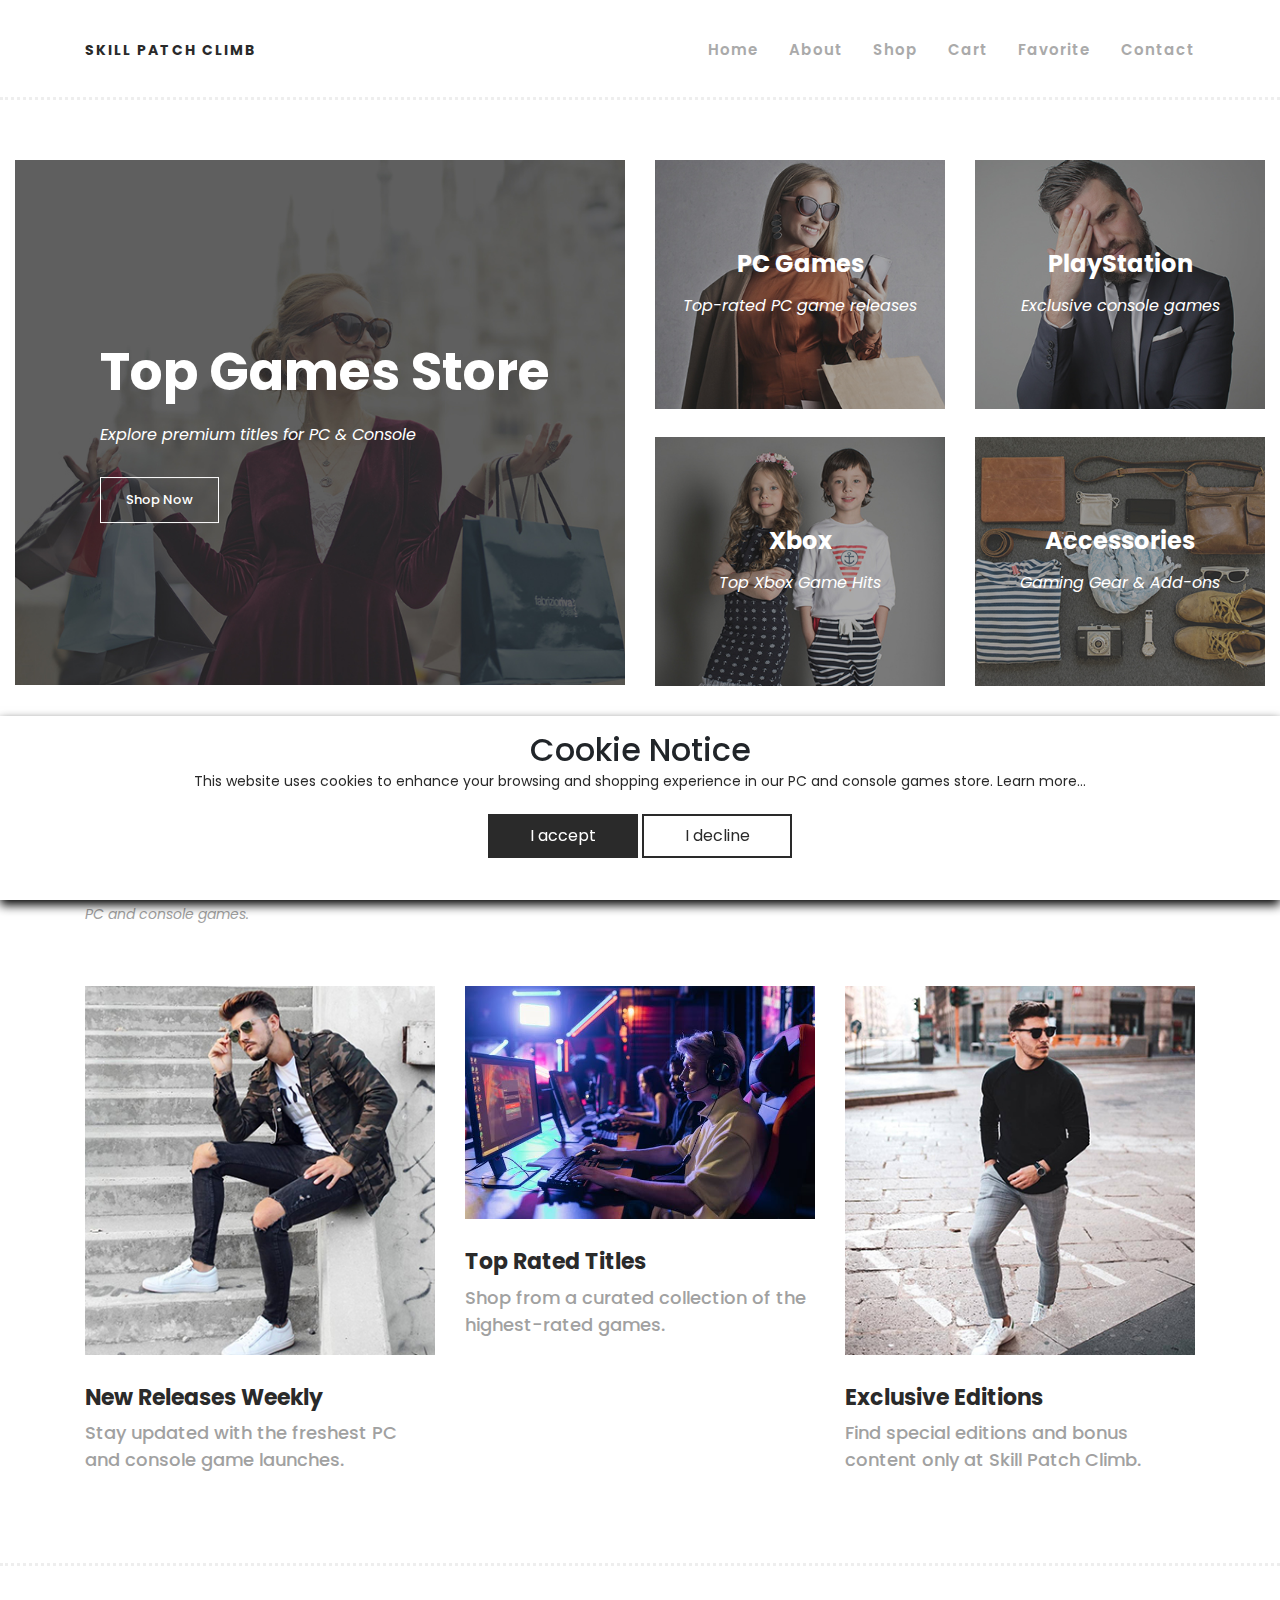
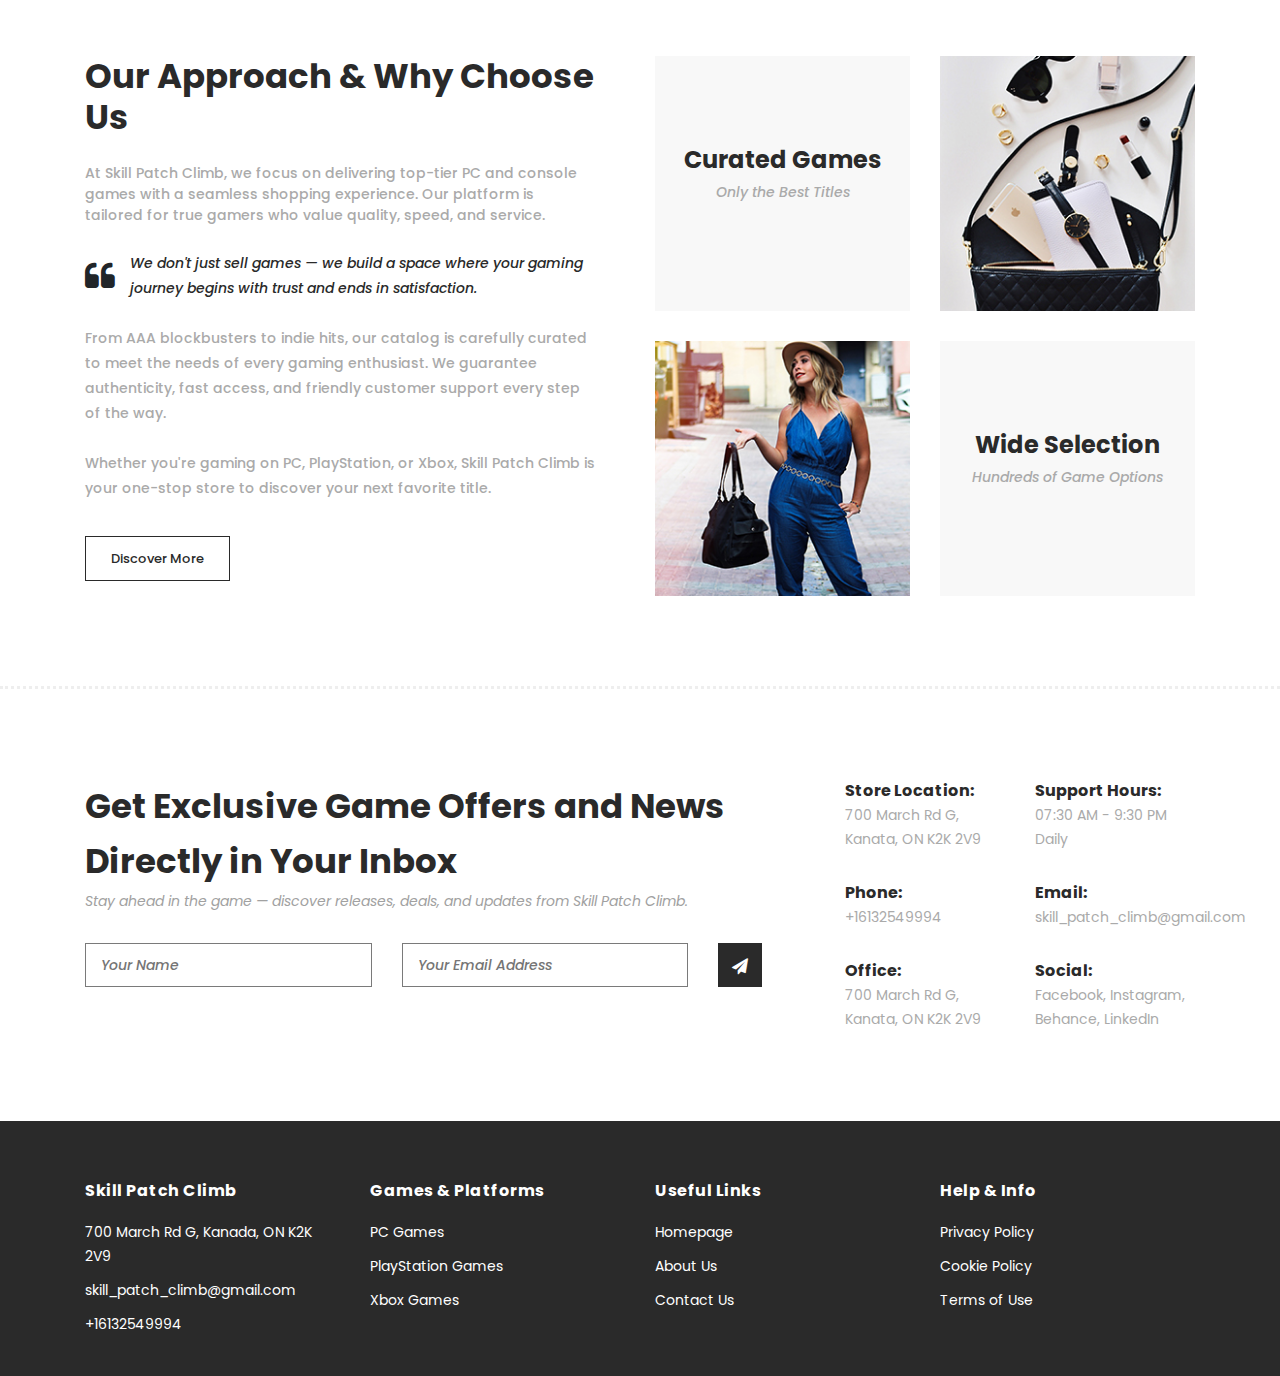
<file: index.html>
<!DOCTYPE html>
<html lang="en">
    <head>
        <meta charset="utf-8" />
        <meta
            name="viewport"
            content="width=device-width, initial-scale=1, shrink-to-fit=no"
        />
        <meta
            name="description"
            content="Explore our premium online store for the latest and greatest PC and console games. Discover top-rated titles, exclusive releases, and unbeatable deals for every type of gamer."
        />
        <meta name="author" content="GameStore Team" />

        <link
            href="https://fonts.googleapis.com/css?family=Poppins:100,200,300,400,500,600,700,800,900&display=swap"
            rel="stylesheet"
        />

        <title>Skill Patch Climb</title>

        <!-- Additional CSS Files -->
        <link
            rel="stylesheet"
            type="text/css"
            href="assets/css/bootstrap.min.css"
        />

        <link
            rel="stylesheet"
            type="text/css"
            href="assets/css/font-awesome.css"
        />

        <link
            rel="shortcut icon"
            href="assets/images/logo.png"
            type="image/x-icon"
        />
        <link rel="stylesheet" href="assets/css/templatemo-hexashop.css" />

        <link rel="stylesheet" href="assets/css/owl-carousel.css" />

        <link rel="stylesheet" href="assets/css/lightbox.css" />
        <!--

TemplateMo 571 Hexashop

https://templatemo.com/tm-571-hexashop

-->
    </head>

    <body>
        <!-- ***** Preloader Start ***** -->
        <div id="preloader">
            <div class="jumper">
                <div></div>
                <div></div>
                <div></div>
            </div>
        </div>
        <!-- ***** Preloader End ***** -->

        <!-- ***** Header Area Start ***** -->
        <header class="header-area header-sticky">
            <div class="container">
                <div class="row">
                    <div class="col-12">
                        <nav
                            class="main-nav"
                            style="
                                display: flex;
                                align-items: baseline;
                                justify-content: space-between;
                            "
                        >
                            <!-- ***** Logo Start ***** -->
                            <a href="index.html" class="logo">
                                <p style="color: #2a2a2a">Skill Patch Climb</p>
                            </a>
                            <!-- ***** Logo End ***** -->
                            <!-- ***** Menu Start ***** -->
                            <ul class="nav">
                                <li class="scroll-to-section">
                                    <a href="#top" class="active">Home</a>
                                </li>
                                <li class="scroll-to-section">
                                    <a href="about.html" class="active"
                                        >About</a
                                    >
                                </li>
                                <li class="scroll-to-section">
                                    <a href="products.html" class="active"
                                        >Shop</a
                                    >
                                </li>
                                <li class="scroll-to-section">
                                    <a href="cart.html" class="active">Cart</a>
                                </li>
                                <li class="scroll-to-section">
                                    <a href="favorite.html" class="active"
                                        >Favorite</a
                                    >
                                </li>
                                <li class="scroll-to-section">
                                    <a href="contact.html" class="active"
                                        >Contact</a
                                    >
                                </li>
                            </ul>
                            <a class="menu-trigger">
                                <span>Menu</span>
                            </a>
                        </nav>
                    </div>
                </div>
            </div>
        </header>
        <!-- ***** Header Area End ***** -->

        <!-- ***** Main Banner Area Start ***** -->
        <div class="main-banner" id="top">
            <div class="container-fluid">
                <div class="row">
                    <div class="col-lg-6">
                        <div class="left-content">
                            <div class="thumb">
                                <div class="inner-content">
                                    <h4>Top Games Store</h4>
                                    <span
                                        >Explore premium titles for PC &
                                        Console</span
                                    >
                                    <div class="main-border-button">
                                        <a href="products.html">Shop Now</a>
                                    </div>
                                </div>
                                <img
                                    src="assets/images/left-banner-image.jpg"
                                    alt=""
                                />
                            </div>
                        </div>
                    </div>
                    <div class="col-lg-6">
                        <div class="right-content">
                            <div class="row">
                                <div class="col-lg-6">
                                    <div class="right-first-image">
                                        <div class="thumb">
                                            <div class="inner-content">
                                                <h4>PC Games</h4>
                                                <span
                                                    >Top-rated PC game
                                                    releases</span
                                                >
                                            </div>
                                            <div class="hover-content">
                                                <div class="inner">
                                                    <h4>PC Games</h4>
                                                    <p>
                                                        Discover
                                                        high-performance PC
                                                        titles with immersive
                                                        gameplay and stunning
                                                        graphics.
                                                    </p>
                                                    <div
                                                        class="main-border-button"
                                                    >
                                                        <a href="products.html"
                                                            >Discover More</a
                                                        >
                                                    </div>
                                                </div>
                                            </div>
                                            <img
                                                src="assets/images/baner-right-image-01.jpg"
                                            />
                                        </div>
                                    </div>
                                </div>
                                <div class="col-lg-6">
                                    <div class="right-first-image">
                                        <div class="thumb">
                                            <div class="inner-content">
                                                <h4>PlayStation</h4>
                                                <span
                                                    >Exclusive console
                                                    games</span
                                                >
                                            </div>
                                            <div class="hover-content">
                                                <div class="inner">
                                                    <h4>PlayStation</h4>
                                                    <p>
                                                        Dive into exclusive
                                                        adventures and
                                                        action-packed stories
                                                        available only on
                                                        PlayStation.
                                                    </p>
                                                    <div
                                                        class="main-border-button"
                                                    >
                                                        <a href="products.html"
                                                            >Discover More</a
                                                        >
                                                    </div>
                                                </div>
                                            </div>
                                            <img
                                                src="assets/images/baner-right-image-02.jpg"
                                            />
                                        </div>
                                    </div>
                                </div>
                                <div class="col-lg-6">
                                    <div class="right-first-image">
                                        <div class="thumb">
                                            <div class="inner-content">
                                                <h4>Xbox</h4>
                                                <span>Top Xbox Game Hits</span>
                                            </div>
                                            <div class="hover-content">
                                                <div class="inner">
                                                    <h4>Xbox</h4>
                                                    <p>
                                                        Browse the most exciting
                                                        titles optimized for
                                                        Xbox Series X and Xbox
                                                        One.
                                                    </p>
                                                    <div
                                                        class="main-border-button"
                                                    >
                                                        <a href="products.html"
                                                            >Discover More</a
                                                        >
                                                    </div>
                                                </div>
                                            </div>
                                            <img
                                                src="assets/images/baner-right-image-03.jpg"
                                            />
                                        </div>
                                    </div>
                                </div>
                                <div class="col-lg-6">
                                    <div class="right-first-image">
                                        <div class="thumb">
                                            <div class="inner-content">
                                                <h4>Accessories</h4>
                                                <span
                                                    >Gaming Gear & Add-ons</span
                                                >
                                            </div>
                                            <div class="hover-content">
                                                <div class="inner">
                                                    <h4>Accessories</h4>
                                                    <p>
                                                        Upgrade your experience
                                                        with premium headsets,
                                                        controllers, and other
                                                        essentials.
                                                    </p>
                                                    <div
                                                        class="main-border-button"
                                                    >
                                                        <a href="products.html"
                                                            >Discover More</a
                                                        >
                                                    </div>
                                                </div>
                                            </div>
                                            <img
                                                src="assets/images/baner-right-image-04.jpg"
                                            />
                                        </div>
                                    </div>
                                </div>
                            </div>
                        </div>
                    </div>
                </div>
            </div>
        </div>
        <!-- ***** Main Banner Area End ***** -->

        <!-- ***** Features Area Starts ***** -->
        <section class="section" id="men">
            <div class="container">
                <div class="row">
                    <div class="col-lg-6">
                        <div class="section-heading">
                            <h2>Store Highlights</h2>
                            <span>
                                Explore top-rated features that make Skill Patch
                                Climb your go-to source for PC and console
                                games.
                            </span>
                        </div>
                    </div>
                </div>
            </div>
            <div class="container">
                <div class="row">
                    <div class="col-lg-12">
                        <div class="men-item-carousel">
                            <div class="owl-men-item owl-carousel">
                                <div class="item">
                                    <div class="thumb">
                                        <img
                                            src="assets/images/men-01.jpg"
                                            alt=""
                                        />
                                    </div>
                                    <div class="down-content">
                                        <h4>New Releases Weekly</h4>
                                        <span
                                            >Stay updated with the freshest PC
                                            and console game launches.</span
                                        >
                                    </div>
                                </div>
                                <div class="item">
                                    <div class="thumb">
                                        <img
                                            src="assets/images/men-02.jpg"
                                            alt=""
                                        />
                                    </div>
                                    <div class="down-content">
                                        <h4>Top Rated Titles</h4>
                                        <span
                                            >Shop from a curated collection of
                                            the highest-rated games.</span
                                        >
                                    </div>
                                </div>
                                <div class="item">
                                    <div class="thumb">
                                        <img
                                            src="assets/images/men-03.jpg"
                                            alt=""
                                        />
                                    </div>
                                    <div class="down-content">
                                        <h4>Exclusive Editions</h4>
                                        <span
                                            >Find special editions and bonus
                                            content only at Skill Patch
                                            Climb.</span
                                        >
                                    </div>
                                </div>
                            </div>
                        </div>
                    </div>
                </div>
            </div>
        </section>
        <!-- ***** Features Area Ends ***** -->

        <!-- ***** Explore Area Starts ***** -->
        <section class="section" id="explore">
            <div class="container">
                <div class="row">
                    <div class="col-lg-6">
                        <div class="left-content">
                            <h2>Our Approach & Why Choose Us</h2>
                            <span>
                                At Skill Patch Climb, we focus on delivering
                                top-tier PC and console games with a seamless
                                shopping experience. Our platform is tailored
                                for true gamers who value quality, speed, and
                                service.
                            </span>
                            <div class="quote">
                                <i class="fa fa-quote-left"></i>
                                <p>
                                    We don't just sell games — we build a space
                                    where your gaming journey begins with trust
                                    and ends in satisfaction.
                                </p>
                            </div>
                            <p>
                                From AAA blockbusters to indie hits, our catalog
                                is carefully curated to meet the needs of every
                                gaming enthusiast. We guarantee authenticity,
                                fast access, and friendly customer support every
                                step of the way.
                            </p>
                            <p>
                                Whether you're gaming on PC, PlayStation, or
                                Xbox, Skill Patch Climb is your one-stop store
                                to discover your next favorite title.
                            </p>
                            <div class="main-border-button">
                                <a href="products.html">Discover More</a>
                            </div>
                        </div>
                    </div>
                    <div class="col-lg-6">
                        <div class="right-content">
                            <div class="row">
                                <div class="col-lg-6">
                                    <div class="leather">
                                        <h4>Curated Games</h4>
                                        <span>Only the Best Titles</span>
                                    </div>
                                </div>
                                <div class="col-lg-6">
                                    <div class="first-image">
                                        <img
                                            src="assets/images/explore-image-01.jpg"
                                            alt=""
                                        />
                                    </div>
                                </div>
                                <div class="col-lg-6">
                                    <div class="second-image">
                                        <img
                                            src="assets/images/explore-image-02.jpg"
                                            alt=""
                                        />
                                    </div>
                                </div>
                                <div class="col-lg-6">
                                    <div class="types">
                                        <h4>Wide Selection</h4>
                                        <span>Hundreds of Game Options</span>
                                    </div>
                                </div>
                            </div>
                        </div>
                    </div>
                </div>
            </div>
        </section>
        <!-- ***** Explore Area Ends ***** -->

        <!-- ***** Why Choose Us Area Starts ***** -->
        <div class="subscribe">
            <div class="container">
                <div class="row">
                    <div class="col-lg-8">
                        <div class="section-heading">
                            <h2>
                                Get Exclusive Game Offers and News Directly in
                                Your Inbox
                            </h2>
                            <span>
                                Stay ahead in the game — discover releases,
                                deals, and updates from Skill Patch Climb.
                            </span>
                        </div>
                        <form id="subscribe" action="thanks.html" method="get">
                            <div class="row">
                                <div class="col-lg-5">
                                    <fieldset>
                                        <input
                                            name="name"
                                            type="text"
                                            id="name"
                                            placeholder="Your Name"
                                            required="required"
                                        />
                                    </fieldset>
                                </div>
                                <div class="col-lg-5">
                                    <fieldset>
                                        <input
                                            name="email"
                                            type="text"
                                            id="email"
                                            pattern="[^ @]*@[^ @]*"
                                            placeholder="Your Email Address"
                                            required="required"
                                        />
                                    </fieldset>
                                </div>
                                <div class="col-lg-2">
                                    <fieldset>
                                        <button
                                            type="submit"
                                            id="form-submit"
                                            class="main-dark-button"
                                        >
                                            <i class="fa fa-paper-plane"></i>
                                        </button>
                                    </fieldset>
                                </div>
                            </div>
                        </form>
                    </div>
                    <div class="col-lg-4">
                        <div class="row">
                            <div class="col-6">
                                <ul>
                                    <li>
                                        Store Location:<br /><span
                                            >700 March Rd G, Kanata, ON K2K
                                            2V9</span
                                        >
                                    </li>
                                    <li>
                                        Phone:<br /><span>+16132549994</span>
                                    </li>
                                    <li>
                                        Office:<br /><span
                                            >700 March Rd G, Kanata, ON K2K
                                            2V9</span
                                        >
                                    </li>
                                </ul>
                            </div>
                            <div class="col-6">
                                <ul>
                                    <li>
                                        Support Hours:<br /><span
                                            >07:30 AM - 9:30 PM Daily</span
                                        >
                                    </li>
                                    <li>
                                        Email:<br /><span
                                            >skill_patch_climb@gmail.com</span
                                        >
                                    </li>
                                    <li>
                                        Social:<br />
                                        <span>
                                            <a
                                                href="https://www.facebook.com/"
                                                target="_blank"
                                                >Facebook</a
                                            >,
                                            <a
                                                href="https://www.instagram.com/"
                                                target="_blank"
                                                >Instagram</a
                                            >,
                                            <a
                                                href="https://www.behance.net/"
                                                target="_blank"
                                                >Behance</a
                                            >,
                                            <a
                                                href="https://www.linkedin.com/company/"
                                                target="_blank"
                                                >LinkedIn</a
                                            >
                                        </span>
                                    </li>
                                </ul>
                            </div>
                        </div>
                    </div>
                </div>
            </div>
        </div>
        <!-- ***** Why Choose Us Area Ends ***** -->

        <!-- ***** Footer Start ***** -->
        <footer>
            <div class="container">
                <div class="row">
                    <div class="col-lg-3">
                        <div class="first-item">
                            <div class="logo">
                                <h4>Skill Patch Climb</h4>
                            </div>
                            <ul>
                                <li>
                                    <a href="#"
                                        >700 March Rd G, Kanada, ON K2K 2V9</a
                                    >
                                </li>
                                <li>
                                    <a href="#">skill_patch_climb@gmail.com</a>
                                </li>
                                <li><a href="#">+16132549994</a></li>
                            </ul>
                        </div>
                    </div>
                    <div class="col-lg-3">
                        <h4>Games &amp; Platforms</h4>
                        <ul>
                            <li><a href="#">PC Games</a></li>
                            <li><a href="#">PlayStation Games</a></li>
                            <li><a href="#">Xbox Games</a></li>
                        </ul>
                    </div>
                    <div class="col-lg-3">
                        <h4>Useful Links</h4>
                        <ul>
                            <li><a href="index.html">Homepage</a></li>
                            <li><a href="about.html">About Us</a></li>
                            <li><a href="contact.html">Contact Us</a></li>
                        </ul>
                    </div>
                    <div class="col-lg-3">
                        <h4>Help &amp; Info</h4>
                        <ul>
                            <li>
                                <a href="privacy-policy.html">Privacy Policy</a>
                            </li>
                            <li>
                                <a href="cookie-policy.html">Cookie Policy</a>
                            </li>
                            <li>
                                <a href="terms-of-use.html">Terms of Use</a>
                            </li>
                        </ul>
                    </div>
                </div>
            </div>
        </footer>

        <!-- Cookie Banner -->
        <div class="cookie-wrapper show">
            <div>
                <i class="bx bx-cookie"></i>
                <h2 style="text-align: center">Cookie Notice</h2>
            </div>
            <div class="data">
                <p>
                    This website uses cookies to enhance your browsing and
                    shopping experience in our PC and console games store.
                    <a href="cookie-policy.html">Learn more...</a>
                </p>
            </div>
            <div class="buttons">
                <button class="cookie-button" id="acceptBtn">I accept</button>
                <button class="cookie-button" id="declineBtn">I decline</button>
            </div>
        </div>
        <!-- End Cookie Banner -->

        <!-- jQuery (via jQuery CDN) -->
        <script
            src="https://code.jquery.com/jquery-2.1.0.min.js"
            crossorigin="anonymous"
        ></script>

        <!-- Bootstrap (via Bootstrap CDN) -->
        <script
            src="https://cdn.jsdelivr.net/npm/@popperjs/core@2.11.8/dist/umd/popper.min.js"
            crossorigin="anonymous"
        ></script>
        <script
            src="https://cdn.jsdelivr.net/npm/bootstrap@5.3.3/dist/js/bootstrap.min.js"
            crossorigin="anonymous"
        ></script>

        <!-- Plugins -->
        <script src="assets/js/owl-carousel.js"></script>
        <script src="assets/js/accordions.js"></script>
        <script src="assets/js/datepicker.js"></script>
        <script src="assets/js/scrollreveal.min.js"></script>
        <script src="assets/js/waypoints.min.js"></script>
        <script src="assets/js/jquery.counterup.min.js"></script>
        <script src="assets/js/imgfix.min.js"></script>
        <script src="assets/js/slick.js"></script>
        <script src="assets/js/lightbox.js"></script>
        <script src="assets/js/isotope.js"></script>

        <!-- Global Init -->
        <script src="assets/js/custom.js"></script>
        <script src="assets/js/cookiebanner.js"></script>
        <script src="assets/js/store.js"></script>
        <script src="products.js"></script>
    </body>
</html>
</file>
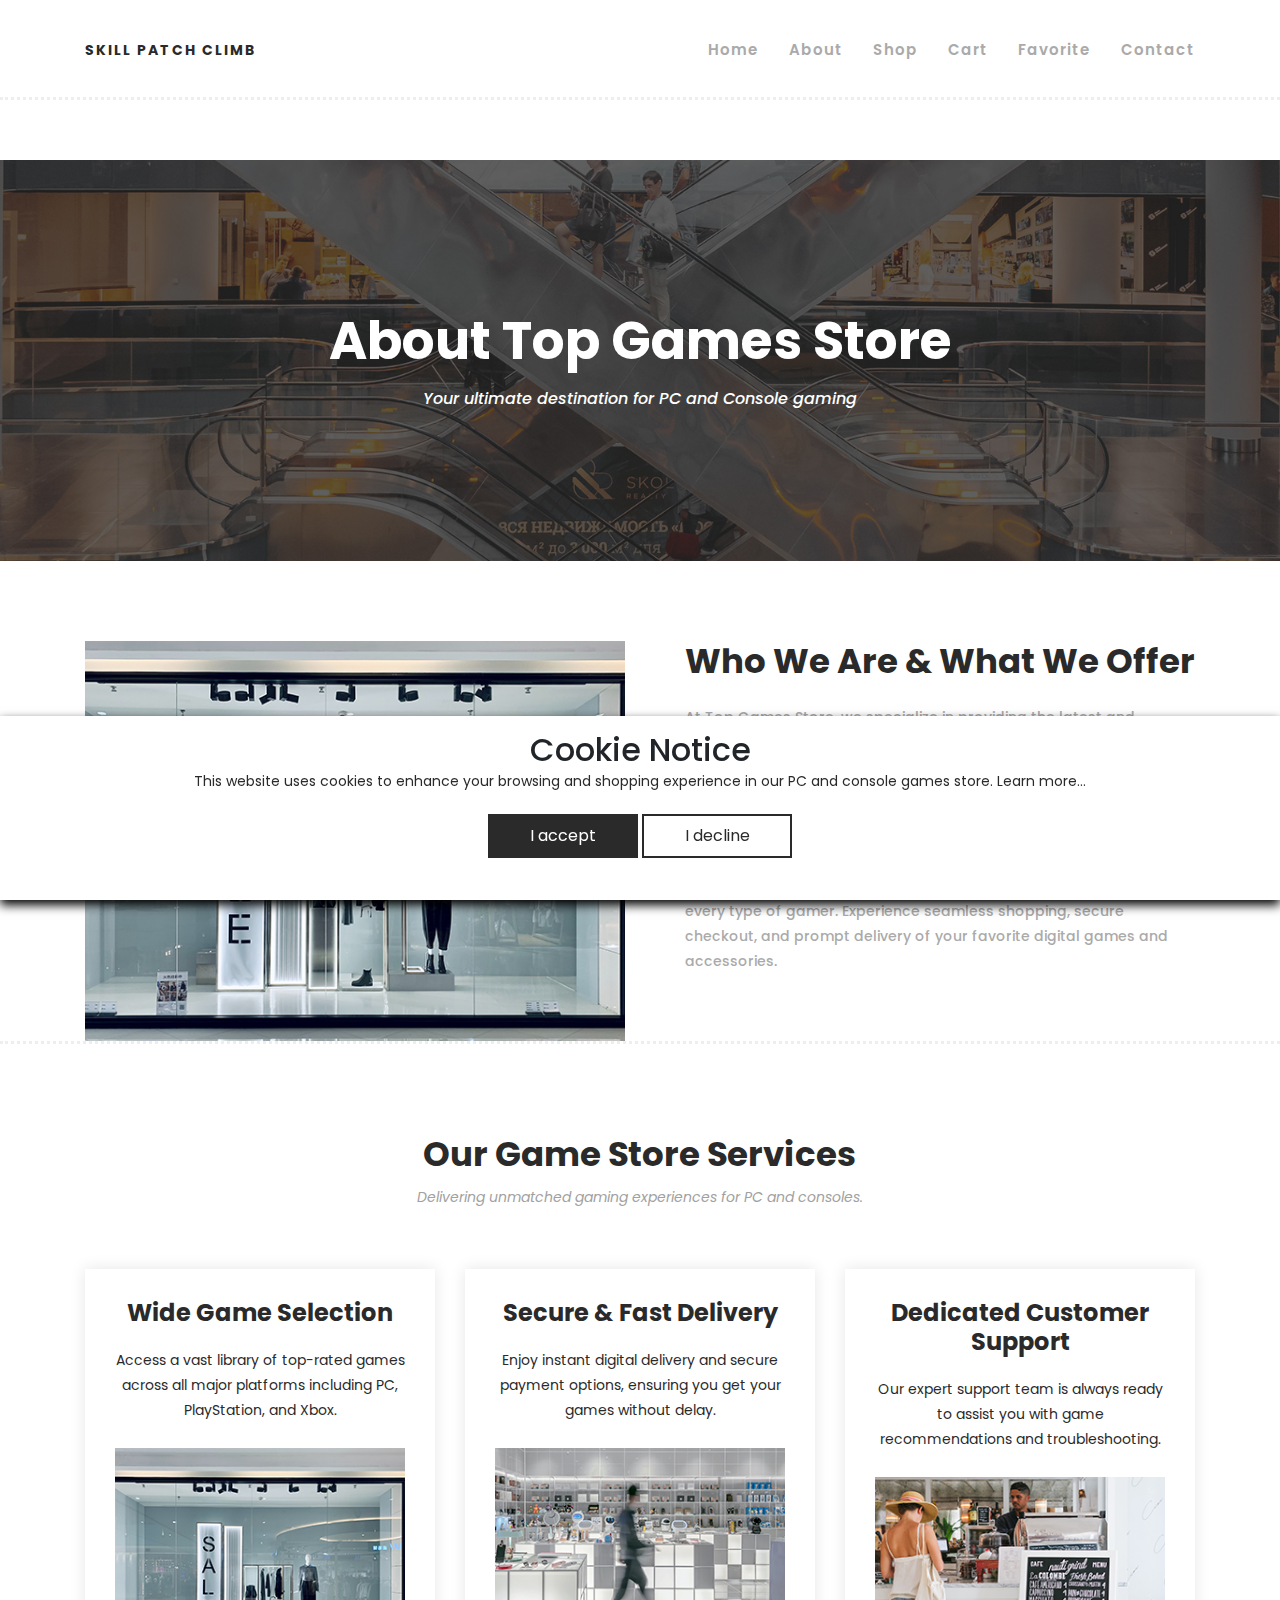
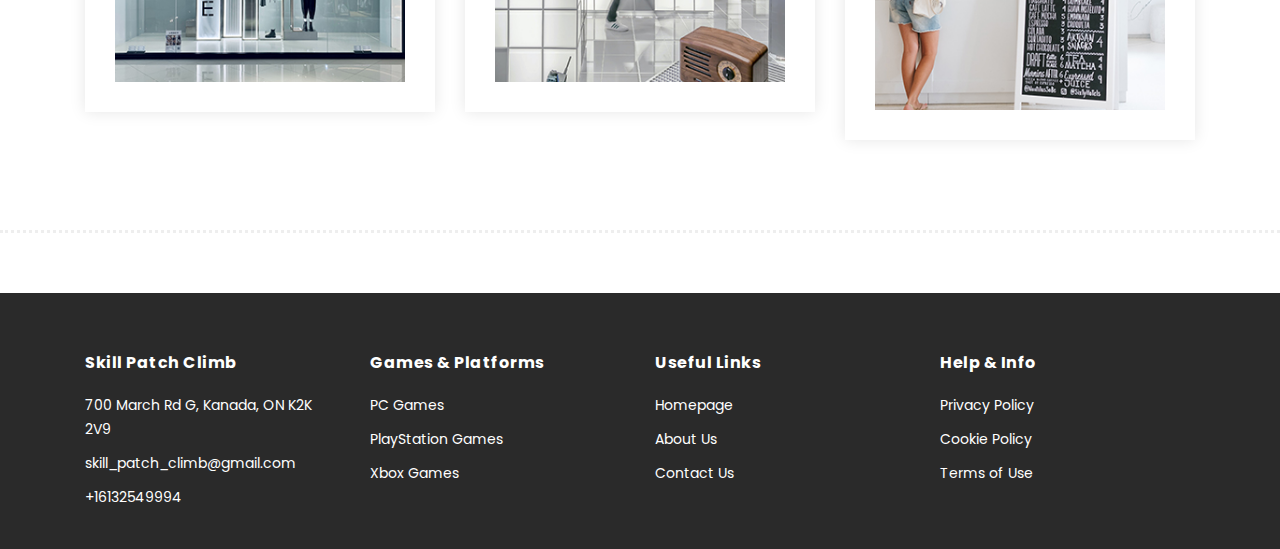
<file: about.html>
<!DOCTYPE html>
<html lang="en">
    <head>
        <meta charset="utf-8" />
        <meta
            name="viewport"
            content="width=device-width, initial-scale=1, shrink-to-fit=no"
        />
        <meta
            name="description"
            content="Explore our premium online store for the latest and greatest PC and console games. Discover top-rated titles, exclusive releases, and unbeatable deals for every type of gamer."
        />
        <meta name="author" content="GameStore Team" />

        <link
            href="https://fonts.googleapis.com/css?family=Poppins:100,200,300,400,500,600,700,800,900&display=swap"
            rel="stylesheet"
        />

        <title>Skill Patch Climb</title>

        <!-- Additional CSS Files -->
        <link
            rel="stylesheet"
            type="text/css"
            href="assets/css/bootstrap.min.css"
        />

        <link
            rel="stylesheet"
            type="text/css"
            href="assets/css/font-awesome.css"
        />

        <link
            rel="shortcut icon"
            href="assets/images/logo.png"
            type="image/x-icon"
        />
        <link rel="stylesheet" href="assets/css/templatemo-hexashop.css" />

        <link rel="stylesheet" href="assets/css/owl-carousel.css" />

        <link rel="stylesheet" href="assets/css/lightbox.css" />
        <!--

TemplateMo 571 Hexashop

https://templatemo.com/tm-571-hexashop

-->
    </head>

    <body>
        <!-- ***** Preloader Start ***** -->
        <div id="preloader">
            <div class="jumper">
                <div></div>
                <div></div>
                <div></div>
            </div>
        </div>
        <!-- ***** Preloader End ***** -->

        <!-- ***** Header Area Start ***** -->
        <header class="header-area header-sticky">
            <div class="container">
                <div class="row">
                    <div class="col-12">
                        <nav
                            class="main-nav"
                            style="
                                display: flex;
                                align-items: baseline;
                                justify-content: space-between;
                            "
                        >
                            <!-- ***** Logo Start ***** -->
                            <a href="index.html" class="logo">
                                <p style="color: #2a2a2a">Skill Patch Climb</p>
                            </a>
                            <!-- ***** Logo End ***** -->
                            <!-- ***** Menu Start ***** -->
                            <ul class="nav">
                                <li class="scroll-to-section">
                                    <a href="#top" class="active">Home</a>
                                </li>
                                <li class="scroll-to-section">
                                    <a href="about.html" class="active"
                                        >About</a
                                    >
                                </li>
                                <li class="scroll-to-section">
                                    <a href="products.html" class="active"
                                        >Shop</a
                                    >
                                </li>
                                <li class="scroll-to-section">
                                    <a href="cart.html" class="active">Cart</a>
                                </li>
                                <li class="scroll-to-section">
                                    <a href="favorite.html" class="active"
                                        >Favorite</a
                                    >
                                </li>
                                <li class="scroll-to-section">
                                    <a href="contact.html" class="active"
                                        >Contact</a
                                    >
                                </li>
                            </ul>
                        </nav>
                    </div>
                </div>
            </div>
        </header>
        <!-- ***** Header Area End ***** -->

        <!-- ***** Main Banner Area Start ***** -->
        <div class="page-heading about-page-heading" id="top">
            <div class="container">
                <div class="row">
                    <div class="col-lg-12">
                        <div class="inner-content">
                            <h2>About Top Games Store</h2>
                            <span
                                >Your ultimate destination for PC and Console
                                gaming</span
                            >
                        </div>
                    </div>
                </div>
            </div>
        </div>
        <!-- ***** Main Banner Area End ***** -->

        <!-- ***** About Area Starts ***** -->
        <div class="about-us">
            <div class="container">
                <div class="row">
                    <div class="col-lg-6">
                        <div class="left-image">
                            <img
                                src="assets/images/about-left-image.jpg"
                                alt="Top Games Store"
                            />
                        </div>
                    </div>
                    <div class="col-lg-6">
                        <div class="right-content">
                            <h4>Who We Are &amp; What We Offer</h4>
                            <span>
                                At Top Games Store, we specialize in providing
                                the latest and greatest titles for PC and
                                console gamers worldwide.
                            </span>
                            <div class="quote">
                                <i class="fa fa-quote-left"></i>
                                <p>
                                    Our passion is gaming, and we deliver
                                    premium quality games with exceptional
                                    service to match.
                                </p>
                            </div>
                            <p>
                                Whether you’re into action-packed adventures,
                                immersive RPGs, or competitive shooters, we have
                                a carefully curated catalog to satisfy every
                                type of gamer. Experience seamless shopping,
                                secure checkout, and prompt delivery of your
                                favorite digital games and accessories.
                            </p>
                        </div>
                    </div>
                </div>
            </div>
        </div>
        <!-- ***** About Area Ends ***** -->

        <!-- ***** Services Area Starts ***** -->
        <section class="our-services">
            <div class="container">
                <div class="row">
                    <div class="col-lg-12">
                        <div class="section-heading">
                            <h2>Our Game Store Services</h2>
                            <span
                                >Delivering unmatched gaming experiences for PC
                                and consoles.</span
                            >
                        </div>
                    </div>
                    <div class="col-lg-4">
                        <div class="service-item">
                            <h4>Wide Game Selection</h4>
                            <p>
                                Access a vast library of top-rated games across
                                all major platforms including PC, PlayStation,
                                and Xbox.
                            </p>
                            <img
                                src="assets/images/service-01.jpg"
                                alt="Wide Game Selection"
                            />
                        </div>
                    </div>
                    <div class="col-lg-4">
                        <div class="service-item">
                            <h4>Secure & Fast Delivery</h4>
                            <p>
                                Enjoy instant digital delivery and secure
                                payment options, ensuring you get your games
                                without delay.
                            </p>
                            <img
                                src="assets/images/service-02.jpg"
                                alt="Secure Delivery"
                            />
                        </div>
                    </div>
                    <div class="col-lg-4">
                        <div class="service-item">
                            <h4>Dedicated Customer Support</h4>
                            <p>
                                Our expert support team is always ready to
                                assist you with game recommendations and
                                troubleshooting.
                            </p>
                            <img
                                src="assets/images/service-03.jpg"
                                alt="Customer Support"
                            />
                        </div>
                    </div>
                </div>
            </div>
        </section>
        <!-- ***** Services Area Ends ***** -->

        <!-- ***** Footer Start ***** -->
        <footer>
            <div class="container">
                <div class="row">
                    <div class="col-lg-3">
                        <div class="first-item">
                            <div class="logo">
                                <h4>Skill Patch Climb</h4>
                            </div>
                            <ul>
                                <li>
                                    <a href="#"
                                        >700 March Rd G, Kanada, ON K2K 2V9</a
                                    >
                                </li>
                                <li>
                                    <a href="#">skill_patch_climb@gmail.com</a>
                                </li>
                                <li><a href="#">+16132549994</a></li>
                            </ul>
                        </div>
                    </div>
                    <div class="col-lg-3">
                        <h4>Games &amp; Platforms</h4>
                        <ul>
                            <li><a href="#">PC Games</a></li>
                            <li><a href="#">PlayStation Games</a></li>
                            <li><a href="#">Xbox Games</a></li>
                        </ul>
                    </div>
                    <div class="col-lg-3">
                        <h4>Useful Links</h4>
                        <ul>
                            <li><a href="index.html">Homepage</a></li>
                            <li><a href="about.html">About Us</a></li>
                            <li><a href="contact.html">Contact Us</a></li>
                        </ul>
                    </div>
                    <div class="col-lg-3">
                        <h4>Help &amp; Info</h4>
                        <ul>
                            <li>
                                <a href="privacy-policy.html">Privacy Policy</a>
                            </li>
                            <li>
                                <a href="cookie-policy.html">Cookie Policy</a>
                            </li>
                            <li>
                                <a href="terms-of-use.html">Terms of Use</a>
                            </li>
                        </ul>
                    </div>
                </div>
            </div>
        </footer>

        <!-- Cookie Banner -->
        <div class="cookie-wrapper show">
            <div>
                <i class="bx bx-cookie"></i>
                <h2 style="text-align: center">Cookie Notice</h2>
            </div>
            <div class="data">
                <p>
                    This website uses cookies to enhance your browsing and
                    shopping experience in our PC and console games store.
                    <a href="cookie-policy.html">Learn more...</a>
                </p>
            </div>
            <div class="buttons">
                <button class="cookie-button" id="acceptBtn">I accept</button>
                <button class="cookie-button" id="declineBtn">I decline</button>
            </div>
        </div>
        <!-- End Cookie Banner -->

        <!-- jQuery (via jQuery CDN) -->
        <script
            src="https://code.jquery.com/jquery-2.1.0.min.js"
            crossorigin="anonymous"
        ></script>

        <!-- Bootstrap (via Bootstrap CDN) -->
        <script
            src="https://cdn.jsdelivr.net/npm/@popperjs/core@2.11.8/dist/umd/popper.min.js"
            crossorigin="anonymous"
        ></script>
        <script
            src="https://cdn.jsdelivr.net/npm/bootstrap@5.3.3/dist/js/bootstrap.min.js"
            crossorigin="anonymous"
        ></script>

        <!-- Plugins -->
        <script src="assets/js/owl-carousel.js"></script>
        <script src="assets/js/accordions.js"></script>
        <script src="assets/js/datepicker.js"></script>
        <script src="assets/js/scrollreveal.min.js"></script>
        <script src="assets/js/waypoints.min.js"></script>
        <script src="assets/js/jquery.counterup.min.js"></script>
        <script src="assets/js/imgfix.min.js"></script>
        <script src="assets/js/slick.js"></script>
        <script src="assets/js/lightbox.js"></script>
        <script src="assets/js/isotope.js"></script>

        <!-- Global Init -->
        <script src="assets/js/custom.js"></script>
        <script src="assets/js/cookiebanner.js"></script>
        <script src="assets/js/store.js"></script>
        <script src="products.js"></script>
    </body>
</html>
</file>
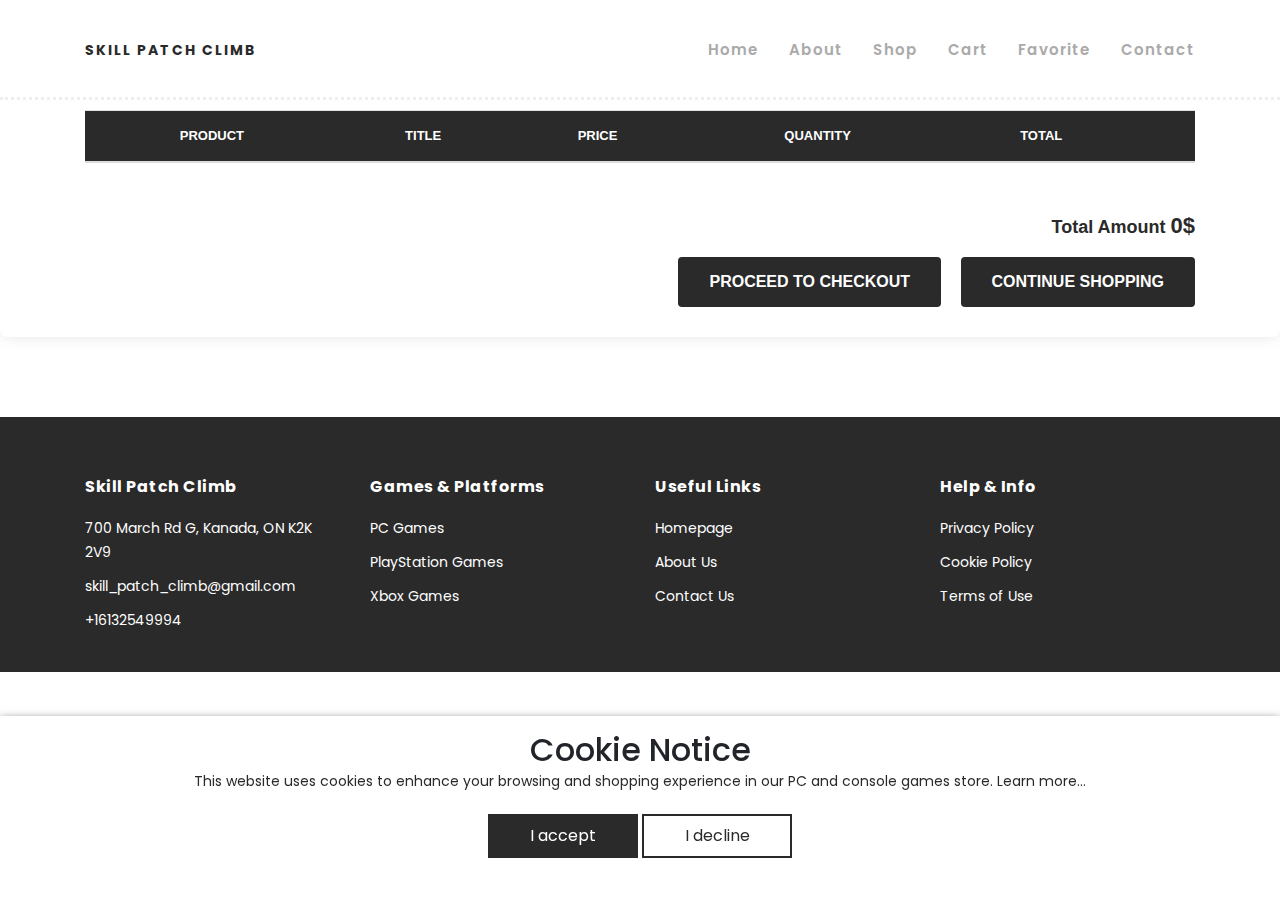
<file: cart.html>
<!DOCTYPE html>
<html lang="en">
    <head>
        <meta charset="utf-8" />
        <meta
            name="viewport"
            content="width=device-width, initial-scale=1, shrink-to-fit=no"
        />
        <meta
            name="description"
            content="Explore our premium online store for the latest and greatest PC and console games. Discover top-rated titles, exclusive releases, and unbeatable deals for every type of gamer."
        />
        <meta name="author" content="GameStore Team" />

        <link
            href="https://fonts.googleapis.com/css?family=Poppins:100,200,300,400,500,600,700,800,900&display=swap"
            rel="stylesheet"
        />

        <title>Skill Patch Climb</title>

        <!-- Additional CSS Files -->
        <link
            rel="stylesheet"
            type="text/css"
            href="assets/css/bootstrap.min.css"
        />

        <link
            rel="stylesheet"
            type="text/css"
            href="assets/css/font-awesome.css"
        />

        <link
            rel="shortcut icon"
            href="assets/images/logo.png"
            type="image/x-icon"
        />
        <link rel="stylesheet" href="assets/css/templatemo-hexashop.css" />

        <link rel="stylesheet" href="assets/css/owl-carousel.css" />

        <link rel="stylesheet" href="assets/css/lightbox.css" />
        <!--

TemplateMo 571 Hexashop

https://templatemo.com/tm-571-hexashop

-->
        <style>
            /* Shopping Cart Section */
            .shopping-cart.section {
                margin-top: 80px;
                margin-bottom: 80px;
                background-color: #fff;
                padding: 30px 15px;
                box-shadow: 0 0 15px rgba(0, 0, 0, 0.1);
                border-radius: 8px;
                font-family: "Arial", sans-serif;
            }

            .shopping-summary {
                width: 100%;
                border-collapse: collapse;
                font-size: 14px;
                color: #2a2a2a;
            }

            .shopping-summary thead tr.main-heading {
                background-color: #2a2a2a;
                color: #fff;
                text-transform: uppercase;
                font-weight: 700;
                font-size: 13px;
            }

            .shopping-summary thead th {
                padding: 15px 10px;
                text-align: center;
                border-bottom: 2px solid #ddd;
            }

            .shopping-summary tbody tr {
                border-bottom: 1px solid #eee;
            }

            .shopping-summary tbody tr:hover {
                background-color: #f9f9f9;
            }

            .shopping-summary tbody td {
                padding: 15px 10px;
                vertical-align: middle;
                text-align: center;
            }

            .shopping-summary tbody td.image img {
                max-width: 80px;
                border-radius: 5px;
                object-fit: cover;
            }

            .shopping-summary .product-des p.product-name a {
                font-weight: 700;
                color: #2a2a2a;
                text-decoration: none;
            }

            .shopping-summary .product-des p.product-name a:hover {
                color: #555;
                text-decoration: underline;
            }

            .shopping-summary .product-des p.product-des {
                font-size: 12px;
                color: #777;
                margin-top: 5px;
            }

            .shopping-summary .price span,
            .shopping-summary .total-amount span {
                font-weight: 700;
                color: #2a2a2a;
                font-size: 16px;
            }

            .qty .input-group {
                display: flex;
                flex-direction: column;
                align-items: center;
                width: 60px;
                margin: 0 auto;
            }

            .qty .input-number {
                width: 40px;
                height: 32px;
                text-align: center;
                font-size: 16px;
                border: 1px solid #ccc;
                border-radius: 4px;
                margin: 5px 0;
                pointer-events: none;
                background-color: #f9f9f9;
            }

            .qty .button.minus button,
            .qty .button.plus button {
                background-color: #2a2a2a;
                border: none;
                color: #fff;
                font-size: 20px;
                width: 40px;
                height: 30px;
                cursor: pointer;
                border-radius: 4px;
                transition: background-color 0.3s ease;
            }

            .qty .button.minus button:hover,
            .qty .button.plus button:hover {
                background-color: #555;
            }

            .action a {
                color: #2a2a2a;
                font-size: 18px;
                cursor: pointer;
                transition: color 0.3s ease;
            }

            .action a:hover {
                color: #d9534f;
            }

            .total-amount .right {
                text-align: right;
                margin-top: 30px;
            }

            .total-amount ul {
                list-style: none;
                padding: 0;
                margin-bottom: 15px;
            }

            .total-amount ul li {
                font-size: 18px;
                font-weight: 700;
                color: #2a2a2a;
                margin-bottom: 5px;
            }

            .total-amount ul li.last span {
                font-size: 22px;
                color: #2a2a2a;
            }

            .button5 a.btn {
                background-color: #2a2a2a;
                color: #fff;
                padding: 12px 30px;
                margin-left: 15px;
                text-transform: uppercase;
                font-weight: 700;
                border-radius: 4px;
                display: inline-block;
                transition: background-color 0.3s ease;
                text-decoration: none;
            }

            .button5 a.btn:hover {
                background-color: #555;
                color: #fff;
            }

            /* Responsive overflow fix */
            .row[style*="overflow: auto"] {
                overflow-x: auto;
                -webkit-overflow-scrolling: touch;
            }
        </style>
    </head>

    <body>
        <!-- ***** Preloader Start ***** -->
        <div id="preloader">
            <div class="jumper">
                <div></div>
                <div></div>
                <div></div>
            </div>
        </div>
        <!-- ***** Preloader End ***** -->

        <!-- ***** Header Area Start ***** -->
        <header class="header-area header-sticky">
            <div class="container">
                <div class="row">
                    <div class="col-12">
                        <nav
                            class="main-nav"
                            style="
                                display: flex;
                                align-items: baseline;
                                justify-content: space-between;
                            "
                        >
                            <!-- ***** Logo Start ***** -->
                            <a href="index.html" class="logo">
                                <p style="color: #2a2a2a">Skill Patch Climb</p>
                            </a>
                            <!-- ***** Logo End ***** -->
                            <!-- ***** Menu Start ***** -->
                            <ul class="nav">
                                <li class="scroll-to-section">
                                    <a href="#top" class="active">Home</a>
                                </li>
                                <li class="scroll-to-section">
                                    <a href="about.html" class="active"
                                        >About</a
                                    >
                                </li>
                                <li class="scroll-to-section">
                                    <a href="products.html" class="active"
                                        >Shop</a
                                    >
                                </li>
                                <li class="scroll-to-section">
                                    <a href="cart.html" class="active">Cart</a>
                                </li>
                                <li class="scroll-to-section">
                                    <a href="favorite.html" class="active"
                                        >Favorite</a
                                    >
                                </li>
                                <li class="scroll-to-section">
                                    <a href="contact.html" class="active"
                                        >Contact</a
                                    >
                                </li>
                            </ul>
                        </nav>
                    </div>
                </div>
            </div>
        </header>
        <!-- ***** Header Area End ***** -->

        <!-- Shopping Cart -->
        <div class="shopping-cart section">
            <div class="container">
                <div class="row" style="overflow: auto">
                    <div class="col-12">
                        <!-- Shopping Summary -->
                        <table class="table shopping-summary">
                            <thead>
                                <tr class="main-heading">
                                    <th>PRODUCT</th>
                                    <th>TITLE</th>
                                    <th class="text-center">PRICE</th>
                                    <th class="text-center">QUANTITY</th>
                                    <th class="text-center">TOTAL</th>
                                    <th class="text-center">
                                        <i class="ti-trash remove-icon"></i>
                                    </th>
                                </tr>
                            </thead>

                            <tbody data-store-el="cartItems"></tbody>
                        </table>
                        <!--/ End Shopping Summary -->
                        <template data-store-el="cartItemTemplate">
                            <tr>
                                <td class="image" data-title="No">
                                    <img data-store-el="itemImage" alt="#" />
                                </td>
                                <td
                                    class="product-des"
                                    data-title="Description"
                                >
                                    <p class="product-name">
                                        <a data-store-el="itemTitle"></a>
                                    </p>
                                    <p
                                        class="product-des"
                                        data-store-el="itemDescription"
                                    ></p>
                                </td>
                                <td class="price" data-title="Price">
                                    <span data-store-el="itemPrice"></span>
                                </td>
                                <td class="qty" data-title="Qty">
                                    <!-- Input Order -->
                                    <div
                                        class="input-group"
                                        style="
                                            display: flex;
                                            flex-direction: column;
                                        "
                                    >
                                        <div class="button minus">
                                            <button
                                                type="button"
                                                class="btn btn-primary btn-number"
                                                data-type="minus"
                                                data-field="quant[1]"
                                                data-store-el="cartItemDecrementCount"
                                            >
                                                -
                                            </button>
                                        </div>
                                        <input
                                            type="text"
                                            name="quant[1]"
                                            class="input-number"
                                            data-min="1"
                                            data-max="100"
                                            data-store-el="cartItemCount"
                                            disabled
                                        />
                                        <div class="button plus">
                                            <button
                                                type="button"
                                                class="btn btn-primary btn-number"
                                                data-type="plus"
                                                data-field="quant[1]"
                                                data-store-el="cartItemIncrementCount"
                                            >
                                                +
                                            </button>
                                        </div>
                                    </div>
                                    <!--/ End Input Order -->
                                </td>
                                <td class="total-amount" data-title="Total">
                                    <span data-store-el="cartItemTotal"></span>$
                                </td>
                                <td class="action" data-title="Remove">
                                    <a data-store-el="cartItemRemove">
                                        <i class="fa fa-solid fa-trash"></i>
                                    </a>
                                </td>
                            </tr>
                        </template>
                    </div>
                </div>
                <div class="row">
                    <div class="col-12">
                        <!-- Total Amount -->
                        <div class="total-amount">
                            <div class="row">
                                <div class="col-lg-12 col-md-12 col-12">
                                    <div class="right">
                                        <ul>
                                            <li class="last">
                                                Total Amount
                                                <span>
                                                    <span
                                                        data-store-el="cartTotal"
                                                    ></span
                                                    >$
                                                </span>
                                            </li>
                                        </ul>
                                        <div class="button5">
                                            <a href="checkout.html" class="btn"
                                                >Proceed to Checkout</a
                                            >
                                            <a href="index.html" class="btn"
                                                >Continue Shopping</a
                                            >
                                        </div>
                                    </div>
                                </div>
                            </div>
                        </div>
                        <!--/ End Total Amount -->
                    </div>
                </div>
            </div>
        </div>
        <!--/ End Shopping Cart -->

        <!-- ***** Footer Start ***** -->
        <footer>
            <div class="container">
                <div class="row">
                    <div class="col-lg-3">
                        <div class="first-item">
                            <div class="logo">
                                <h4>Skill Patch Climb</h4>
                            </div>
                            <ul>
                                <li>
                                    <a href="#"
                                        >700 March Rd G, Kanada, ON K2K 2V9</a
                                    >
                                </li>
                                <li>
                                    <a href="#">skill_patch_climb@gmail.com</a>
                                </li>
                                <li><a href="#">+16132549994</a></li>
                            </ul>
                        </div>
                    </div>
                    <div class="col-lg-3">
                        <h4>Games &amp; Platforms</h4>
                        <ul>
                            <li><a href="#">PC Games</a></li>
                            <li><a href="#">PlayStation Games</a></li>
                            <li><a href="#">Xbox Games</a></li>
                        </ul>
                    </div>
                    <div class="col-lg-3">
                        <h4>Useful Links</h4>
                        <ul>
                            <li><a href="index.html">Homepage</a></li>
                            <li><a href="about.html">About Us</a></li>
                            <li><a href="contact.html">Contact Us</a></li>
                        </ul>
                    </div>
                    <div class="col-lg-3">
                        <h4>Help &amp; Info</h4>
                        <ul>
                            <li>
                                <a href="privacy-policy.html">Privacy Policy</a>
                            </li>
                            <li>
                                <a href="cookie-policy.html">Cookie Policy</a>
                            </li>
                            <li>
                                <a href="terms-of-use.html">Terms of Use</a>
                            </li>
                        </ul>
                    </div>
                </div>
            </div>
        </footer>

        <!-- Cookie Banner -->
        <div class="cookie-wrapper show">
            <div>
                <i class="bx bx-cookie"></i>
                <h2 style="text-align: center">Cookie Notice</h2>
            </div>
            <div class="data">
                <p>
                    This website uses cookies to enhance your browsing and
                    shopping experience in our PC and console games store.
                    <a href="cookie-policy.html">Learn more...</a>
                </p>
            </div>
            <div class="buttons">
                <button class="cookie-button" id="acceptBtn">I accept</button>
                <button class="cookie-button" id="declineBtn">I decline</button>
            </div>
        </div>
        <!-- End Cookie Banner -->

        <!-- jQuery (via jQuery CDN) -->
        <script
            src="https://code.jquery.com/jquery-2.1.0.min.js"
            crossorigin="anonymous"
        ></script>

        <!-- Bootstrap (via Bootstrap CDN) -->
        <script
            src="https://cdn.jsdelivr.net/npm/@popperjs/core@2.11.8/dist/umd/popper.min.js"
            crossorigin="anonymous"
        ></script>
        <script
            src="https://cdn.jsdelivr.net/npm/bootstrap@5.3.3/dist/js/bootstrap.min.js"
            crossorigin="anonymous"
        ></script>

        <!-- Plugins -->
        <script src="assets/js/owl-carousel.js"></script>
        <script src="assets/js/accordions.js"></script>
        <script src="assets/js/datepicker.js"></script>
        <script src="assets/js/scrollreveal.min.js"></script>
        <script src="assets/js/waypoints.min.js"></script>
        <script src="assets/js/jquery.counterup.min.js"></script>
        <script src="assets/js/imgfix.min.js"></script>
        <script src="assets/js/slick.js"></script>
        <script src="assets/js/lightbox.js"></script>
        <script src="assets/js/isotope.js"></script>

        <!-- Global Init -->
        <script src="assets/js/custom.js"></script>
        <script src="assets/js/cookiebanner.js"></script>
        <script src="assets/js/store.js"></script>
        <script src="products.js"></script>
    </body>
</html>
</file>
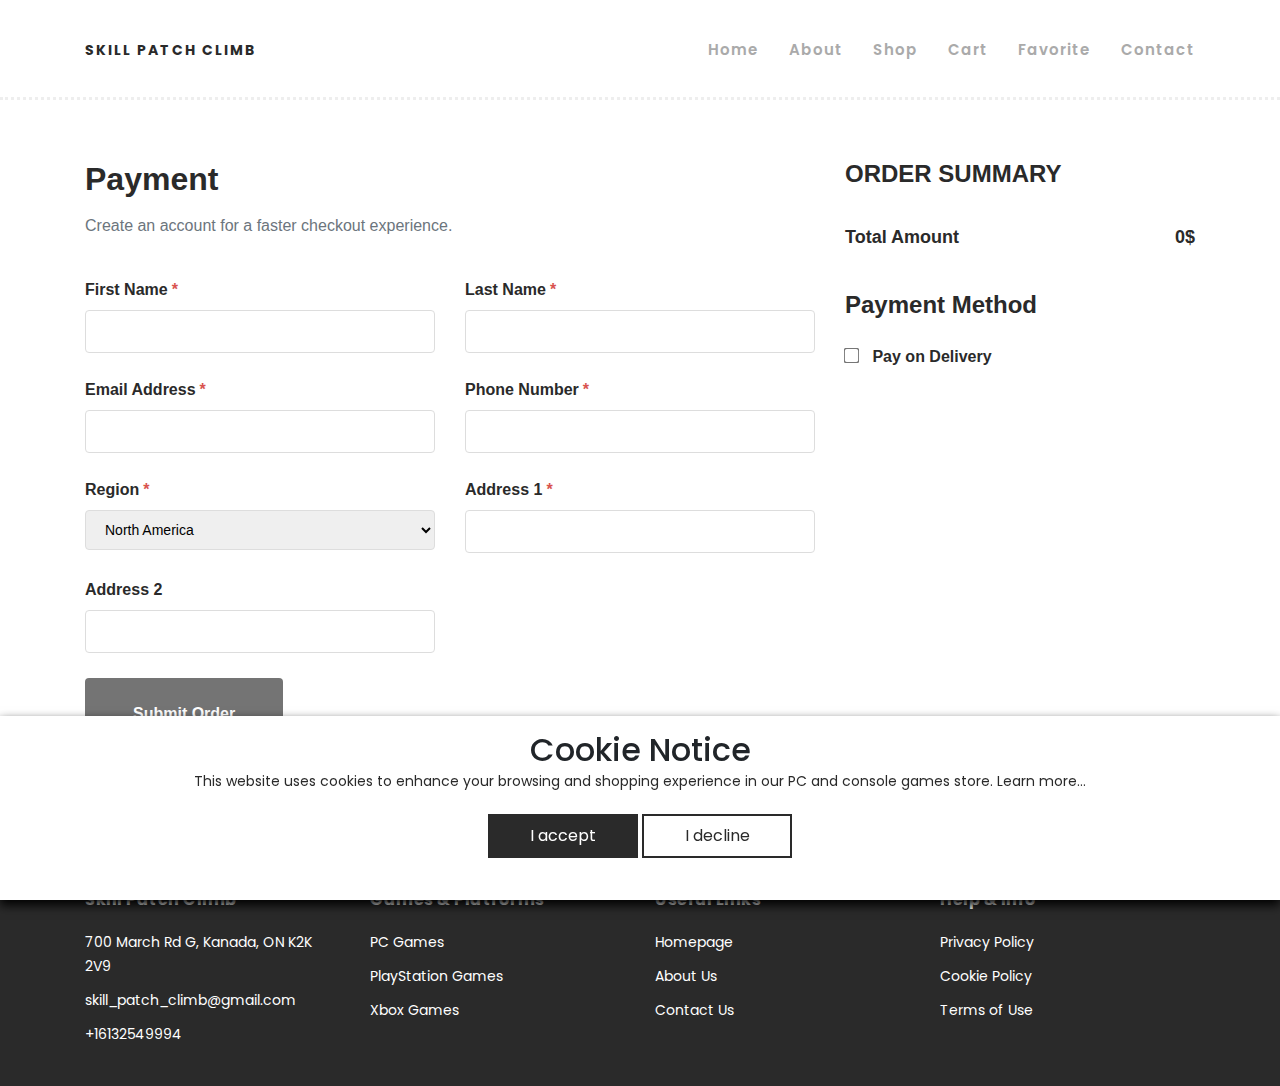
<file: checkout.html>
<!DOCTYPE html>
<html lang="en">
    <head>
        <meta charset="utf-8" />
        <meta
            name="viewport"
            content="width=device-width, initial-scale=1, shrink-to-fit=no"
        />
        <meta
            name="description"
            content="Explore our premium online store for the latest and greatest PC and console games. Discover top-rated titles, exclusive releases, and unbeatable deals for every type of gamer."
        />
        <meta name="author" content="GameStore Team" />

        <link
            href="https://fonts.googleapis.com/css?family=Poppins:100,200,300,400,500,600,700,800,900&display=swap"
            rel="stylesheet"
        />

        <title>Skill Patch Climb</title>

        <!-- Additional CSS Files -->
        <link
            rel="stylesheet"
            type="text/css"
            href="assets/css/bootstrap.min.css"
        />

        <link
            rel="stylesheet"
            type="text/css"
            href="assets/css/font-awesome.css"
        />

        <link
            rel="shortcut icon"
            href="assets/images/logo.png"
            type="image/x-icon"
        />
        <link rel="stylesheet" href="assets/css/templatemo-hexashop.css" />

        <link rel="stylesheet" href="assets/css/owl-carousel.css" />

        <link rel="stylesheet" href="assets/css/lightbox.css" />
        <style>
            .shop.checkout.section {
                margin-top: 160px;
                margin-bottom: 80px;
                font-family: "Arial", sans-serif;
                color: #2a2a2a;
            }

            .checkout-form h2 {
                font-size: 32px;
                font-weight: 700;
                margin-bottom: 15px;
            }

            .checkout-form p {
                font-size: 16px;
                font-weight: 500;
                color: #6c757d;
                margin-bottom: 40px;
            }

            .checkout-form .form-group {
                margin-bottom: 25px;
            }

            .checkout-form label {
                font-weight: 600;
                display: block;
                margin-bottom: 8px;
                color: #2a2a2a;
            }

            .checkout-form label span {
                color: #d9534f;
                margin-left: 4px;
            }

            .checkout-form input[type="text"],
            .checkout-form input[type="email"],
            .checkout-form input[type="tel"],
            .checkout-form select {
                width: 100%;
                padding: 10px 15px;
                border: 1px solid #ddd;
                border-radius: 4px;
                font-size: 14px;
                transition: border-color 0.3s ease;
            }

            .checkout-form input[type="text"]:focus,
            .checkout-form input[type="email"]:focus,
            .checkout-form input[type="tel"]:focus,
            .checkout-form select:focus {
                outline: none;
                border-color: #2a2a2a;
            }

            .single-widget h2 {
                font-size: 24px;
                font-weight: 700;
                margin-bottom: 25px;
                color: #2a2a2a;
            }

            .single-widget .content ul {
                list-style: none;
                padding: 0;
                margin: 0 0 30px 0;
            }

            .single-widget .content ul li {
                font-weight: 600;
                font-size: 16px;
                border-bottom: 1px solid #eee;
                padding: 10px 0;
                display: flex;
                justify-content: space-between;
                color: #2a2a2a;
            }

            .single-widget .content ul li.last {
                font-size: 18px;
                font-weight: 700;
                border-bottom: none;
            }

            .checkbox {
                margin-top: 10px;
            }

            .checkbox label {
                font-weight: 600;
                color: #2a2a2a;
                cursor: pointer;
                user-select: none;
            }

            .checkbox input[type="checkbox"] {
                margin-right: 10px;
                transform: scale(1.2);
                cursor: pointer;
            }

            .single-widget.get-button .content {
                text-align: center;
            }

            .single-widget.get-button .content .btn {
                background-color: #2a2a2a;
                color: #fff;
                padding: 15px 40px;
                border: none;
                font-size: 16px;
                font-weight: 700;
                border-radius: 4px;
                cursor: pointer;
                transition: background-color 0.3s ease;
            }

            .single-widget.get-button .content .btn:hover {
                background-color: #444444;
            }

            @media (max-width: 767px) {
                .checkout-form h2 {
                    font-size: 28px;
                }

                .single-widget h2 {
                    font-size: 20px;
                }
            }
        </style>
        <!--

TemplateMo 571 Hexashop

https://templatemo.com/tm-571-hexashop

-->
    </head>

    <body>
        <!-- ***** Preloader Start ***** -->
        <div id="preloader">
            <div class="jumper">
                <div></div>
                <div></div>
                <div></div>
            </div>
        </div>
        <!-- ***** Preloader End ***** -->

        <!-- ***** Header Area Start ***** -->
        <header class="header-area header-sticky">
            <div class="container">
                <div class="row">
                    <div class="col-12">
                        <nav
                            class="main-nav"
                            style="
                                display: flex;
                                align-items: baseline;
                                justify-content: space-between;
                            "
                        >
                            <!-- ***** Logo Start ***** -->
                            <a href="index.html" class="logo">
                                <p style="color: #2a2a2a">Skill Patch Climb</p>
                            </a>
                            <!-- ***** Logo End ***** -->
                            <!-- ***** Menu Start ***** -->
                            <ul class="nav">
                                <li class="scroll-to-section">
                                    <a href="#top" class="active">Home</a>
                                </li>
                                <li class="scroll-to-section">
                                    <a href="about.html" class="active"
                                        >About</a
                                    >
                                </li>
                                <li class="scroll-to-section">
                                    <a href="products.html" class="active"
                                        >Shop</a
                                    >
                                </li>
                                <li class="scroll-to-section">
                                    <a href="cart.html" class="active">Cart</a>
                                </li>
                                <li class="scroll-to-section">
                                    <a href="favorite.html" class="active"
                                        >Favorite</a
                                    >
                                </li>
                                <li class="scroll-to-section">
                                    <a href="contact.html" class="active"
                                        >Contact</a
                                    >
                                </li>
                            </ul>
                        </nav>
                    </div>
                </div>
            </div>
        </header>
        <!-- ***** Header Area End ***** -->
        <!-- Start Checkout -->
        <section class="shop checkout section">
            <div class="container">
                <div class="row">
                    <div class="col-lg-8 col-12">
                        <div class="checkout-form">
                            <h2>Payment</h2>
                            <p>
                                Create an account for a faster checkout
                                experience.
                            </p>
                            <!-- Form -->
                            <form
                                class="form"
                                method="GET"
                                action="thanks.html"
                            >
                                <div class="row">
                                    <div class="col-lg-6 col-md-6 col-12">
                                        <div class="form-group">
                                            <label
                                                >First Name<span>*</span></label
                                            >
                                            <input
                                                type="text"
                                                name="firstName"
                                                placeholder=""
                                                required
                                            />
                                        </div>
                                    </div>
                                    <div class="col-lg-6 col-md-6 col-12">
                                        <div class="form-group">
                                            <label
                                                >Last Name<span>*</span></label
                                            >
                                            <input
                                                type="text"
                                                name="lastName"
                                                placeholder=""
                                                required
                                            />
                                        </div>
                                    </div>
                                    <div class="col-lg-6 col-md-6 col-12">
                                        <div class="form-group">
                                            <label
                                                >Email Address<span
                                                    >*</span
                                                ></label
                                            >
                                            <input
                                                type="email"
                                                name="email"
                                                placeholder=""
                                                required
                                            />
                                        </div>
                                    </div>
                                    <div class="col-lg-6 col-md-6 col-12">
                                        <div class="form-group">
                                            <label
                                                >Phone Number<span
                                                    >*</span
                                                ></label
                                            >
                                            <input
                                                type="tel"
                                                name="phone"
                                                placeholder=""
                                                required
                                            />
                                        </div>
                                    </div>
                                    <div class="col-lg-6 col-md-6 col-12">
                                        <div class="form-group">
                                            <label>Region<span>*</span></label>
                                            <select name="region" id="region">
                                                <option
                                                    value="north-america"
                                                    selected
                                                >
                                                    North America
                                                </option>
                                                <option value="europe">
                                                    Europe
                                                </option>
                                                <option value="asia">
                                                    Asia
                                                </option>
                                                <option value="australia">
                                                    Australia
                                                </option>
                                                <option value="other">
                                                    Other
                                                </option>
                                            </select>
                                        </div>
                                    </div>
                                    <div class="col-lg-6 col-md-6 col-12">
                                        <div class="form-group">
                                            <label
                                                >Address 1<span>*</span></label
                                            >
                                            <input
                                                type="text"
                                                name="address1"
                                                placeholder=""
                                                required
                                            />
                                        </div>
                                    </div>
                                    <div class="col-lg-6 col-md-6 col-12">
                                        <div class="form-group">
                                            <label>Address 2</label>
                                            <input
                                                type="text"
                                                name="address2"
                                                placeholder=""
                                            />
                                        </div>
                                    </div>
                                </div>
                                <!-- Button Widget -->
                                <div class="single-widget get-button">
                                    <div class="content">
                                        <a class="button">
                                            <button
                                                class="btn btn-primary py-4 px-lg-5 d-lg-block"
                                                type="submit"
                                                data-store-el="cartEmptyDisabled"
                                            >
                                                Submit Order
                                            </button>
                                        </a>
                                    </div>
                                </div>
                                <!--/ End Button Widget -->
                            </form>
                            <!--/ End Form -->
                        </div>
                    </div>
                    <div class="col-lg-4 col-12">
                        <div class="order-details">
                            <!-- Order Widget -->
                            <div class="single-widget">
                                <h2>ORDER SUMMARY</h2>
                                <div class="content">
                                    <ul>
                                        <li class="last">
                                            Total Amount
                                            <span>
                                                <span
                                                    data-store-el="cartTotal"
                                                ></span
                                                >$
                                            </span>
                                        </li>
                                    </ul>
                                </div>
                            </div>
                            <!--/ End Order Widget -->
                            <!-- Order Widget -->
                            <div class="single-widget">
                                <h2>Payment Method</h2>
                                <div class="content">
                                    <div class="checkbox">
                                        <label
                                            class="checkbox-inline"
                                            for="payment-cod"
                                        >
                                            <input
                                                name="paymentMethod"
                                                id="payment-cod"
                                                type="checkbox"
                                            />
                                            Pay on Delivery
                                        </label>
                                    </div>
                                </div>
                            </div>
                            <!--/ End Order Widget -->
                        </div>
                    </div>
                </div>
            </div>
        </section>
        <!--/ End Checkout -->

        <!-- ***** Footer Start ***** -->
        <footer>
            <div class="container">
                <div class="row">
                    <div class="col-lg-3">
                        <div class="first-item">
                            <div class="logo">
                                <h4>Skill Patch Climb</h4>
                            </div>
                            <ul>
                                <li>
                                    <a href="#"
                                        >700 March Rd G, Kanada, ON K2K 2V9</a
                                    >
                                </li>
                                <li>
                                    <a href="#">skill_patch_climb@gmail.com</a>
                                </li>
                                <li><a href="#">+16132549994</a></li>
                            </ul>
                        </div>
                    </div>
                    <div class="col-lg-3">
                        <h4>Games &amp; Platforms</h4>
                        <ul>
                            <li><a href="#">PC Games</a></li>
                            <li><a href="#">PlayStation Games</a></li>
                            <li><a href="#">Xbox Games</a></li>
                        </ul>
                    </div>
                    <div class="col-lg-3">
                        <h4>Useful Links</h4>
                        <ul>
                            <li><a href="index.html">Homepage</a></li>
                            <li><a href="about.html">About Us</a></li>
                            <li><a href="contact.html">Contact Us</a></li>
                        </ul>
                    </div>
                    <div class="col-lg-3">
                        <h4>Help &amp; Info</h4>
                        <ul>
                            <li>
                                <a href="privacy-policy.html">Privacy Policy</a>
                            </li>
                            <li>
                                <a href="cookie-policy.html">Cookie Policy</a>
                            </li>
                            <li>
                                <a href="terms-of-use.html">Terms of Use</a>
                            </li>
                        </ul>
                    </div>
                </div>
            </div>
        </footer>

        <!-- Cookie Banner -->
        <div class="cookie-wrapper show">
            <div>
                <i class="bx bx-cookie"></i>
                <h2 style="text-align: center">Cookie Notice</h2>
            </div>
            <div class="data">
                <p>
                    This website uses cookies to enhance your browsing and
                    shopping experience in our PC and console games store.
                    <a href="cookie-policy.html">Learn more...</a>
                </p>
            </div>
            <div class="buttons">
                <button class="cookie-button" id="acceptBtn">I accept</button>
                <button class="cookie-button" id="declineBtn">I decline</button>
            </div>
        </div>
        <!-- End Cookie Banner -->

        <!-- jQuery (via jQuery CDN) -->
        <script
            src="https://code.jquery.com/jquery-2.1.0.min.js"
            crossorigin="anonymous"
        ></script>

        <!-- Bootstrap (via Bootstrap CDN) -->
        <script
            src="https://cdn.jsdelivr.net/npm/@popperjs/core@2.11.8/dist/umd/popper.min.js"
            crossorigin="anonymous"
        ></script>
        <script
            src="https://cdn.jsdelivr.net/npm/bootstrap@5.3.3/dist/js/bootstrap.min.js"
            crossorigin="anonymous"
        ></script>

        <!-- Plugins -->
        <script src="assets/js/owl-carousel.js"></script>
        <script src="assets/js/accordions.js"></script>
        <script src="assets/js/datepicker.js"></script>
        <script src="assets/js/scrollreveal.min.js"></script>
        <script src="assets/js/waypoints.min.js"></script>
        <script src="assets/js/jquery.counterup.min.js"></script>
        <script src="assets/js/imgfix.min.js"></script>
        <script src="assets/js/slick.js"></script>
        <script src="assets/js/lightbox.js"></script>
        <script src="assets/js/isotope.js"></script>

        <!-- Global Init -->
        <script src="assets/js/custom.js"></script>
        <script src="assets/js/cookiebanner.js"></script>
        <script src="assets/js/store.js"></script>
        <script src="products.js"></script>
    </body>
</html>
</file>
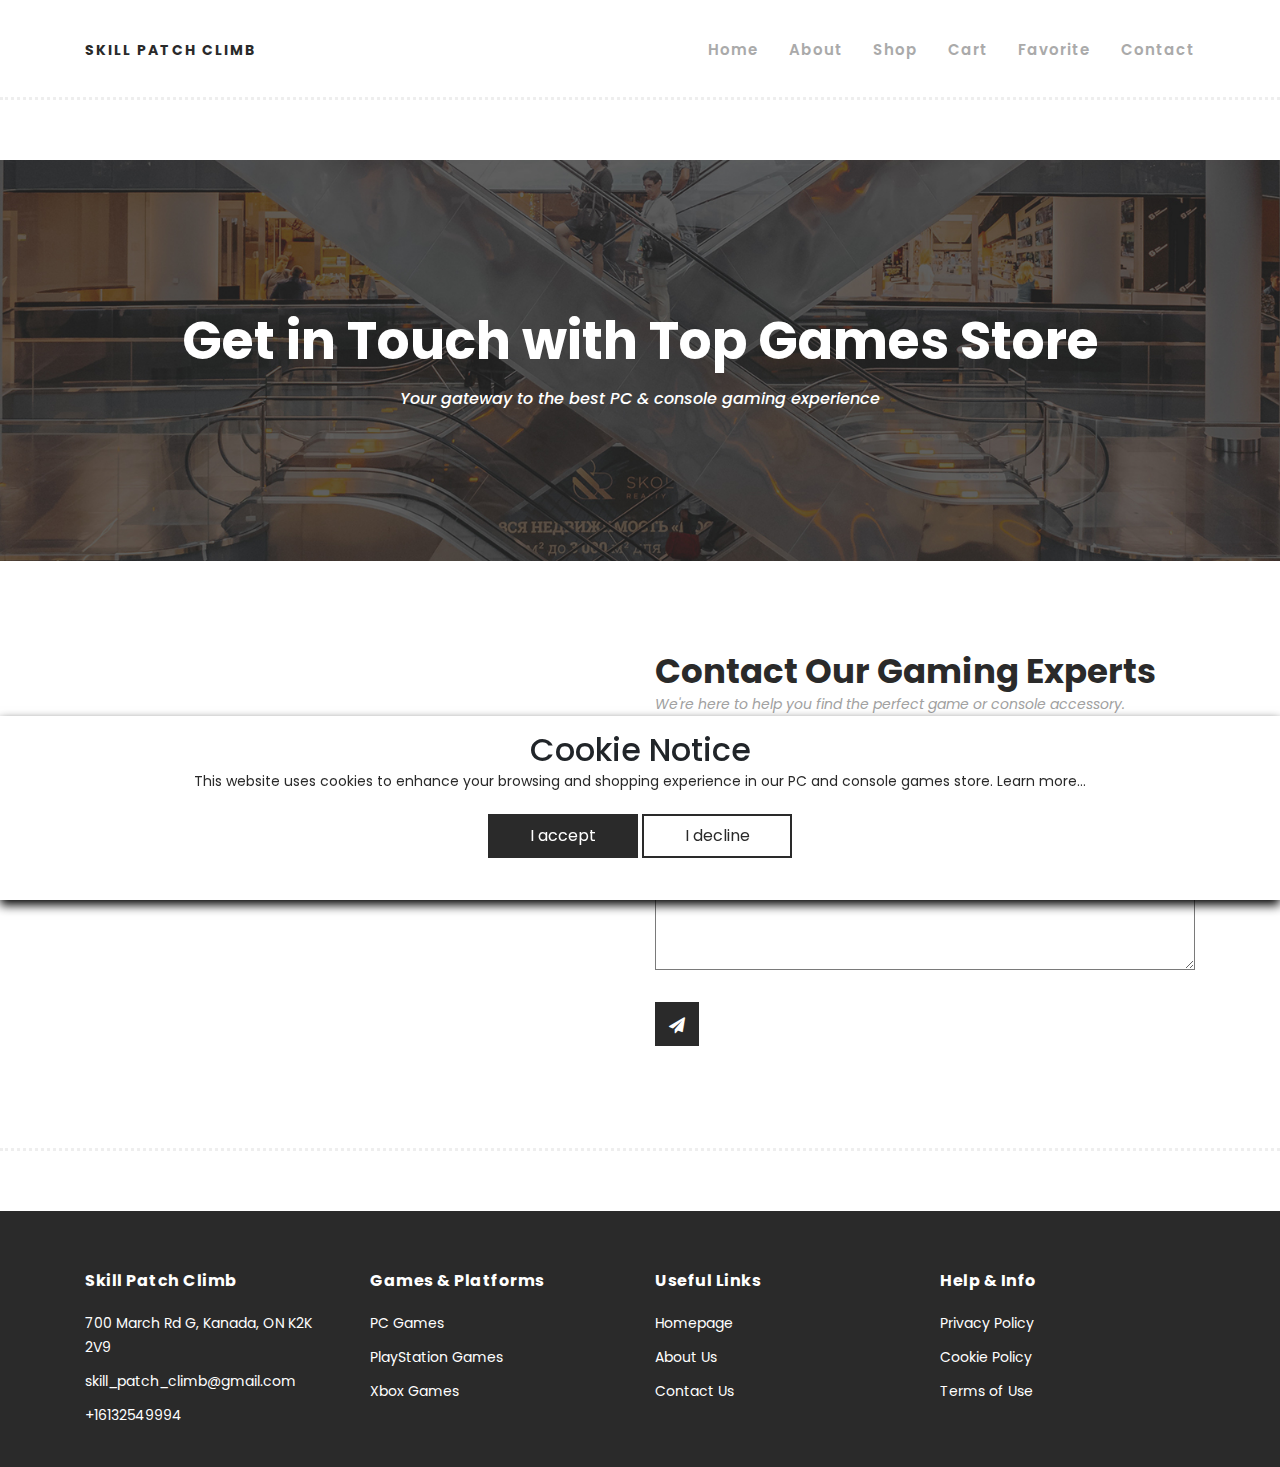
<file: contact.html>
<!DOCTYPE html>
<html lang="en">
    <head>
        <meta charset="utf-8" />
        <meta
            name="viewport"
            content="width=device-width, initial-scale=1, shrink-to-fit=no"
        />
        <meta
            name="description"
            content="Explore our premium online store for the latest and greatest PC and console games. Discover top-rated titles, exclusive releases, and unbeatable deals for every type of gamer."
        />
        <meta name="author" content="GameStore Team" />

        <link
            href="https://fonts.googleapis.com/css?family=Poppins:100,200,300,400,500,600,700,800,900&display=swap"
            rel="stylesheet"
        />

        <title>Skill Patch Climb</title>

        <!-- Additional CSS Files -->
        <link
            rel="stylesheet"
            type="text/css"
            href="assets/css/bootstrap.min.css"
        />

        <link
            rel="stylesheet"
            type="text/css"
            href="assets/css/font-awesome.css"
        />

        <link
            rel="shortcut icon"
            href="assets/images/logo.png"
            type="image/x-icon"
        />
        <link rel="stylesheet" href="assets/css/templatemo-hexashop.css" />

        <link rel="stylesheet" href="assets/css/owl-carousel.css" />

        <link rel="stylesheet" href="assets/css/lightbox.css" />
        <!--

TemplateMo 571 Hexashop

https://templatemo.com/tm-571-hexashop

-->
    </head>

    <body>
        <!-- ***** Preloader Start ***** -->
        <div id="preloader">
            <div class="jumper">
                <div></div>
                <div></div>
                <div></div>
            </div>
        </div>
        <!-- ***** Preloader End ***** -->

        <!-- ***** Header Area Start ***** -->
        <header class="header-area header-sticky">
            <div class="container">
                <div class="row">
                    <div class="col-12">
                        <nav
                            class="main-nav"
                            style="
                                display: flex;
                                align-items: baseline;
                                justify-content: space-between;
                            "
                        >
                            <!-- ***** Logo Start ***** -->
                            <a href="index.html" class="logo">
                                <p style="color: #2a2a2a">Skill Patch Climb</p>
                            </a>
                            <!-- ***** Logo End ***** -->
                            <!-- ***** Menu Start ***** -->
                            <ul class="nav">
                                <li class="scroll-to-section">
                                    <a href="#top" class="active">Home</a>
                                </li>
                                <li class="scroll-to-section">
                                    <a href="about.html" class="active"
                                        >About</a
                                    >
                                </li>
                                <li class="scroll-to-section">
                                    <a href="products.html" class="active"
                                        >Shop</a
                                    >
                                </li>
                                <li class="scroll-to-section">
                                    <a href="cart.html" class="active">Cart</a>
                                </li>
                                <li class="scroll-to-section">
                                    <a href="favorite.html" class="active"
                                        >Favorite</a
                                    >
                                </li>
                                <li class="scroll-to-section">
                                    <a href="contact.html" class="active"
                                        >Contact</a
                                    >
                                </li>
                            </ul>
                        </nav>
                    </div>
                </div>
            </div>
        </header>
        <!-- ***** Header Area End ***** -->
        <!-- ***** Main Banner Area Start ***** -->
        <div class="page-heading about-page-heading" id="top">
            <div class="container">
                <div class="row">
                    <div class="col-lg-12">
                        <div class="inner-content">
                            <h2>Get in Touch with Top Games Store</h2>
                            <span
                                >Your gateway to the best PC & console gaming
                                experience</span
                            >
                        </div>
                    </div>
                </div>
            </div>
        </div>
        <!-- ***** Main Banner Area End ***** -->

        <!-- ***** Contact Area Starts ***** -->
        <div class="contact-us">
            <div class="container">
                <div class="row">
                    <div class="col-lg-6">
                        <div id="map">
                            <!-- You can simply copy and paste "Embed a map" code from Google Maps for any location. -->
                            <iframe
                                src="https://www.google.com/maps/embed?pb=!1m14!1m8!1m3!1d1401.9708875338054!2d-75.9256751!3d45.3499876!3m2!1i1024!2i768!4f13.1!3m3!1m2!1s0x4cd1ff90a9e75a87%3A0xf7cb1e7fe7bd8317!2sGaming%20Kingdom!5e0!3m2!1suk!2sua!4v1753259800746!5m2!1suk!2sua"
                                width="100%"
                                height="400px"
                                frameborder="0"
                                style="border: 0"
                                allowfullscreen
                            ></iframe>
                        </div>
                    </div>
                    <div class="col-lg-6">
                        <div class="section-heading">
                            <h2>Contact Our Gaming Experts</h2>
                            <span
                                >We're here to help you find the perfect game or
                                console accessory.</span
                            >
                        </div>
                        <form id="contact" action="thanks.html" method="get">
                            <div class="row">
                                <div class="col-lg-6">
                                    <fieldset>
                                        <input
                                            name="name"
                                            type="text"
                                            id="name"
                                            placeholder="Your full name"
                                            required="required"
                                        />
                                    </fieldset>
                                </div>
                                <div class="col-lg-6">
                                    <fieldset>
                                        <input
                                            name="email"
                                            type="email"
                                            id="email"
                                            placeholder="Your email address"
                                            required="required"
                                        />
                                    </fieldset>
                                </div>
                                <div class="col-lg-12">
                                    <fieldset>
                                        <textarea
                                            name="message"
                                            rows="6"
                                            id="message"
                                            placeholder="Write your message here"
                                            required="required"
                                        ></textarea>
                                    </fieldset>
                                </div>
                                <div class="col-lg-12">
                                    <fieldset>
                                        <button
                                            type="submit"
                                            id="form-submit"
                                            class="main-dark-button"
                                        >
                                            <i class="fa fa-paper-plane"></i>
                                        </button>
                                    </fieldset>
                                </div>
                            </div>
                        </form>
                    </div>
                </div>
            </div>
        </div>
        <!-- ***** Contact Area Ends ***** -->

        <!-- ***** Footer Start ***** -->
        <footer>
            <div class="container">
                <div class="row">
                    <div class="col-lg-3">
                        <div class="first-item">
                            <div class="logo">
                                <h4>Skill Patch Climb</h4>
                            </div>
                            <ul>
                                <li>
                                    <a href="#"
                                        >700 March Rd G, Kanada, ON K2K 2V9</a
                                    >
                                </li>
                                <li>
                                    <a href="#">skill_patch_climb@gmail.com</a>
                                </li>
                                <li><a href="#">+16132549994</a></li>
                            </ul>
                        </div>
                    </div>
                    <div class="col-lg-3">
                        <h4>Games &amp; Platforms</h4>
                        <ul>
                            <li><a href="#">PC Games</a></li>
                            <li><a href="#">PlayStation Games</a></li>
                            <li><a href="#">Xbox Games</a></li>
                        </ul>
                    </div>
                    <div class="col-lg-3">
                        <h4>Useful Links</h4>
                        <ul>
                            <li><a href="index.html">Homepage</a></li>
                            <li><a href="about.html">About Us</a></li>
                            <li><a href="contact.html">Contact Us</a></li>
                        </ul>
                    </div>
                    <div class="col-lg-3">
                        <h4>Help &amp; Info</h4>
                        <ul>
                            <li>
                                <a href="privacy-policy.html">Privacy Policy</a>
                            </li>
                            <li>
                                <a href="cookie-policy.html">Cookie Policy</a>
                            </li>
                            <li>
                                <a href="terms-of-use.html">Terms of Use</a>
                            </li>
                        </ul>
                    </div>
                </div>
            </div>
        </footer>

        <!-- Cookie Banner -->
        <div class="cookie-wrapper show">
            <div>
                <i class="bx bx-cookie"></i>
                <h2 style="text-align: center">Cookie Notice</h2>
            </div>
            <div class="data">
                <p>
                    This website uses cookies to enhance your browsing and
                    shopping experience in our PC and console games store.
                    <a href="cookie-policy.html">Learn more...</a>
                </p>
            </div>
            <div class="buttons">
                <button class="cookie-button" id="acceptBtn">I accept</button>
                <button class="cookie-button" id="declineBtn">I decline</button>
            </div>
        </div>
        <!-- End Cookie Banner -->

        <!-- jQuery (via jQuery CDN) -->
        <script
            src="https://code.jquery.com/jquery-2.1.0.min.js"
            crossorigin="anonymous"
        ></script>

        <!-- Bootstrap (via Bootstrap CDN) -->
        <script
            src="https://cdn.jsdelivr.net/npm/@popperjs/core@2.11.8/dist/umd/popper.min.js"
            crossorigin="anonymous"
        ></script>
        <script
            src="https://cdn.jsdelivr.net/npm/bootstrap@5.3.3/dist/js/bootstrap.min.js"
            crossorigin="anonymous"
        ></script>

        <!-- Plugins -->
        <script src="assets/js/owl-carousel.js"></script>
        <script src="assets/js/accordions.js"></script>
        <script src="assets/js/datepicker.js"></script>
        <script src="assets/js/scrollreveal.min.js"></script>
        <script src="assets/js/waypoints.min.js"></script>
        <script src="assets/js/jquery.counterup.min.js"></script>
        <script src="assets/js/imgfix.min.js"></script>
        <script src="assets/js/slick.js"></script>
        <script src="assets/js/lightbox.js"></script>
        <script src="assets/js/isotope.js"></script>

        <!-- Global Init -->
        <script src="assets/js/custom.js"></script>
        <script src="assets/js/cookiebanner.js"></script>
        <script src="assets/js/store.js"></script>
        <script src="products.js"></script>
    </body>
</html>
</file>
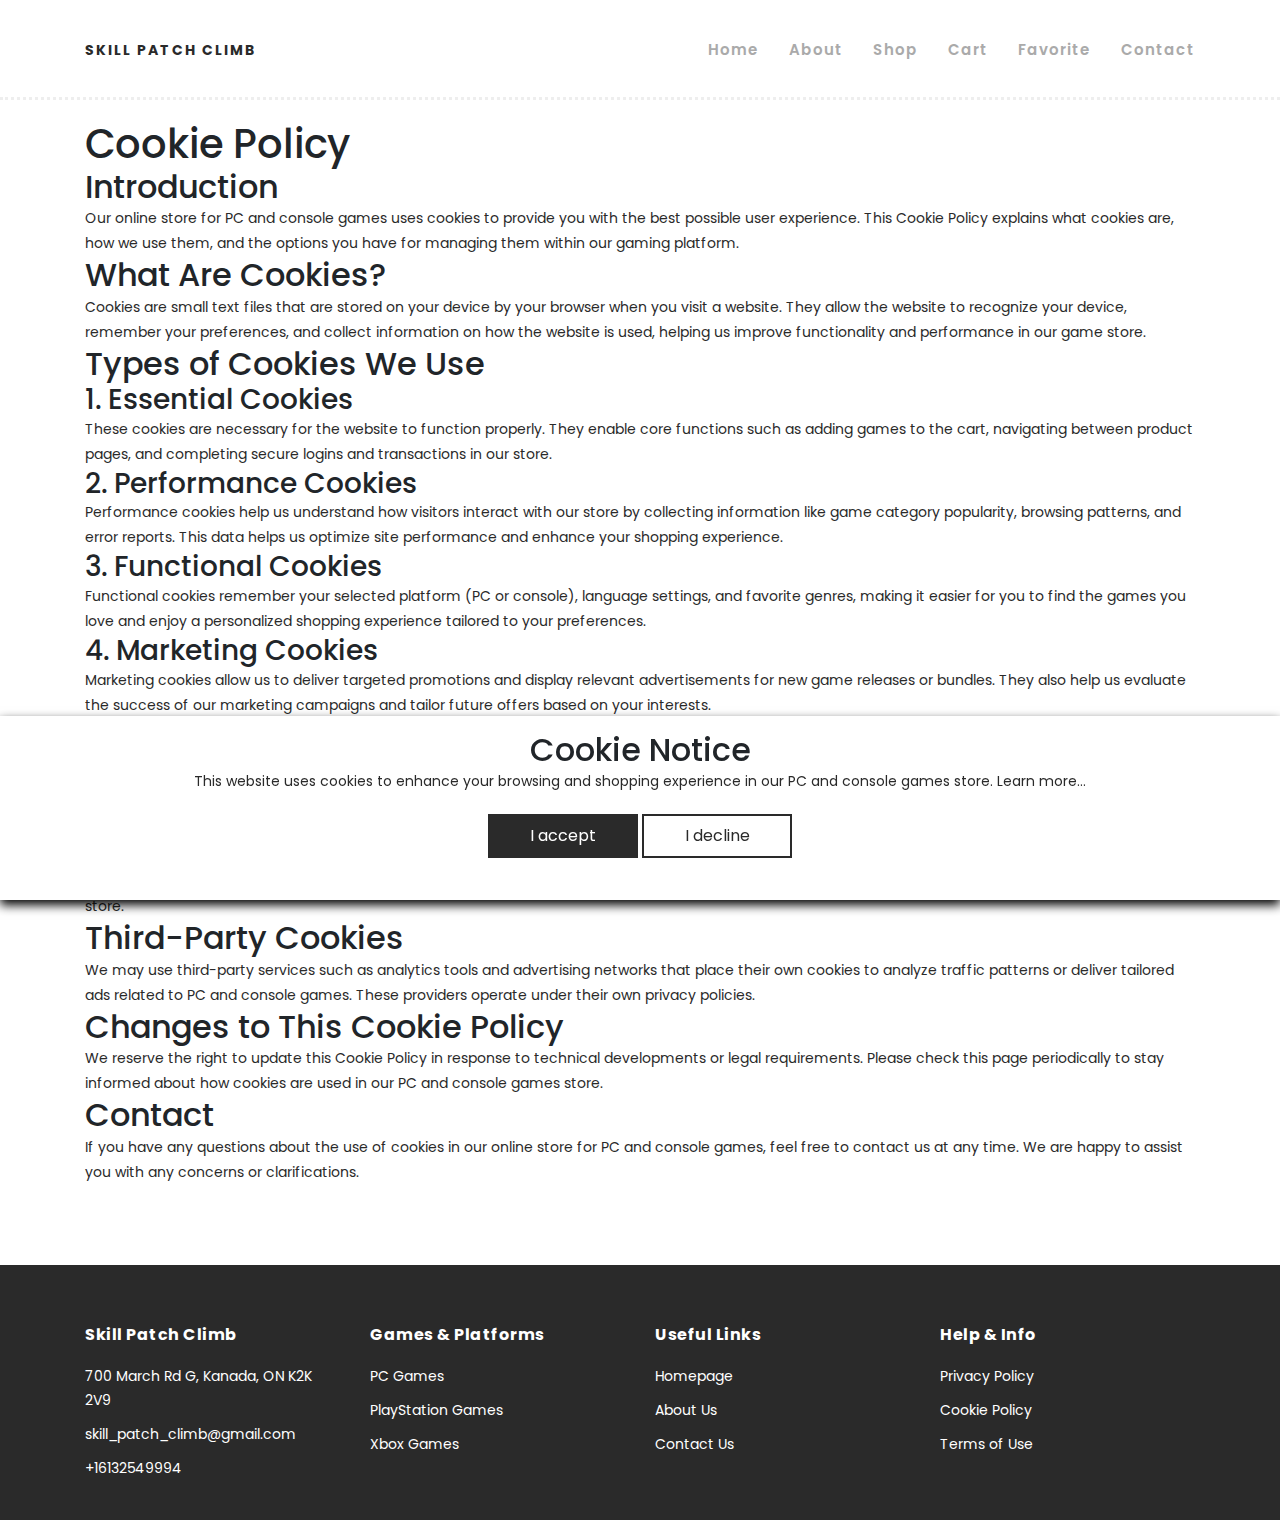
<file: cookie-policy.html>
<!DOCTYPE html>
<html lang="en">
    <head>
        <meta charset="utf-8" />
        <meta
            name="viewport"
            content="width=device-width, initial-scale=1, shrink-to-fit=no"
        />
        <meta
            name="description"
            content="Explore our premium online store for the latest and greatest PC and console games. Discover top-rated titles, exclusive releases, and unbeatable deals for every type of gamer."
        />
        <meta name="author" content="GameStore Team" />

        <link
            href="https://fonts.googleapis.com/css?family=Poppins:100,200,300,400,500,600,700,800,900&display=swap"
            rel="stylesheet"
        />

        <title>Skill Patch Climb</title>

        <!-- Additional CSS Files -->
        <link
            rel="stylesheet"
            type="text/css"
            href="assets/css/bootstrap.min.css"
        />

        <link
            rel="stylesheet"
            type="text/css"
            href="assets/css/font-awesome.css"
        />

        <link
            rel="shortcut icon"
            href="assets/images/logo.png"
            type="image/x-icon"
        />
        <link rel="stylesheet" href="assets/css/templatemo-hexashop.css" />

        <link rel="stylesheet" href="assets/css/owl-carousel.css" />

        <link rel="stylesheet" href="assets/css/lightbox.css" />
        <!--

TemplateMo 571 Hexashop

https://templatemo.com/tm-571-hexashop

-->
    </head>

    <body>
        <!-- ***** Preloader Start ***** -->
        <div id="preloader">
            <div class="jumper">
                <div></div>
                <div></div>
                <div></div>
            </div>
        </div>
        <!-- ***** Preloader End ***** -->

        <!-- ***** Header Area Start ***** -->
        <header class="header-area header-sticky">
            <div class="container">
                <div class="row">
                    <div class="col-12">
                        <nav
                            class="main-nav"
                            style="
                                display: flex;
                                align-items: baseline;
                                justify-content: space-between;
                            "
                        >
                            <!-- ***** Logo Start ***** -->
                            <a href="index.html" class="logo">
                                <p style="color: #2a2a2a">Skill Patch Climb</p>
                            </a>
                            <!-- ***** Logo End ***** -->
                            <!-- ***** Menu Start ***** -->
                            <ul class="nav">
                                <li class="scroll-to-section">
                                    <a href="#top" class="active">Home</a>
                                </li>
                                <li class="scroll-to-section">
                                    <a href="about.html" class="active"
                                        >About</a
                                    >
                                </li>
                                <li class="scroll-to-section">
                                    <a href="products.html" class="active"
                                        >Shop</a
                                    >
                                </li>
                                <li class="scroll-to-section">
                                    <a href="cart.html" class="active">Cart</a>
                                </li>
                                <li class="scroll-to-section">
                                    <a href="favorite.html" class="active"
                                        >Favorite</a
                                    >
                                </li>
                                <li class="scroll-to-section">
                                    <a href="contact.html" class="active"
                                        >Contact</a
                                    >
                                </li>
                            </ul>
                        </nav>
                    </div>
                </div>
            </div>
        </header>
        <!-- ***** Header Area End ***** -->
        <main>
            <article class="container additional-wrapper">
                <div
                    class="page__content"
                    style="padding: 20px 0px; margin-top: 100px"
                >
                    <h1>Cookie Policy</h1>
                    <h2>Introduction</h2>
                    <p>
                        Our online store for PC and console games uses cookies
                        to provide you with the best possible user experience.
                        This Cookie Policy explains what cookies are, how we use
                        them, and the options you have for managing them within
                        our gaming platform.
                    </p>

                    <h2>What Are Cookies?</h2>
                    <p>
                        Cookies are small text files that are stored on your
                        device by your browser when you visit a website. They
                        allow the website to recognize your device, remember
                        your preferences, and collect information on how the
                        website is used, helping us improve functionality and
                        performance in our game store.
                    </p>

                    <h2>Types of Cookies We Use</h2>
                    <h3>1. Essential Cookies</h3>
                    <p>
                        These cookies are necessary for the website to function
                        properly. They enable core functions such as adding
                        games to the cart, navigating between product pages, and
                        completing secure logins and transactions in our store.
                    </p>

                    <h3>2. Performance Cookies</h3>
                    <p>
                        Performance cookies help us understand how visitors
                        interact with our store by collecting information like
                        game category popularity, browsing patterns, and error
                        reports. This data helps us optimize site performance
                        and enhance your shopping experience.
                    </p>

                    <h3>3. Functional Cookies</h3>
                    <p>
                        Functional cookies remember your selected platform (PC
                        or console), language settings, and favorite genres,
                        making it easier for you to find the games you love and
                        enjoy a personalized shopping experience tailored to
                        your preferences.
                    </p>

                    <h3>4. Marketing Cookies</h3>
                    <p>
                        Marketing cookies allow us to deliver targeted
                        promotions and display relevant advertisements for new
                        game releases or bundles. They also help us evaluate the
                        success of our marketing campaigns and tailor future
                        offers based on your interests.
                    </p>

                    <h2>How We Use Cookies</h2>
                    <p>
                        Cookies are used to make your visits to our PC and
                        console game store more efficient and enjoyable. They
                        help streamline your shopping path, provide personalized
                        recommendations for top-rated titles, and ensure
                        smoother operation across platforms.
                    </p>

                    <h2>Managing Cookies</h2>
                    <p>
                        You can manage your cookie preferences directly through
                        your browser settings. You have the option to delete
                        existing cookies or block new ones from being stored.
                        Please note, disabling cookies may result in limited
                        access to features like the shopping cart, checkout, or
                        saved preferences within our game store.
                    </p>

                    <h2>Third-Party Cookies</h2>
                    <p>
                        We may use third-party services such as analytics tools
                        and advertising networks that place their own cookies to
                        analyze traffic patterns or deliver tailored ads related
                        to PC and console games. These providers operate under
                        their own privacy policies.
                    </p>

                    <h2>Changes to This Cookie Policy</h2>
                    <p>
                        We reserve the right to update this Cookie Policy in
                        response to technical developments or legal
                        requirements. Please check this page periodically to
                        stay informed about how cookies are used in our PC and
                        console games store.
                    </p>

                    <h2>Contact</h2>
                    <p>
                        If you have any questions about the use of cookies in
                        our online store for PC and console games, feel free to
                        contact us at any time. We are happy to assist you with
                        any concerns or clarifications.
                    </p>
                </div>
            </article>
        </main>

        <!-- ***** Footer Start ***** -->
        <footer>
            <div class="container">
                <div class="row">
                    <div class="col-lg-3">
                        <div class="first-item">
                            <div class="logo">
                                <h4>Skill Patch Climb</h4>
                            </div>
                            <ul>
                                <li>
                                    <a href="#"
                                        >700 March Rd G, Kanada, ON K2K 2V9</a
                                    >
                                </li>
                                <li>
                                    <a href="#">skill_patch_climb@gmail.com</a>
                                </li>
                                <li><a href="#">+16132549994</a></li>
                            </ul>
                        </div>
                    </div>
                    <div class="col-lg-3">
                        <h4>Games &amp; Platforms</h4>
                        <ul>
                            <li><a href="#">PC Games</a></li>
                            <li><a href="#">PlayStation Games</a></li>
                            <li><a href="#">Xbox Games</a></li>
                        </ul>
                    </div>
                    <div class="col-lg-3">
                        <h4>Useful Links</h4>
                        <ul>
                            <li><a href="index.html">Homepage</a></li>
                            <li><a href="about.html">About Us</a></li>
                            <li><a href="contact.html">Contact Us</a></li>
                        </ul>
                    </div>
                    <div class="col-lg-3">
                        <h4>Help &amp; Info</h4>
                        <ul>
                            <li>
                                <a href="privacy-policy.html">Privacy Policy</a>
                            </li>
                            <li>
                                <a href="cookie-policy.html">Cookie Policy</a>
                            </li>
                            <li>
                                <a href="terms-of-use.html">Terms of Use</a>
                            </li>
                        </ul>
                    </div>
                </div>
            </div>
        </footer>

        <!-- Cookie Banner -->
        <div class="cookie-wrapper show">
            <div>
                <i class="bx bx-cookie"></i>
                <h2 style="text-align: center">Cookie Notice</h2>
            </div>
            <div class="data">
                <p>
                    This website uses cookies to enhance your browsing and
                    shopping experience in our PC and console games store.
                    <a href="cookie-policy.html">Learn more...</a>
                </p>
            </div>
            <div class="buttons">
                <button class="cookie-button" id="acceptBtn">I accept</button>
                <button class="cookie-button" id="declineBtn">I decline</button>
            </div>
        </div>
        <!-- End Cookie Banner -->

        <!-- jQuery (via jQuery CDN) -->
        <script
            src="https://code.jquery.com/jquery-2.1.0.min.js"
            crossorigin="anonymous"
        ></script>

        <!-- Bootstrap (via Bootstrap CDN) -->
        <script
            src="https://cdn.jsdelivr.net/npm/@popperjs/core@2.11.8/dist/umd/popper.min.js"
            crossorigin="anonymous"
        ></script>
        <script
            src="https://cdn.jsdelivr.net/npm/bootstrap@5.3.3/dist/js/bootstrap.min.js"
            crossorigin="anonymous"
        ></script>

        <!-- Plugins -->
        <script src="assets/js/owl-carousel.js"></script>
        <script src="assets/js/accordions.js"></script>
        <script src="assets/js/datepicker.js"></script>
        <script src="assets/js/scrollreveal.min.js"></script>
        <script src="assets/js/waypoints.min.js"></script>
        <script src="assets/js/jquery.counterup.min.js"></script>
        <script src="assets/js/imgfix.min.js"></script>
        <script src="assets/js/slick.js"></script>
        <script src="assets/js/lightbox.js"></script>
        <script src="assets/js/isotope.js"></script>

        <!-- Global Init -->
        <script src="assets/js/custom.js"></script>
        <script src="assets/js/cookiebanner.js"></script>
        <script src="assets/js/store.js"></script>
        <script src="products.js"></script>
    </body>
</html>
</file>
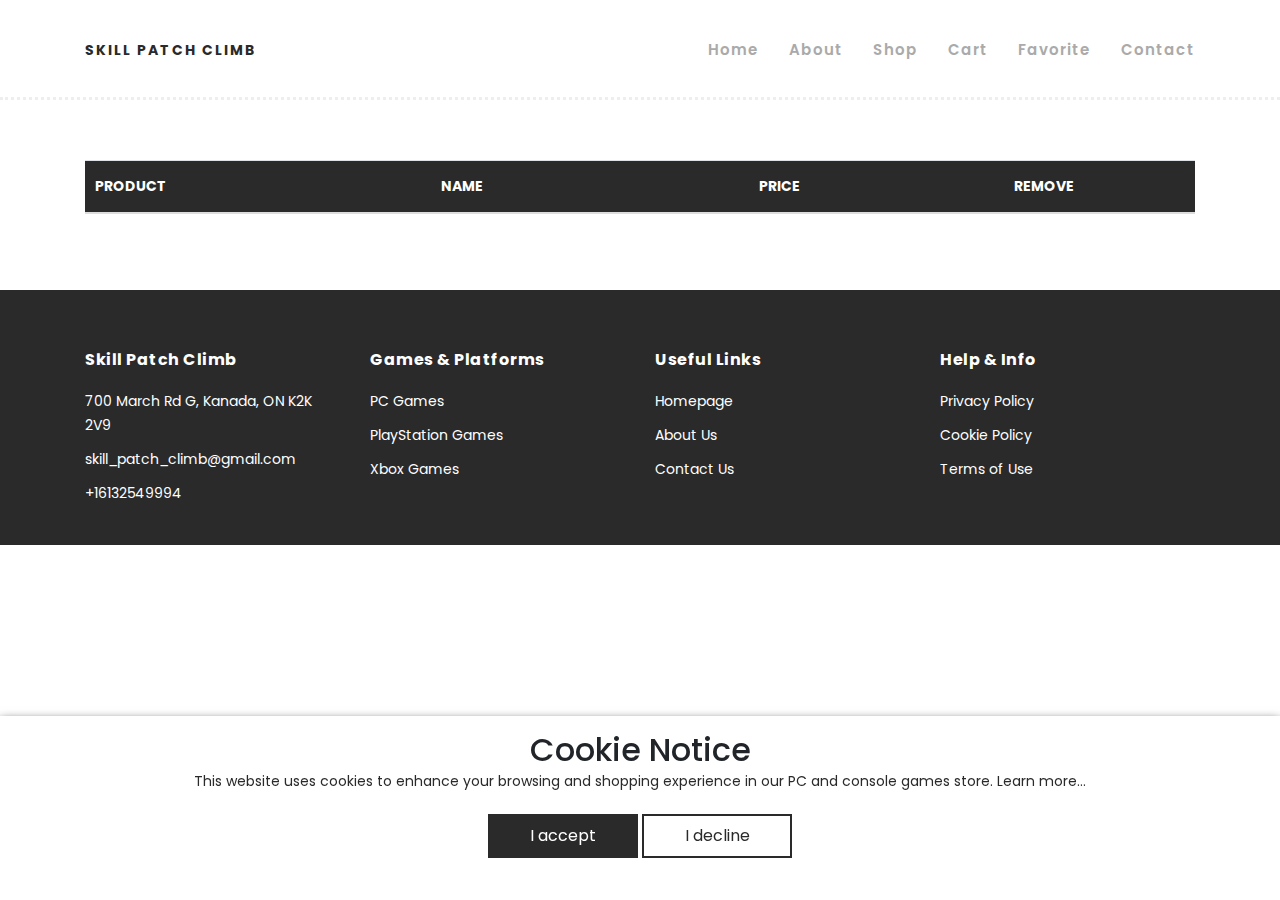
<file: favorite.html>
<!DOCTYPE html>
<html lang="en">
    <head>
        <meta charset="utf-8" />
        <meta
            name="viewport"
            content="width=device-width, initial-scale=1, shrink-to-fit=no"
        />
        <meta
            name="description"
            content="Explore our premium online store for the latest and greatest PC and console games. Discover top-rated titles, exclusive releases, and unbeatable deals for every type of gamer."
        />
        <meta name="author" content="GameStore Team" />

        <link
            href="https://fonts.googleapis.com/css?family=Poppins:100,200,300,400,500,600,700,800,900&display=swap"
            rel="stylesheet"
        />

        <title>Skill Patch Climb</title>

        <!-- Additional CSS Files -->
        <link
            rel="stylesheet"
            type="text/css"
            href="assets/css/bootstrap.min.css"
        />

        <link
            rel="stylesheet"
            type="text/css"
            href="assets/css/font-awesome.css"
        />

        <link
            rel="shortcut icon"
            href="assets/images/logo.png"
            type="image/x-icon"
        />
        <link rel="stylesheet" href="assets/css/templatemo-hexashop.css" />

        <link rel="stylesheet" href="assets/css/owl-carousel.css" />

        <link rel="stylesheet" href="assets/css/lightbox.css" />

        <style>
            .shopping-cart.section {
                margin-top: 160px;
                margin-bottom: 60px;
            }

            .shopping-summary {
                width: 100%;
                border-collapse: collapse;
            }

            .shopping-summary thead tr.main-heading {
                background-color: #2a2a2a;
                color: #fff;
                font-weight: 700;
                text-transform: uppercase;
            }

            .shopping-summary thead th {
                padding: 15px 10px;
                border-bottom: 2px solid #ddd;
                font-size: 14px;
            }

            .shopping-summary tbody tr {
                border-bottom: 1px solid #eee;
            }

            .shopping-summary tbody tr:hover {
                background-color: #f9f9f9;
            }

            .shopping-summary td {
                padding: 15px 10px;
                vertical-align: middle;
                font-size: 14px;
                color: #2a2a2a;
            }

            .shopping-summary td.image img {
                width: 80px;
                border-radius: 5px;
                object-fit: cover;
            }

            .shopping-summary td.product-des p.product-name a {
                color: #2a2a2a;
                font-weight: 600;
                text-decoration: none;
            }

            .shopping-summary td.product-des p.product-name a:hover {
                text-decoration: underline;
            }

            .shopping-summary td.price {
                text-align: center;
                font-weight: 700;
                color: #a1a1a1;
            }

            .shopping-summary td.action a {
                color: #b33a3a;
                cursor: pointer;
                font-size: 18px;
                transition: color 0.3s ease;
            }

            .shopping-summary td.action a:hover {
                color: #e74c3c;
            }
        </style>
        <!--

TemplateMo 571 Hexashop

https://templatemo.com/tm-571-hexashop

-->
    </head>

    <body>
        <!-- ***** Preloader Start ***** -->
        <div id="preloader">
            <div class="jumper">
                <div></div>
                <div></div>
                <div></div>
            </div>
        </div>
        <!-- ***** Preloader End ***** -->

        <!-- ***** Header Area Start ***** -->
        <header class="header-area header-sticky">
            <div class="container">
                <div class="row">
                    <div class="col-12">
                        <nav
                            class="main-nav"
                            style="
                                display: flex;
                                align-items: baseline;
                                justify-content: space-between;
                            "
                        >
                            <!-- ***** Logo Start ***** -->
                            <a href="index.html" class="logo">
                                <p style="color: #2a2a2a">Skill Patch Climb</p>
                            </a>
                            <!-- ***** Logo End ***** -->
                            <!-- ***** Menu Start ***** -->
                            <ul class="nav">
                                <li class="scroll-to-section">
                                    <a href="#top" class="active">Home</a>
                                </li>
                                <li class="scroll-to-section">
                                    <a href="about.html" class="active"
                                        >About</a
                                    >
                                </li>
                                <li class="scroll-to-section">
                                    <a href="products.html" class="active"
                                        >Shop</a
                                    >
                                </li>
                                <li class="scroll-to-section">
                                    <a href="cart.html" class="active">Cart</a>
                                </li>
                                <li class="scroll-to-section">
                                    <a href="favorite.html" class="active"
                                        >Favorite</a
                                    >
                                </li>
                                <li class="scroll-to-section">
                                    <a href="contact.html" class="active"
                                        >Contact</a
                                    >
                                </li>
                            </ul>
                        </nav>
                    </div>
                </div>
            </div>
        </header>
        <!-- ***** Header Area End ***** -->

        <!-- Favorites List -->
        <div class="shopping-cart section">
            <div class="container">
                <div class="row" style="overflow: auto">
                    <div class="col-12">
                        <!-- Favorites Overview -->
                        <table class="table shopping-summary">
                            <thead>
                                <tr class="main-heading">
                                    <th>PRODUCT</th>
                                    <th>NAME</th>
                                    <th class="text-center">PRICE</th>
                                    <th class="text-center">REMOVE</th>
                                </tr>
                            </thead>
                            <tbody data-store-el="favoriteItems"></tbody>
                        </table>
                        <!--/ End Favorites Overview -->

                        <template data-store-el="favoritesItemTemplate">
                            <tr>
                                <td class="image" data-title="No.">
                                    <img data-store-el="itemImage" alt="#" />
                                </td>
                                <td
                                    class="product-des"
                                    data-title="Description"
                                >
                                    <p class="product-name">
                                        <a data-store-el="itemTitle"></a>
                                    </p>
                                    <p
                                        class="product-des"
                                        data-store-el="itemDescription"
                                    ></p>
                                </td>
                                <td class="price" data-title="Price">
                                    <span data-store-el="itemPrice"></span>$
                                </td>
                                <td class="action" data-title="Remove">
                                    <a>
                                        <i
                                            data-store-el="itemToggleFavorite"
                                            aria-hidden="true"
                                            class="fa fa-solid fa-trash"
                                        ></i>
                                    </a>
                                </td>
                            </tr>
                        </template>
                    </div>
                </div>
            </div>
        </div>
        <!--/ End Favorites List -->

        <!-- ***** Footer Start ***** -->
        <footer>
            <div class="container">
                <div class="row">
                    <div class="col-lg-3">
                        <div class="first-item">
                            <div class="logo">
                                <h4>Skill Patch Climb</h4>
                            </div>
                            <ul>
                                <li>
                                    <a href="#"
                                        >700 March Rd G, Kanada, ON K2K 2V9</a
                                    >
                                </li>
                                <li>
                                    <a href="#">skill_patch_climb@gmail.com</a>
                                </li>
                                <li><a href="#">+16132549994</a></li>
                            </ul>
                        </div>
                    </div>
                    <div class="col-lg-3">
                        <h4>Games &amp; Platforms</h4>
                        <ul>
                            <li><a href="#">PC Games</a></li>
                            <li><a href="#">PlayStation Games</a></li>
                            <li><a href="#">Xbox Games</a></li>
                        </ul>
                    </div>
                    <div class="col-lg-3">
                        <h4>Useful Links</h4>
                        <ul>
                            <li><a href="index.html">Homepage</a></li>
                            <li><a href="about.html">About Us</a></li>
                            <li><a href="contact.html">Contact Us</a></li>
                        </ul>
                    </div>
                    <div class="col-lg-3">
                        <h4>Help &amp; Info</h4>
                        <ul>
                            <li>
                                <a href="privacy-policy.html">Privacy Policy</a>
                            </li>
                            <li>
                                <a href="cookie-policy.html">Cookie Policy</a>
                            </li>
                            <li>
                                <a href="terms-of-use.html">Terms of Use</a>
                            </li>
                        </ul>
                    </div>
                </div>
            </div>
        </footer>

        <!-- Cookie Banner -->
        <div class="cookie-wrapper show">
            <div>
                <i class="bx bx-cookie"></i>
                <h2 style="text-align: center">Cookie Notice</h2>
            </div>
            <div class="data">
                <p>
                    This website uses cookies to enhance your browsing and
                    shopping experience in our PC and console games store.
                    <a href="cookie-policy.html">Learn more...</a>
                </p>
            </div>
            <div class="buttons">
                <button class="cookie-button" id="acceptBtn">I accept</button>
                <button class="cookie-button" id="declineBtn">I decline</button>
            </div>
        </div>
        <!-- End Cookie Banner -->

        <!-- jQuery (via jQuery CDN) -->
        <script
            src="https://code.jquery.com/jquery-2.1.0.min.js"
            crossorigin="anonymous"
        ></script>

        <!-- Bootstrap (via Bootstrap CDN) -->
        <script
            src="https://cdn.jsdelivr.net/npm/@popperjs/core@2.11.8/dist/umd/popper.min.js"
            crossorigin="anonymous"
        ></script>
        <script
            src="https://cdn.jsdelivr.net/npm/bootstrap@5.3.3/dist/js/bootstrap.min.js"
            crossorigin="anonymous"
        ></script>

        <!-- Plugins -->
        <script src="assets/js/owl-carousel.js"></script>
        <script src="assets/js/accordions.js"></script>
        <script src="assets/js/datepicker.js"></script>
        <script src="assets/js/scrollreveal.min.js"></script>
        <script src="assets/js/waypoints.min.js"></script>
        <script src="assets/js/jquery.counterup.min.js"></script>
        <script src="assets/js/imgfix.min.js"></script>
        <script src="assets/js/slick.js"></script>
        <script src="assets/js/lightbox.js"></script>
        <script src="assets/js/isotope.js"></script>

        <!-- Global Init -->
        <script src="assets/js/custom.js"></script>
        <script src="assets/js/cookiebanner.js"></script>
        <script src="assets/js/store.js"></script>
        <script src="products.js"></script>
    </body>
</html>
</file>
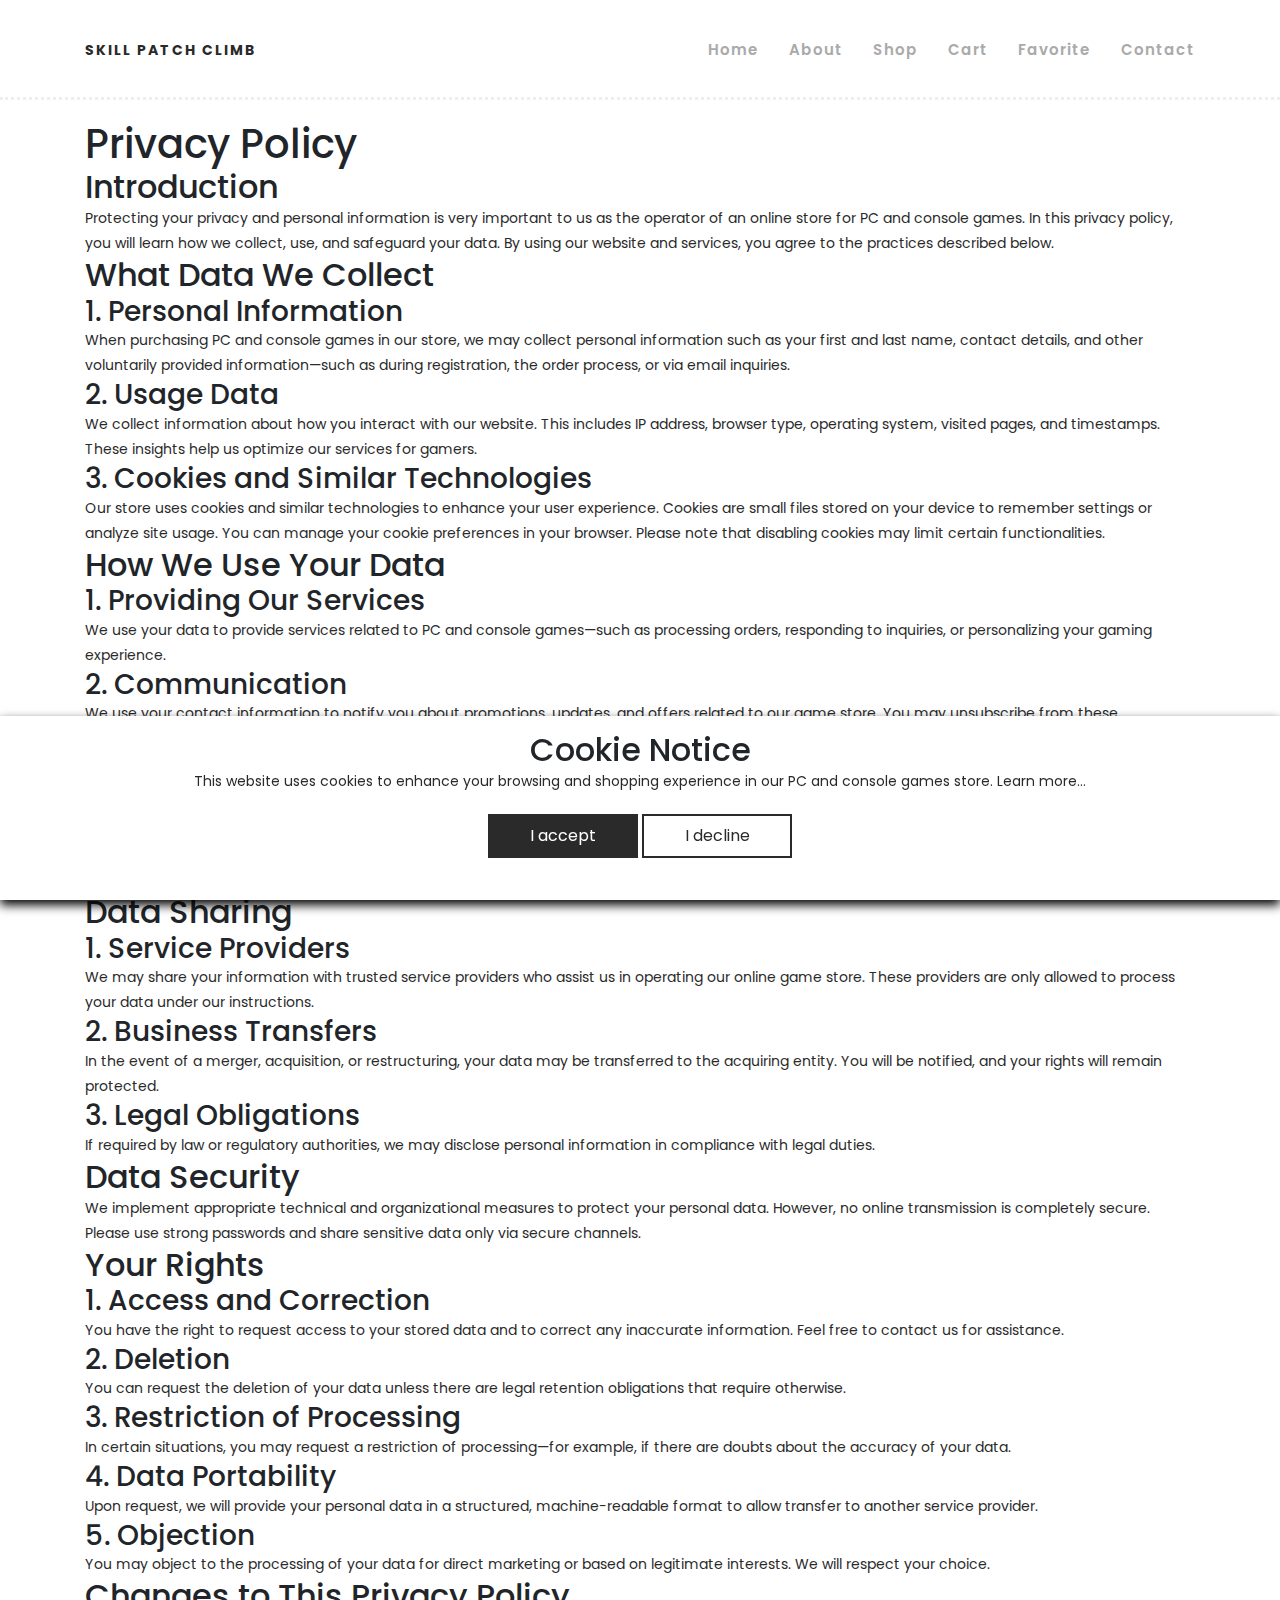
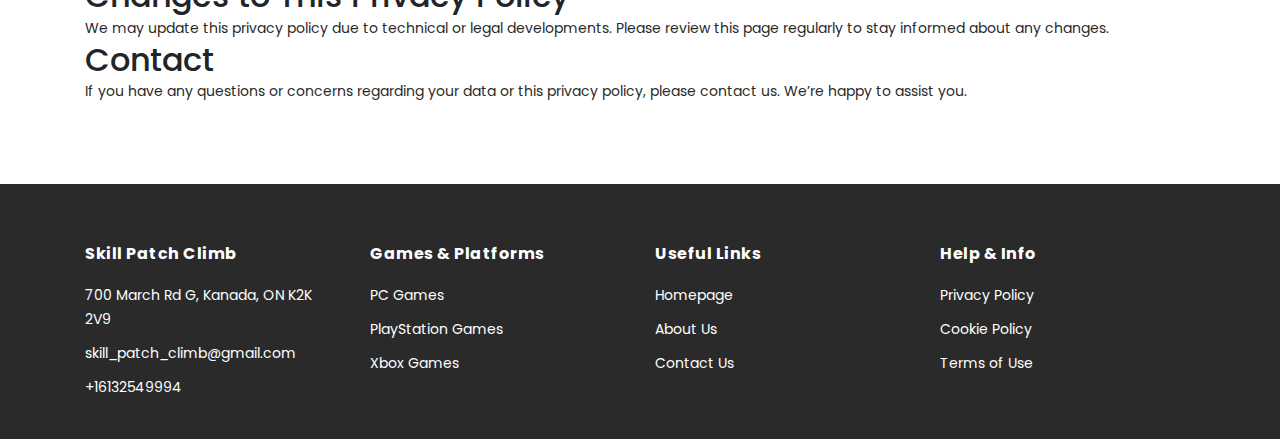
<file: privacy-policy.html>
<!DOCTYPE html>
<html lang="en">
    <head>
        <meta charset="utf-8" />
        <meta
            name="viewport"
            content="width=device-width, initial-scale=1, shrink-to-fit=no"
        />
        <meta
            name="description"
            content="Explore our premium online store for the latest and greatest PC and console games. Discover top-rated titles, exclusive releases, and unbeatable deals for every type of gamer."
        />
        <meta name="author" content="GameStore Team" />

        <link
            href="https://fonts.googleapis.com/css?family=Poppins:100,200,300,400,500,600,700,800,900&display=swap"
            rel="stylesheet"
        />

        <title>Skill Patch Climb</title>

        <!-- Additional CSS Files -->
        <link
            rel="stylesheet"
            type="text/css"
            href="assets/css/bootstrap.min.css"
        />

        <link
            rel="stylesheet"
            type="text/css"
            href="assets/css/font-awesome.css"
        />

        <link
            rel="shortcut icon"
            href="assets/images/logo.png"
            type="image/x-icon"
        />
        <link rel="stylesheet" href="assets/css/templatemo-hexashop.css" />

        <link rel="stylesheet" href="assets/css/owl-carousel.css" />

        <link rel="stylesheet" href="assets/css/lightbox.css" />
        <!--

TemplateMo 571 Hexashop

https://templatemo.com/tm-571-hexashop

-->
    </head>

    <body>
        <!-- ***** Preloader Start ***** -->
        <div id="preloader">
            <div class="jumper">
                <div></div>
                <div></div>
                <div></div>
            </div>
        </div>
        <!-- ***** Preloader End ***** -->

        <!-- ***** Header Area Start ***** -->
        <header class="header-area header-sticky">
            <div class="container">
                <div class="row">
                    <div class="col-12">
                        <nav
                            class="main-nav"
                            style="
                                display: flex;
                                align-items: baseline;
                                justify-content: space-between;
                            "
                        >
                            <!-- ***** Logo Start ***** -->
                            <a href="index.html" class="logo">
                                <p style="color: #2a2a2a">Skill Patch Climb</p>
                            </a>
                            <!-- ***** Logo End ***** -->
                            <!-- ***** Menu Start ***** -->
                            <ul class="nav">
                                <li class="scroll-to-section">
                                    <a href="#top" class="active">Home</a>
                                </li>
                                <li class="scroll-to-section">
                                    <a href="about.html" class="active"
                                        >About</a
                                    >
                                </li>
                                <li class="scroll-to-section">
                                    <a href="products.html" class="active"
                                        >Shop</a
                                    >
                                </li>
                                <li class="scroll-to-section">
                                    <a href="cart.html" class="active">Cart</a>
                                </li>
                                <li class="scroll-to-section">
                                    <a href="favorite.html" class="active"
                                        >Favorite</a
                                    >
                                </li>
                                <li class="scroll-to-section">
                                    <a href="contact.html" class="active"
                                        >Contact</a
                                    >
                                </li>
                            </ul>
                        </nav>
                    </div>
                </div>
            </div>
        </header>
        <!-- ***** Header Area End ***** -->
        <main>
            <article class="container additional-wrapper">
                <div
                    class="page__content"
                    style="padding: 20px 0px; margin-top: 100px"
                >
                    <h1>Privacy Policy</h1>
                    <h2>Introduction</h2>
                    <p>
                        Protecting your privacy and personal information is very
                        important to us as the operator of an online store for
                        PC and console games. In this privacy policy, you will
                        learn how we collect, use, and safeguard your data. By
                        using our website and services, you agree to the
                        practices described below.
                    </p>

                    <h2>What Data We Collect</h2>
                    <h3>1. Personal Information</h3>
                    <p>
                        When purchasing PC and console games in our store, we
                        may collect personal information such as your first and
                        last name, contact details, and other voluntarily
                        provided information—such as during registration, the
                        order process, or via email inquiries.
                    </p>

                    <h3>2. Usage Data</h3>
                    <p>
                        We collect information about how you interact with our
                        website. This includes IP address, browser type,
                        operating system, visited pages, and timestamps. These
                        insights help us optimize our services for gamers.
                    </p>

                    <h3>3. Cookies and Similar Technologies</h3>
                    <p>
                        Our store uses cookies and similar technologies to
                        enhance your user experience. Cookies are small files
                        stored on your device to remember settings or analyze
                        site usage. You can manage your cookie preferences in
                        your browser. Please note that disabling cookies may
                        limit certain functionalities.
                    </p>

                    <h2>How We Use Your Data</h2>
                    <h3>1. Providing Our Services</h3>
                    <p>
                        We use your data to provide services related to PC and
                        console games—such as processing orders, responding to
                        inquiries, or personalizing your gaming experience.
                    </p>

                    <h3>2. Communication</h3>
                    <p>
                        We use your contact information to notify you about
                        promotions, updates, and offers related to our game
                        store. You may unsubscribe from these communications at
                        any time.
                    </p>

                    <h3>3. Analysis and Optimization</h3>
                    <p>
                        With the help of usage data and cookies, we analyze user
                        behavior to continuously improve our store and enhance
                        technical processes for gamers.
                    </p>

                    <h3>4. Legal Requirements</h3>
                    <p>
                        Your data may be used to comply with legal obligations,
                        resolve disputes, or enforce our terms. If legally
                        required, we may disclose data to the appropriate
                        authorities.
                    </p>

                    <h2>Data Sharing</h2>
                    <h3>1. Service Providers</h3>
                    <p>
                        We may share your information with trusted service
                        providers who assist us in operating our online game
                        store. These providers are only allowed to process your
                        data under our instructions.
                    </p>

                    <h3>2. Business Transfers</h3>
                    <p>
                        In the event of a merger, acquisition, or restructuring,
                        your data may be transferred to the acquiring entity.
                        You will be notified, and your rights will remain
                        protected.
                    </p>

                    <h3>3. Legal Obligations</h3>
                    <p>
                        If required by law or regulatory authorities, we may
                        disclose personal information in compliance with legal
                        duties.
                    </p>

                    <h2>Data Security</h2>
                    <p>
                        We implement appropriate technical and organizational
                        measures to protect your personal data. However, no
                        online transmission is completely secure. Please use
                        strong passwords and share sensitive data only via
                        secure channels.
                    </p>

                    <h2>Your Rights</h2>
                    <h3>1. Access and Correction</h3>
                    <p>
                        You have the right to request access to your stored data
                        and to correct any inaccurate information. Feel free to
                        contact us for assistance.
                    </p>

                    <h3>2. Deletion</h3>
                    <p>
                        You can request the deletion of your data unless there
                        are legal retention obligations that require otherwise.
                    </p>

                    <h3>3. Restriction of Processing</h3>
                    <p>
                        In certain situations, you may request a restriction of
                        processing—for example, if there are doubts about the
                        accuracy of your data.
                    </p>

                    <h3>4. Data Portability</h3>
                    <p>
                        Upon request, we will provide your personal data in a
                        structured, machine-readable format to allow transfer to
                        another service provider.
                    </p>

                    <h3>5. Objection</h3>
                    <p>
                        You may object to the processing of your data for direct
                        marketing or based on legitimate interests. We will
                        respect your choice.
                    </p>

                    <h2>Changes to This Privacy Policy</h2>
                    <p>
                        We may update this privacy policy due to technical or
                        legal developments. Please review this page regularly to
                        stay informed about any changes.
                    </p>

                    <h2>Contact</h2>
                    <p>
                        If you have any questions or concerns regarding your
                        data or this privacy policy, please contact us. We’re
                        happy to assist you.
                    </p>
                </div>
            </article>
        </main>

        <!-- ***** Footer Start ***** -->
        <footer>
            <div class="container">
                <div class="row">
                    <div class="col-lg-3">
                        <div class="first-item">
                            <div class="logo">
                                <h4>Skill Patch Climb</h4>
                            </div>
                            <ul>
                                <li>
                                    <a href="#"
                                        >700 March Rd G, Kanada, ON K2K 2V9</a
                                    >
                                </li>
                                <li>
                                    <a href="#">skill_patch_climb@gmail.com</a>
                                </li>
                                <li><a href="#">+16132549994</a></li>
                            </ul>
                        </div>
                    </div>
                    <div class="col-lg-3">
                        <h4>Games &amp; Platforms</h4>
                        <ul>
                            <li><a href="#">PC Games</a></li>
                            <li><a href="#">PlayStation Games</a></li>
                            <li><a href="#">Xbox Games</a></li>
                        </ul>
                    </div>
                    <div class="col-lg-3">
                        <h4>Useful Links</h4>
                        <ul>
                            <li><a href="index.html">Homepage</a></li>
                            <li><a href="about.html">About Us</a></li>
                            <li><a href="contact.html">Contact Us</a></li>
                        </ul>
                    </div>
                    <div class="col-lg-3">
                        <h4>Help &amp; Info</h4>
                        <ul>
                            <li>
                                <a href="privacy-policy.html">Privacy Policy</a>
                            </li>
                            <li>
                                <a href="cookie-policy.html">Cookie Policy</a>
                            </li>
                            <li>
                                <a href="terms-of-use.html">Terms of Use</a>
                            </li>
                        </ul>
                    </div>
                </div>
            </div>
        </footer>

        <!-- Cookie Banner -->
        <div class="cookie-wrapper show">
            <div>
                <i class="bx bx-cookie"></i>
                <h2 style="text-align: center">Cookie Notice</h2>
            </div>
            <div class="data">
                <p>
                    This website uses cookies to enhance your browsing and
                    shopping experience in our PC and console games store.
                    <a href="cookie-policy.html">Learn more...</a>
                </p>
            </div>
            <div class="buttons">
                <button class="cookie-button" id="acceptBtn">I accept</button>
                <button class="cookie-button" id="declineBtn">I decline</button>
            </div>
        </div>
        <!-- End Cookie Banner -->

        <!-- jQuery (via jQuery CDN) -->
        <script
            src="https://code.jquery.com/jquery-2.1.0.min.js"
            crossorigin="anonymous"
        ></script>

        <!-- Bootstrap (via Bootstrap CDN) -->
        <script
            src="https://cdn.jsdelivr.net/npm/@popperjs/core@2.11.8/dist/umd/popper.min.js"
            crossorigin="anonymous"
        ></script>
        <script
            src="https://cdn.jsdelivr.net/npm/bootstrap@5.3.3/dist/js/bootstrap.min.js"
            crossorigin="anonymous"
        ></script>

        <!-- Plugins -->
        <script src="assets/js/owl-carousel.js"></script>
        <script src="assets/js/accordions.js"></script>
        <script src="assets/js/datepicker.js"></script>
        <script src="assets/js/scrollreveal.min.js"></script>
        <script src="assets/js/waypoints.min.js"></script>
        <script src="assets/js/jquery.counterup.min.js"></script>
        <script src="assets/js/imgfix.min.js"></script>
        <script src="assets/js/slick.js"></script>
        <script src="assets/js/lightbox.js"></script>
        <script src="assets/js/isotope.js"></script>

        <!-- Global Init -->
        <script src="assets/js/custom.js"></script>
        <script src="assets/js/cookiebanner.js"></script>
        <script src="assets/js/store.js"></script>
        <script src="products.js"></script>
    </body>
</html>
</file>
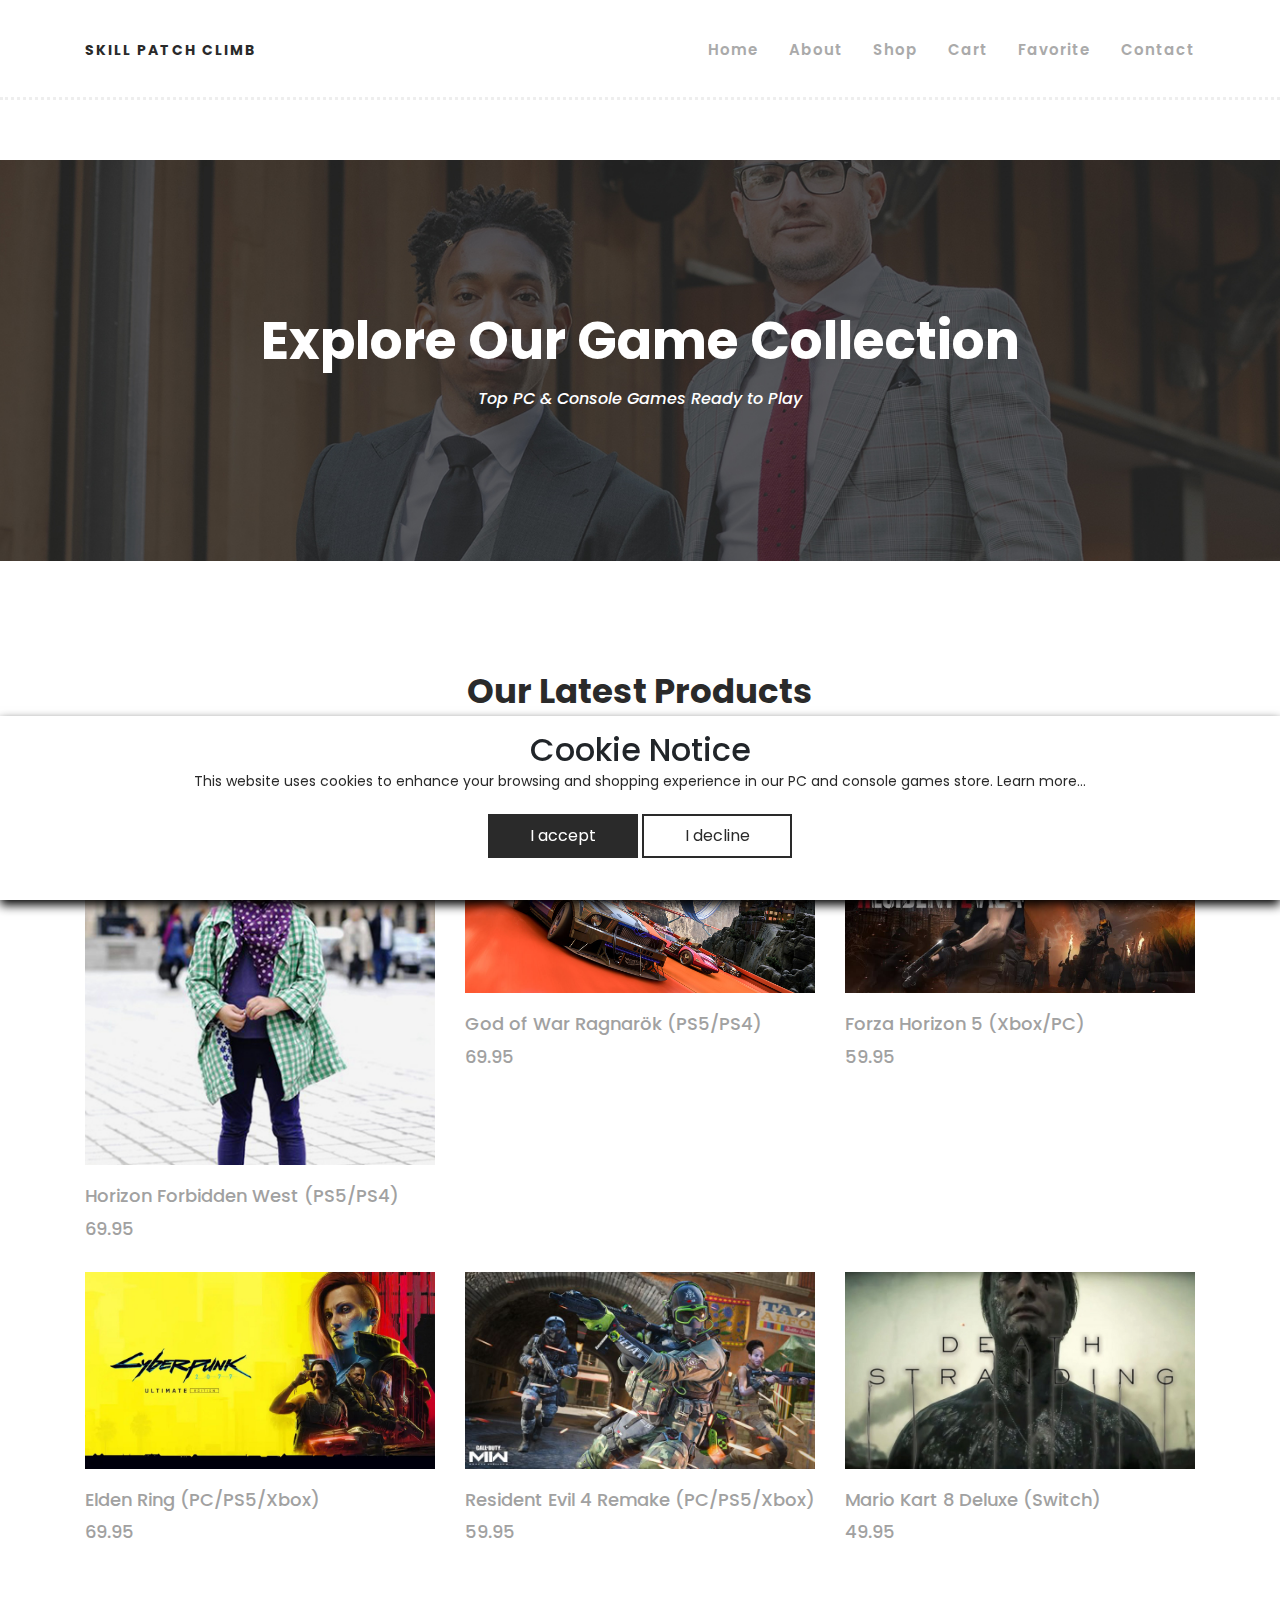
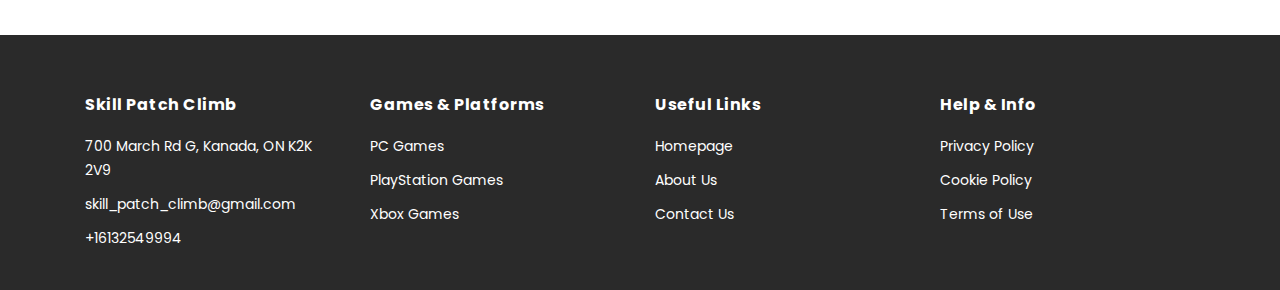
<file: products.html>
<!DOCTYPE html>
<html lang="en">
    <head>
        <meta charset="utf-8" />
        <meta
            name="viewport"
            content="width=device-width, initial-scale=1, shrink-to-fit=no"
        />
        <meta
            name="description"
            content="Explore our premium online store for the latest and greatest PC and console games. Discover top-rated titles, exclusive releases, and unbeatable deals for every type of gamer."
        />
        <meta name="author" content="GameStore Team" />

        <link
            href="https://fonts.googleapis.com/css?family=Poppins:100,200,300,400,500,600,700,800,900&display=swap"
            rel="stylesheet"
        />

        <title>Skill Patch Climb</title>

        <!-- Additional CSS Files -->
        <link
            rel="stylesheet"
            type="text/css"
            href="assets/css/bootstrap.min.css"
        />

        <link
            rel="stylesheet"
            type="text/css"
            href="assets/css/font-awesome.css"
        />

        <link
            rel="shortcut icon"
            href="assets/images/logo.png"
            type="image/x-icon"
        />
        <link
            rel="shortcut icon"
            href="assets/images/logo.png"
            type="image/x-icon"
        />

        <link rel="stylesheet" href="assets/css/templatemo-hexashop.css" />

        <link rel="stylesheet" href="assets/css/owl-carousel.css" />

        <link rel="stylesheet" href="assets/css/lightbox.css" />
        <!--

TemplateMo 571 Hexashop

https://templatemo.com/tm-571-hexashop

-->
    </head>

    <body>
        <!-- ***** Preloader Start ***** -->
        <div id="preloader">
            <div class="jumper">
                <div></div>
                <div></div>
                <div></div>
            </div>
        </div>
        <!-- ***** Preloader End ***** -->

        <!-- ***** Header Area Start ***** -->
        <header class="header-area header-sticky">
            <div class="container">
                <div class="row">
                    <div class="col-12">
                        <nav
                            class="main-nav"
                            style="
                                display: flex;
                                align-items: baseline;
                                justify-content: space-between;
                            "
                        >
                            <!-- ***** Logo Start ***** -->
                            <a href="index.html" class="logo">
                                <p style="color: #2a2a2a">Skill Patch Climb</p>
                            </a>
                            <!-- ***** Logo End ***** -->
                            <!-- ***** Menu Start ***** -->
                            <ul class="nav">
                                <li class="scroll-to-section">
                                    <a href="#top" class="active">Home</a>
                                </li>
                                <li class="scroll-to-section">
                                    <a href="about.html" class="active"
                                        >About</a
                                    >
                                </li>
                                <li class="scroll-to-section">
                                    <a href="products.html" class="active"
                                        >Shop</a
                                    >
                                </li>
                                <li class="scroll-to-section">
                                    <a href="cart.html" class="active">Cart</a>
                                </li>
                                <li class="scroll-to-section">
                                    <a href="favorite.html" class="active"
                                        >Favorite</a
                                    >
                                </li>
                                <li class="scroll-to-section">
                                    <a href="contact.html" class="active"
                                        >Contact</a
                                    >
                                </li>
                            </ul>
                        </nav>
                    </div>
                </div>
            </div>
        </header>
        <!-- ***** Header Area End ***** -->

        <!-- ***** Main Banner Area Start ***** -->
        <div class="page-heading" id="top">
            <div class="container">
                <div class="row">
                    <div class="col-lg-12">
                        <div class="inner-content">
                            <h2>Explore Our Game Collection</h2>
                            <span>Top PC & Console Games Ready to Play</span>
                        </div>
                    </div>
                </div>
            </div>
        </div>
        <!-- ***** Main Banner Area End ***** -->

        <!-- ***** Products Area Starts ***** -->
        <section class="section" id="products">
            <div class="container">
                <div class="row">
                    <div class="col-lg-12">
                        <div class="section-heading">
                            <h2>Our Latest Products</h2>
                            <span>Check out all of our products.</span>
                        </div>
                    </div>
                </div>
            </div>
            <div class="container">
                <div class="row" data-store-el="catalogItems">
                    <!-- Products will be dynamically injected here -->
                </div>

                <!-- Catalog Item Template -->
                <template data-store-el="catalogItemTemplate">
                    <div class="col-lg-4">
                        <div class="item">
                            <div class="thumb">
                                <div class="hover-content">
                                    <ul>
                                        <li>
                                            <a
                                                data-store-el="itemToggleFavorite"
                                            >
                                                <i class="fa fa-star"></i>
                                            </a>
                                        </li>
                                        <li>
                                            <a
                                                data-store-el="itemAddToCart"
                                                title="Add to Cart"
                                            >
                                                <i
                                                    class="fa fa-shopping-cart"
                                                ></i>
                                            </a>
                                        </li>
                                    </ul>
                                </div>
                                <img
                                    data-store-el="itemImage"
                                    src="assets/images/men-01.jpg"
                                    alt="Game Image"
                                />
                            </div>
                            <div class="down-content">
                                <h4>
                                    <a>
                                        <span data-store-el="itemTitle"
                                            >Game Title</span
                                        >
                                    </a>
                                </h4>
                                <span data-store-el="itemPrice">$</span>
                            </div>
                        </div>
                    </div>
                </template>
            </div>
        </section>
        <!-- ***** Products Area Ends ***** -->

        <!-- ***** Footer Start ***** -->
        <footer>
            <div class="container">
                <div class="row">
                    <div class="col-lg-3">
                        <div class="first-item">
                            <div class="logo">
                                <h4>Skill Patch Climb</h4>
                            </div>
                            <ul>
                                <li>
                                    <a href="#"
                                        >700 March Rd G, Kanada, ON K2K 2V9</a
                                    >
                                </li>
                                <li>
                                    <a href="#">skill_patch_climb@gmail.com</a>
                                </li>
                                <li><a href="#">+16132549994</a></li>
                            </ul>
                        </div>
                    </div>
                    <div class="col-lg-3">
                        <h4>Games &amp; Platforms</h4>
                        <ul>
                            <li><a href="#">PC Games</a></li>
                            <li><a href="#">PlayStation Games</a></li>
                            <li><a href="#">Xbox Games</a></li>
                        </ul>
                    </div>
                    <div class="col-lg-3">
                        <h4>Useful Links</h4>
                        <ul>
                            <li><a href="index.html">Homepage</a></li>
                            <li><a href="about.html">About Us</a></li>
                            <li><a href="contact.html">Contact Us</a></li>
                        </ul>
                    </div>
                    <div class="col-lg-3">
                        <h4>Help &amp; Info</h4>
                        <ul>
                            <li>
                                <a href="privacy-policy.html">Privacy Policy</a>
                            </li>
                            <li>
                                <a href="cookie-policy.html">Cookie Policy</a>
                            </li>
                            <li>
                                <a href="terms-of-use.html">Terms of Use</a>
                            </li>
                        </ul>
                    </div>
                </div>
            </div>
        </footer>

        <!-- Cookie Banner -->
        <div class="cookie-wrapper show">
            <div>
                <i class="bx bx-cookie"></i>
                <h2 style="text-align: center">Cookie Notice</h2>
            </div>
            <div class="data">
                <p>
                    This website uses cookies to enhance your browsing and
                    shopping experience in our PC and console games store.
                    <a href="cookie-policy.html">Learn more...</a>
                </p>
            </div>
            <div class="buttons">
                <button class="cookie-button" id="acceptBtn">I accept</button>
                <button class="cookie-button" id="declineBtn">I decline</button>
            </div>
        </div>
        <!-- End Cookie Banner -->

        <!-- jQuery (via jQuery CDN) -->
        <script
            src="https://code.jquery.com/jquery-2.1.0.min.js"
            crossorigin="anonymous"
        ></script>

        <!-- Bootstrap (via Bootstrap CDN) -->
        <script
            src="https://cdn.jsdelivr.net/npm/@popperjs/core@2.11.8/dist/umd/popper.min.js"
            crossorigin="anonymous"
        ></script>
        <script
            src="https://cdn.jsdelivr.net/npm/bootstrap@5.3.3/dist/js/bootstrap.min.js"
            crossorigin="anonymous"
        ></script>

        <!-- Plugins -->
        <script src="assets/js/owl-carousel.js"></script>
        <script src="assets/js/accordions.js"></script>
        <script src="assets/js/datepicker.js"></script>
        <script src="assets/js/scrollreveal.min.js"></script>
        <script src="assets/js/waypoints.min.js"></script>
        <script src="assets/js/jquery.counterup.min.js"></script>
        <script src="assets/js/imgfix.min.js"></script>
        <script src="assets/js/slick.js"></script>
        <script src="assets/js/lightbox.js"></script>
        <script src="assets/js/isotope.js"></script>

        <!-- Global Init -->
        <script src="assets/js/custom.js"></script>
        <script src="assets/js/cookiebanner.js"></script>
        <script src="assets/js/store.js"></script>
        <script src="products.js"></script>
    </body>
</html>
</file>
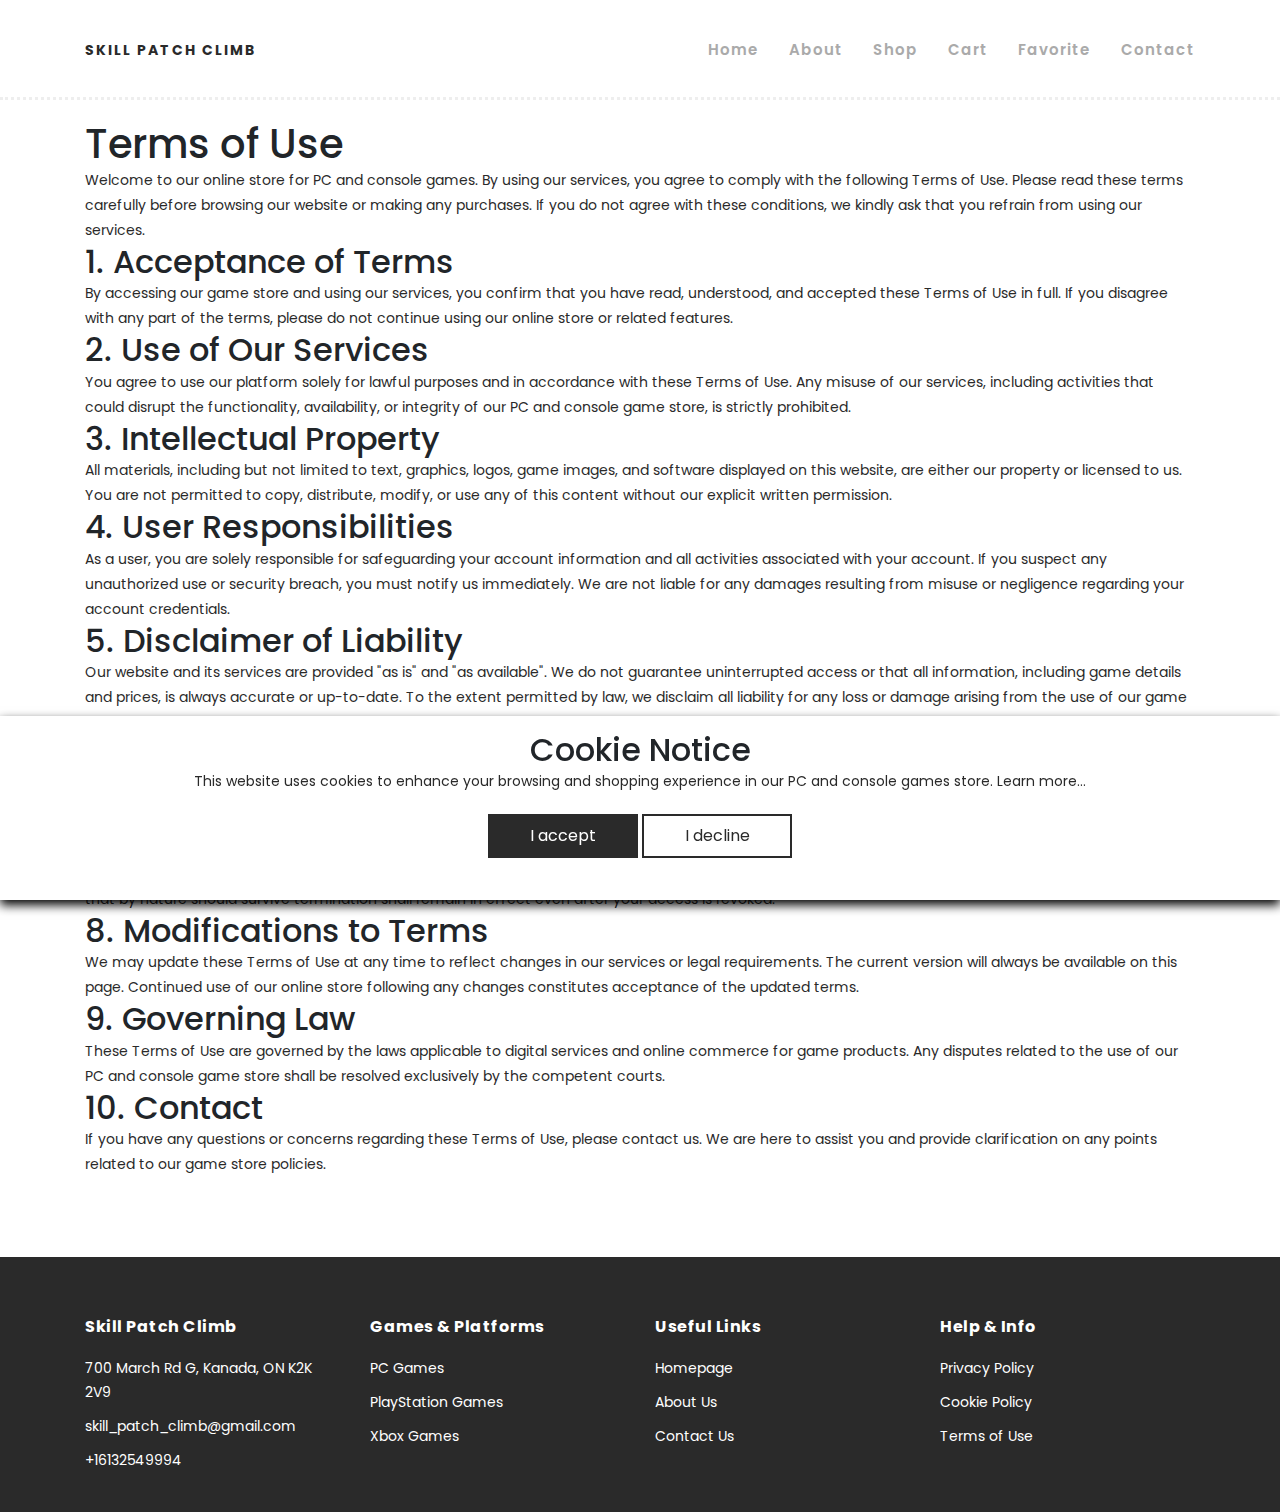
<file: terms-of-use.html>
<!DOCTYPE html>
<html lang="en">
    <head>
        <meta charset="utf-8" />
        <meta
            name="viewport"
            content="width=device-width, initial-scale=1, shrink-to-fit=no"
        />
        <meta
            name="description"
            content="Explore our premium online store for the latest and greatest PC and console games. Discover top-rated titles, exclusive releases, and unbeatable deals for every type of gamer."
        />
        <meta name="author" content="GameStore Team" />

        <link
            href="https://fonts.googleapis.com/css?family=Poppins:100,200,300,400,500,600,700,800,900&display=swap"
            rel="stylesheet"
        />

        <title>Skill Patch Climb</title>

        <!-- Additional CSS Files -->
        <link
            rel="stylesheet"
            type="text/css"
            href="assets/css/bootstrap.min.css"
        />

        <link
            rel="stylesheet"
            type="text/css"
            href="assets/css/font-awesome.css"
        />

        <link
            rel="shortcut icon"
            href="assets/images/logo.png"
            type="image/x-icon"
        />
        <link rel="stylesheet" href="assets/css/templatemo-hexashop.css" />

        <link rel="stylesheet" href="assets/css/owl-carousel.css" />

        <link rel="stylesheet" href="assets/css/lightbox.css" />
        <!--

TemplateMo 571 Hexashop

https://templatemo.com/tm-571-hexashop

-->
    </head>

    <body>
        <!-- ***** Preloader Start ***** -->
        <div id="preloader">
            <div class="jumper">
                <div></div>
                <div></div>
                <div></div>
            </div>
        </div>
        <!-- ***** Preloader End ***** -->

        <!-- ***** Header Area Start ***** -->
        <header class="header-area header-sticky">
            <div class="container">
                <div class="row">
                    <div class="col-12">
                        <nav
                            class="main-nav"
                            style="
                                display: flex;
                                align-items: baseline;
                                justify-content: space-between;
                            "
                        >
                            <!-- ***** Logo Start ***** -->
                            <a href="index.html" class="logo">
                                <p style="color: #2a2a2a">Skill Patch Climb</p>
                            </a>
                            <!-- ***** Logo End ***** -->
                            <!-- ***** Menu Start ***** -->
                            <ul class="nav">
                                <li class="scroll-to-section">
                                    <a href="#top" class="active">Home</a>
                                </li>
                                <li class="scroll-to-section">
                                    <a href="about.html" class="active"
                                        >About</a
                                    >
                                </li>
                                <li class="scroll-to-section">
                                    <a href="products.html" class="active"
                                        >Shop</a
                                    >
                                </li>
                                <li class="scroll-to-section">
                                    <a href="cart.html" class="active">Cart</a>
                                </li>
                                <li class="scroll-to-section">
                                    <a href="favorite.html" class="active"
                                        >Favorite</a
                                    >
                                </li>
                                <li class="scroll-to-section">
                                    <a href="contact.html" class="active"
                                        >Contact</a
                                    >
                                </li>
                            </ul>
                        </nav>
                    </div>
                </div>
            </div>
        </header>
        <!-- ***** Header Area End ***** -->

        <main>
            <article class="container additional-wrapper">
                <div
                    class="page__content"
                    style="padding: 20px 0px; margin-top: 100px"
                >
                    <h1>Terms of Use</h1>
                    <p>
                        Welcome to our online store for PC and console games. By
                        using our services, you agree to comply with the
                        following Terms of Use. Please read these terms
                        carefully before browsing our website or making any
                        purchases. If you do not agree with these conditions, we
                        kindly ask that you refrain from using our services.
                    </p>

                    <h2>1. Acceptance of Terms</h2>
                    <p>
                        By accessing our game store and using our services, you
                        confirm that you have read, understood, and accepted
                        these Terms of Use in full. If you disagree with any
                        part of the terms, please do not continue using our
                        online store or related features.
                    </p>

                    <h2>2. Use of Our Services</h2>
                    <p>
                        You agree to use our platform solely for lawful purposes
                        and in accordance with these Terms of Use. Any misuse of
                        our services, including activities that could disrupt
                        the functionality, availability, or integrity of our PC
                        and console game store, is strictly prohibited.
                    </p>

                    <h2>3. Intellectual Property</h2>
                    <p>
                        All materials, including but not limited to text,
                        graphics, logos, game images, and software displayed on
                        this website, are either our property or licensed to us.
                        You are not permitted to copy, distribute, modify, or
                        use any of this content without our explicit written
                        permission.
                    </p>

                    <h2>4. User Responsibilities</h2>
                    <p>
                        As a user, you are solely responsible for safeguarding
                        your account information and all activities associated
                        with your account. If you suspect any unauthorized use
                        or security breach, you must notify us immediately. We
                        are not liable for any damages resulting from misuse or
                        negligence regarding your account credentials.
                    </p>

                    <h2>5. Disclaimer of Liability</h2>
                    <p>
                        Our website and its services are provided "as is" and
                        "as available". We do not guarantee uninterrupted access
                        or that all information, including game details and
                        prices, is always accurate or up-to-date. To the extent
                        permitted by law, we disclaim all liability for any loss
                        or damage arising from the use of our game store.
                    </p>

                    <h2>6. Indemnification</h2>
                    <p>
                        You agree to indemnify and hold us harmless from any
                        claims, losses, damages, liabilities, or costs arising
                        from your use of our online store, violation of these
                        terms, or infringement on the rights of any third party.
                    </p>

                    <h2>7. Account Suspension and Termination</h2>
                    <p>
                        We reserve the right to suspend or terminate your access
                        to our store without prior notice if we determine that
                        you have violated these terms. Any provisions that by
                        nature should survive termination shall remain in effect
                        even after your access is revoked.
                    </p>

                    <h2>8. Modifications to Terms</h2>
                    <p>
                        We may update these Terms of Use at any time to reflect
                        changes in our services or legal requirements. The
                        current version will always be available on this page.
                        Continued use of our online store following any changes
                        constitutes acceptance of the updated terms.
                    </p>

                    <h2>9. Governing Law</h2>
                    <p>
                        These Terms of Use are governed by the laws applicable
                        to digital services and online commerce for game
                        products. Any disputes related to the use of our PC and
                        console game store shall be resolved exclusively by the
                        competent courts.
                    </p>

                    <h2>10. Contact</h2>
                    <p>
                        If you have any questions or concerns regarding these
                        Terms of Use, please contact us. We are here to assist
                        you and provide clarification on any points related to
                        our game store policies.
                    </p>
                </div>
            </article>
        </main>

        <!-- ***** Footer Start ***** -->
        <footer>
            <div class="container">
                <div class="row">
                    <div class="col-lg-3">
                        <div class="first-item">
                            <div class="logo">
                                <h4>Skill Patch Climb</h4>
                            </div>
                            <ul>
                                <li>
                                    <a href="#"
                                        >700 March Rd G, Kanada, ON K2K 2V9</a
                                    >
                                </li>
                                <li>
                                    <a href="#">skill_patch_climb@gmail.com</a>
                                </li>
                                <li><a href="#">+16132549994</a></li>
                            </ul>
                        </div>
                    </div>
                    <div class="col-lg-3">
                        <h4>Games &amp; Platforms</h4>
                        <ul>
                            <li><a href="#">PC Games</a></li>
                            <li><a href="#">PlayStation Games</a></li>
                            <li><a href="#">Xbox Games</a></li>
                        </ul>
                    </div>
                    <div class="col-lg-3">
                        <h4>Useful Links</h4>
                        <ul>
                            <li><a href="index.html">Homepage</a></li>
                            <li><a href="about.html">About Us</a></li>
                            <li><a href="contact.html">Contact Us</a></li>
                        </ul>
                    </div>
                    <div class="col-lg-3">
                        <h4>Help &amp; Info</h4>
                        <ul>
                            <li>
                                <a href="privacy-policy.html">Privacy Policy</a>
                            </li>
                            <li>
                                <a href="cookie-policy.html">Cookie Policy</a>
                            </li>
                            <li>
                                <a href="terms-of-use.html">Terms of Use</a>
                            </li>
                        </ul>
                    </div>
                </div>
            </div>
        </footer>

        <!-- Cookie Banner -->
        <div class="cookie-wrapper show">
            <div>
                <i class="bx bx-cookie"></i>
                <h2 style="text-align: center">Cookie Notice</h2>
            </div>
            <div class="data">
                <p>
                    This website uses cookies to enhance your browsing and
                    shopping experience in our PC and console games store.
                    <a href="cookie-policy.html">Learn more...</a>
                </p>
            </div>
            <div class="buttons">
                <button class="cookie-button" id="acceptBtn">I accept</button>
                <button class="cookie-button" id="declineBtn">I decline</button>
            </div>
        </div>
        <!-- End Cookie Banner -->

        <!-- jQuery (via jQuery CDN) -->
        <script
            src="https://code.jquery.com/jquery-2.1.0.min.js"
            crossorigin="anonymous"
        ></script>

        <!-- Bootstrap (via Bootstrap CDN) -->
        <script
            src="https://cdn.jsdelivr.net/npm/@popperjs/core@2.11.8/dist/umd/popper.min.js"
            crossorigin="anonymous"
        ></script>
        <script
            src="https://cdn.jsdelivr.net/npm/bootstrap@5.3.3/dist/js/bootstrap.min.js"
            crossorigin="anonymous"
        ></script>

        <!-- Plugins -->
        <script src="assets/js/owl-carousel.js"></script>
        <script src="assets/js/accordions.js"></script>
        <script src="assets/js/datepicker.js"></script>
        <script src="assets/js/scrollreveal.min.js"></script>
        <script src="assets/js/waypoints.min.js"></script>
        <script src="assets/js/jquery.counterup.min.js"></script>
        <script src="assets/js/imgfix.min.js"></script>
        <script src="assets/js/slick.js"></script>
        <script src="assets/js/lightbox.js"></script>
        <script src="assets/js/isotope.js"></script>

        <!-- Global Init -->
        <script src="assets/js/custom.js"></script>
        <script src="assets/js/cookiebanner.js"></script>
        <script src="assets/js/store.js"></script>
        <script src="products.js"></script>
    </body>
</html>
</file>
<file: assets/css/templatemo-hexashop.css>
/*

TemplateMo 571 Hexashop

https://templatemo.com/tm-571-hexashop

*/

/* ---------------------------------------------
Table of contents
------------------------------------------------
01. font & reset css
02. reset
03. global styles
04. header
05. banner
06. features
07. testimonials
08. contact
09. footer
10. preloader
11. search
12. portfolio

--------------------------------------------- */
/* 
---------------------------------------------
font & reset css
--------------------------------------------- 
*/
@import url("https://fonts.googleapis.com/css?family=Poppins:100,200,300,400,500,600,700,800,900");
/* 
---------------------------------------------
reset
--------------------------------------------- 
*/
html, body, div, span, applet, object, iframe, h1, h2, h3, h4, h5, h6, p, blockquote, div
pre, a, abbr, acronym, address, big, cite, code, del, dfn, em, font, img, ins, kbd, q,
s, samp, small, strike, strong, sub, sup, tt, var, b, u, i, center, dl, dt, dd, ol, ul, li,
figure, header, nav, section, article, aside, footer, figcaption {
  margin: 0;
  padding: 0;
  border: 0;
  outline: 0;
}

.clearfix:after {
  content: ".";
  display: block;
  clear: both;
  visibility: hidden;
  line-height: 0;
  height: 0;
}

.clearfix {
  display: inline-block;
}

html[xmlns] .clearfix {
  display: block;
}

* html .clearfix {
  height: 1%;
}

ul, li {
  padding: 0;
  margin: 0;
  list-style: none;
}

header, nav, section, article, aside, footer, hgroup {
  display: block;
}

* {
  box-sizing: border-box;
}

html, body {
  font-family: 'Poppins', sans-serif;
  font-weight: 400;
  background-color: #fff;
  font-size: 16px;
  -ms-text-size-adjust: 100%;
  -webkit-font-smoothing: antialiased;
  -moz-osx-font-smoothing: grayscale;
}

a {
  text-decoration: none !important;
}

h1, h2, h3, h4, h5, h6 {
  margin-top: 0px;
  margin-bottom: 0px;
}

ul {
  margin-bottom: 0px;
}

p {
  font-size: 14px;
  line-height: 25px;
  color: #2a2a2a;
}

/* 
---------------------------------------------
global styles
--------------------------------------------- 
*/
html,
body {
  background: #fff;
  font-family: 'Poppins', sans-serif;
}

::selection {
  background: #2a2a2a;
  color: #fff;
}

::-moz-selection {
  background: #2a2a2a;
  color: #fff;
}

@media (max-width: 991px) {
  html, body {
    overflow-x: hidden;
  }
  .mobile-top-fix {
    margin-top: 30px;
    margin-bottom: 0px;
  }
  .mobile-bottom-fix {
    margin-bottom: 30px;
  }
  .mobile-bottom-fix-big {
    margin-bottom: 60px;
  }
}

.main-border-button a {
  font-size: 13px;
  color: #fff;
  border: 1px solid #fff;
  padding: 12px 25px;
  display: inline-block;
  font-weight: 500;
  transition: all .3s;
}

.main-border-button a:hover {
  background-color: #fff;
  color: #2a2a2a;
}

.main-white-button a {
  font-size: 13px;
  color: #2a2a2a;
  background-color: #fff;
  padding: 12px 25px;
  display: inline-block;
  border-radius: 3px;
  font-weight: 600;
  transition: all .3s;
}

.main-white-button a:hover {
  opacity: 0.9;
}

.main-text-button a {
  font-size: 13px;
  color: #fff;
  font-weight: 600;
  transition: all .3s;
}

.main-text-button a:hover {
  opacity: 0.9;
}

.section-heading h2 {
  font-size: 34px;
  font-weight: 700;
  color: #2a2a2a;
}

.section-heading span {
  font-size: 14px;
  color: #a1a1a1;
  font-style: italic;
  font-weight: 400;
}



/* 
---------------------------------------------
header
--------------------------------------------- 
*/

.background-header {
  border-bottom: none !important;
  background-color: #fff;
  height: 80px!important;
  position: fixed!important;
  top: 0px;
  left: 0px;
  right: 0px;
  box-shadow: 0px 0px 10px rgba(0,0,0,0.15)!important;
}

.background-header .logo,
.background-header .main-nav .nav li a {
  color: #1e1e1e!important;
}

.background-header .main-nav .nav li:hover a {
  color: #2a2a2a!important;
}

.background-header .nav li a.active {
  color: #2a2a2a!important;
}

.header-area {
  border-bottom: 3px dotted #eee;
  box-shadow: none;
  background-color: #fff;
  position: absolute;
  top: 0px;
  left: 0px;
  right: 0px;
  z-index: 100;
  height: 100px;
  -webkit-transition: all .5s ease 0s;
  -moz-transition: all .5s ease 0s;
  -o-transition: all .5s ease 0s;
  transition: all .5s ease 0s;
}

.header-area .main-nav {
  min-height: 80px;
  background: transparent;
}

.header-area .main-nav .logo {
  line-height: 100px;
  color: #fff;
  font-size: 28px;
  font-weight: 700;
  text-transform: uppercase;
  letter-spacing: 2px;
  float: left;
  -webkit-transition: all 0.3s ease 0s;
  -moz-transition: all 0.3s ease 0s;
  -o-transition: all 0.3s ease 0s;
  transition: all 0.3s ease 0s;
}

.background-header .main-nav .logo {
  line-height: 75px;
}

.background-header .nav {
  margin-top: 20px !important;
}

.header-area .main-nav .nav {
  float: right;
  margin-top: 30px;
  margin-right: 0px;
  background-color: transparent;
  -webkit-transition: all 0.3s ease 0s;
  -moz-transition: all 0.3s ease 0s;
  -o-transition: all 0.3s ease 0s;
  transition: all 0.3s ease 0s;
  position: relative;
  z-index: 999;
}

.header-area .main-nav .nav li {
  padding-left: 15px;
  padding-right: 15px;
}

.header-area .main-nav .nav li:last-child {
  padding-right: 0px;
}

.header-area .main-nav .nav li a {
  display: block;
  font-weight: 600;
  font-size: 15px;
  color: #2a2a2a;
  text-transform: capitalize;
  -webkit-transition: all 0.3s ease 0s;
  -moz-transition: all 0.3s ease 0s;
  -o-transition: all 0.3s ease 0s;
  transition: all 0.3s ease 0s;
  height: 40px;
  line-height: 40px;
  border: transparent;
  letter-spacing: 1px;
}

.header-area .main-nav .nav li a {
  color: #2a2a2a;
}

.header-area .main-nav .nav li:hover a,
.header-area .main-nav .nav li a.active {
  color: #aaa!important;
}

.background-header .main-nav .nav li:hover a,
.background-header .main-nav .nav li a.active {
  color: #aaa!important;
  opacity: 1;
}

.header-area .main-nav .nav li.submenu {
  position: relative;
  padding-right: 30px;
}

.header-area .main-nav .nav li.submenu:after {
  font-family: FontAwesome;
  content: "\f107";
  font-size: 12px;
  color: #2a2a2a;
  position: absolute;
  right: 18px;
  top: 12px;
}

.background-header .main-nav .nav li.submenu:after {
  color: #2a2a2a;
}

.header-area .main-nav .nav li.submenu ul {
  position: absolute;
  width: 200px;
  box-shadow: 0 2px 28px 0 rgba(0, 0, 0, 0.06);
  overflow: hidden;
  top: 50px;
  opacity: 0;
  transform: translateY(+2em);
  visibility: hidden;
  z-index: -1;
  transition: all 0.3s ease-in-out 0s, visibility 0s linear 0.3s, z-index 0s linear 0.01s;
}

.header-area .main-nav .nav li.submenu ul li {
  margin-left: 0px;
  padding-left: 0px;
  padding-right: 0px;
}

.header-area .main-nav .nav li.submenu ul li a {
  opacity: 1;
  display: block;
  background: #f7f7f7;
  color: #2a2a2a!important;
  padding-left: 20px;
  height: 40px;
  line-height: 40px;
  -webkit-transition: all 0.3s ease 0s;
  -moz-transition: all 0.3s ease 0s;
  -o-transition: all 0.3s ease 0s;
  transition: all 0.3s ease 0s;
  position: relative;
  font-size: 13px;
  font-weight: 400;
  border-bottom: 1px solid #eee;
}

.header-area .main-nav .nav li.submenu ul li a:hover {
  background: #fff;
  color: #aaa!important;
  padding-left: 25px;
}

.header-area .main-nav .nav li.submenu ul li a:hover:before {
  width: 3px;
}

.header-area .main-nav .nav li.submenu:hover ul {
  visibility: visible;
  opacity: 1;
  z-index: 1;
  transform: translateY(0%);
  transition-delay: 0s, 0s, 0.3s;
}

.header-area .main-nav .menu-trigger {
  cursor: pointer;
  display: block;
  position: absolute;
  top: 33px;
  width: 32px;
  height: 40px;
  text-indent: -9999em;
  z-index: 99;
  right: 40px;
  display: none;
}

.background-header .main-nav .menu-trigger {
  top: 23px;
}

.header-area .main-nav .menu-trigger span,
.header-area .main-nav .menu-trigger span:before,
.header-area .main-nav .menu-trigger span:after {
  -moz-transition: all 0.4s;
  -o-transition: all 0.4s;
  -webkit-transition: all 0.4s;
  transition: all 0.4s;
  background-color: #1e1e1e;
  display: block;
  position: absolute;
  width: 30px;
  height: 2px;
  left: 0;
}

.background-header .main-nav .menu-trigger span,
.background-header .main-nav .menu-trigger span:before,
.background-header .main-nav .menu-trigger span:after {
  background-color: #1e1e1e;
}

.header-area .main-nav .menu-trigger span:before,
.header-area .main-nav .menu-trigger span:after {
  -moz-transition: all 0.4s;
  -o-transition: all 0.4s;
  -webkit-transition: all 0.4s;
  transition: all 0.4s;
  background-color: #1e1e1e;
  display: block;
  position: absolute;
  width: 30px;
  height: 2px;
  left: 0;
  width: 75%;
}

.background-header .main-nav .menu-trigger span:before,
.background-header .main-nav .menu-trigger span:after {
  background-color: #1e1e1e;
}

.header-area .main-nav .menu-trigger span:before,
.header-area .main-nav .menu-trigger span:after {
  content: "";
}

.header-area .main-nav .menu-trigger span {
  top: 16px;
}

.header-area .main-nav .menu-trigger span:before {
  -moz-transform-origin: 33% 100%;
  -ms-transform-origin: 33% 100%;
  -webkit-transform-origin: 33% 100%;
  transform-origin: 33% 100%;
  top: -10px;
  z-index: 10;
}

.header-area .main-nav .menu-trigger span:after {
  -moz-transform-origin: 33% 0;
  -ms-transform-origin: 33% 0;
  -webkit-transform-origin: 33% 0;
  transform-origin: 33% 0;
  top: 10px;
}

.header-area .main-nav .menu-trigger.active span,
.header-area .main-nav .menu-trigger.active span:before,
.header-area .main-nav .menu-trigger.active span:after {
  background-color: transparent;
  width: 100%;
}

.header-area .main-nav .menu-trigger.active span:before {
  -moz-transform: translateY(6px) translateX(1px) rotate(45deg);
  -ms-transform: translateY(6px) translateX(1px) rotate(45deg);
  -webkit-transform: translateY(6px) translateX(1px) rotate(45deg);
  transform: translateY(6px) translateX(1px) rotate(45deg);
  background-color: #1e1e1e;
}

.background-header .main-nav .menu-trigger.active span:before {
  background-color: #1e1e1e;
}

.header-area .main-nav .menu-trigger.active span:after {
  -moz-transform: translateY(-6px) translateX(1px) rotate(-45deg);
  -ms-transform: translateY(-6px) translateX(1px) rotate(-45deg);
  -webkit-transform: translateY(-6px) translateX(1px) rotate(-45deg);
  transform: translateY(-6px) translateX(1px) rotate(-45deg);
  background-color: #1e1e1e;
}

.background-header .main-nav .menu-trigger.active span:after {
  background-color: #1e1e1e;
}

.header-area.header-sticky {
  min-height: 80px;
}

.header-area .nav {
  margin-top: 30px;
}

.header-area.header-sticky .nav li a.active {
  color: #aaa;
}

@media (max-width: 1200px) {
  .header-area .main-nav .nav li {
    padding-left: 12px;
    padding-right: 12px;
  }
  .header-area .main-nav:before {
    display: none;
  }
}

@media (max-width: 767px) {
  .header-area .main-nav .logo {
    color: #1e1e1e;
  }
  .header-area.header-sticky .nav li a:hover,
  .header-area.header-sticky .nav li a.active {
    color: #aaa!important;
    opacity: 1;
  }
  .header-area.header-sticky .nav li.search-icon a {
    width: 100%;
  }
  .header-area {
    background-color: #f7f7f7;
    padding: 0px 15px;
    height: 100px;
    box-shadow: none;
    text-align: center;
  }
  .header-area .container {
    padding: 0px;
  }
  .header-area .logo {
    margin-left: 30px;
  }
  .header-area .menu-trigger {
    display: block !important;
  }
  .header-area .main-nav {
    overflow: hidden;
  }
  .header-area .main-nav .nav {
    float: none;
    width: 100%;
    display: none;
    -webkit-transition: all 0s ease 0s;
    -moz-transition: all 0s ease 0s;
    -o-transition: all 0s ease 0s;
    transition: all 0s ease 0s;
    margin-left: 0px;
  }
  .header-area .main-nav .nav li:first-child {
    border-top: 1px solid #eee;
  }
  .header-area.header-sticky .nav {
    margin-top: 100px !important;
  }
  .header-area .main-nav .nav li {
    width: 100%;
    background: #fff;
    border-bottom: 1px solid #eee;
    padding-left: 0px !important;
    padding-right: 0px !important;
  }
  .header-area .main-nav .nav li a {
    height: 50px !important;
    line-height: 50px !important;
    padding: 0px !important;
    border: none !important;
    background: #f7f7f7 !important;
    color: #191a20 !important;
  }
  .header-area .main-nav .nav li a:hover {
    background: #eee !important;
    color: #aaa!important;
  }
  .header-area .main-nav .nav li.submenu ul {
    position: relative;
    visibility: inherit;
    opacity: 1;
    z-index: 1;
    transform: translateY(0%);
    transition-delay: 0s, 0s, 0.3s;
    top: 0px;
    width: 100%;
    box-shadow: none;
    height: 0px;
  }
  .header-area .main-nav .nav li.submenu ul li a {
    font-size: 12px;
    font-weight: 400;
  }
  .header-area .main-nav .nav li.submenu ul li a:hover:before {
    width: 0px;
  }
  .header-area .main-nav .nav li.submenu ul.active {
    height: auto !important;
  }
  .header-area .main-nav .nav li.submenu:after {
    color: #3B566E;
    right: 25px;
    font-size: 14px;
    top: 15px;
  }
  .header-area .main-nav .nav li.submenu:hover ul, .header-area .main-nav .nav li.submenu:focus ul {
    height: 0px;
  }
}

@media (min-width: 767px) {
  .header-area .main-nav .nav {
    display: flex !important;
  }
}


/* 
---------------------------------------------
banner
--------------------------------------------- 
*/

.main-banner {
  border-bottom: 3px dotted #eee;
  padding-top: 160px;
  padding-bottom: 30px;
}

.main-banner .left-content .thumb img {
  width: 100%;
  overflow: hidden;
}

.main-banner .left-content .inner-content {
  position: absolute;
  left: 100px;
  top: 50%;
  transform: translateY(-50%);
}

.main-banner .left-content .inner-content h4 {
  color: #fff;
  margin-top: -10px;
  font-size: 52px;
  font-weight: 700;
  margin-bottom: 20px;
}

.main-banner .left-content .inner-content span {
  font-size: 16px;
  color: #fff;
  font-weight: 400;
  font-style: italic;
  display: block;
  margin-bottom: 30px;
}

.main-banner .right-content .right-first-image {
  margin-bottom: 28.5px;
}

.main-banner .right-content .right-first-image .thumb {
  position: relative;
  text-align: center;
}

.main-banner .right-content .right-first-image .thumb img {
  width: 100%;
  overflow: hidden;
}

.main-banner .right-content .right-first-image .thumb .inner-content {
  position: absolute;
  top: 50%;
  transform: translateY(-50%);
  width: 100%;
  text-align: center;
}

.main-banner .right-content .right-first-image .thumb .inner-content h4 {
  color: #fff;
  font-size: 24px;
  font-weight: 700;
  margin-bottom: 15px;
}

.main-banner .right-content .right-first-image .thumb .inner-content span {
  font-size: 16px;
  color: #fff;
  font-style: italic;
}

.main-banner .right-content .right-first-image .thumb .hover-content {
  position: absolute;
  top: 15px;
  right: 15px;
  left: 15px;
  bottom: 15px;
  text-align: center;
  background-color: rgba(42,42,42,.97);
  opacity: 0;
  visibility: hidden;
  transition: all 0.5s;
}

.main-banner .right-content .right-first-image .thumb:hover .hover-content {
  opacity: 1;
  visibility: visible;
}

.main-banner .right-content .right-first-image .thumb .hover-content .inner {
  position: absolute;
  top: 50%;
  left: 50%;
  transform: translate(-50%, -50%);
  width: 100%;
}

.main-banner .right-content .right-first-image .thumb .hover-content h4 {
  color: #fff;
  font-size: 24px;
  font-weight: 700;
  margin-bottom: 15px;
}

.main-banner .right-content .right-first-image .thumb .hover-content p {
  color: #fff;
  padding: 0px 20px;
  margin-bottom: 20px;
}



/*
---------------------------------------------
Men
---------------------------------------------
*/

#men {
  padding-top: 90px;
  padding-bottom: 90px;
  border-bottom: 3px dotted #eee;
}

#men .section-heading {
  margin-bottom: 60px;
}

#men .item .down-content {
  padding-top: 30px;
  position: relative;
  z-index: 3;
  background-color: #fff;
}

#men .item .down-content h4 {
  font-size: 22px;
  color: #2a2a2a;
  font-weight: 700;
  margin-bottom: 8px;
}

#men .item .down-content span {
  font-size: 18px;
  color: #a1a1a1;
  font-weight: 500;
  display: block;
}

#men .item .down-content ul.stars {
  position: absolute;
  right: 0;
  top: 30px;
}

#men .item .down-content ul.stars li {
  display: inline;
  font-size: 13px;
}

#men .item .thumb .hover-content {
  position: absolute;
  z-index: 2;
  text-align: center;
  bottom: -60px;
  width: 100%;
  opacity: 0;
  visibility: hidden;
  transition: all .5s;
}

#men .item .thumb:hover .hover-content {
  bottom: 30px;
  opacity: 1;
  visibility: visible;
}

#men .item .thumb {
  position: relative;
}

#men .item .thumb .hover-content ul li {
  display: inline;
  margin: 0px 10px;
}

#men .item .thumb .hover-content ul li a {
  width: 50px;
  height: 50px;
  text-align: center;
  line-height: 50px;
  display: inline-block;
  color: #2a2a2a;
  background-color: #fff;
}


#men .owl-nav {
  text-align: center;
  position: absolute;
  width: 100%;
  top: 40%;
  transform: translateY(-25px);
}

#men .owl-dots {
  display: none;
}
    
#men .owl-nav .owl-prev{
  position: absolute;
  left: -80px;
  outline: none;
}

#men .owl-nav .owl-prev span,
#men .owl-nav .owl-next span {
  opacity: 0;
}

#men .owl-nav .owl-prev:before {
  display: inline-block;
  font-family: 'FontAwesome';
  color: #2a2a2a;
  font-size: 25px;
  font-weight: 700;
  content: '\f104';
  width: 50px;
  height: 50px;
  background-color: transparent;
  line-height: 48px;
  border :1px solid #2a2a2a;
}

#men .owl-nav .owl-prev {
  opacity: 0.75;
  transition: all .5s;
}

#men .owl-nav .owl-prev:hover {
  opacity: 1;
}

#men .owl-nav .owl-next {
  opacity: 0.75;
  transition: all .5s;
}

#men .owl-nav .owl-next:hover {
  opacity: 1;
}

#men .owl-nav .owl-next{
  outline: none;
  position: absolute;
  right: -85px;
}

#men .owl-nav .owl-next:before {
  display: inline-block;
  font-family: 'FontAwesome';
  color: #2a2a2a;
  font-size: 25px;
  font-weight: 700;
  content: '\f105';
  width: 50px;
  height: 50px;
  background-color: transparent;
  line-height: 48px;
  border :1px solid #2a2a2a;
}


/*
---------------------------------------------
Women
---------------------------------------------
*/

#women {
  padding-top: 90px;
  padding-bottom: 90px;
  border-bottom: 3px dotted #eee;
}

#women .section-heading {
  margin-bottom: 60px;
}

#women .item .down-content {
  padding-top: 30px;
  position: relative;
  z-index: 3;
  background-color: #fff;
}

#women .item .down-content h4 {
  font-size: 22px;
  color: #2a2a2a;
  font-weight: 700;
  margin-bottom: 8px;
}

#women .item .down-content span {
  font-size: 18px;
  color: #a1a1a1;
  font-weight: 500;
  display: block;
}

#women .item .down-content ul.stars {
  position: absolute;
  right: 0;
  top: 30px;
}

#women .item .down-content ul.stars li {
  display: inline;
  font-size: 13px;
}

#women .item .thumb .hover-content {
  position: absolute;
  z-index: 2;
  text-align: center;
  bottom: -60px;
  width: 100%;
  opacity: 0;
  visibility: hidden;
  transition: all .5s;
}

#women .item .thumb:hover .hover-content {
  bottom: 30px;
  opacity: 1;
  visibility: visible;
}

#women .item .thumb {
  position: relative;
}

#women .item .thumb .hover-content ul li {
  display: inline;
  margin: 0px 10px;
}

#women .item .thumb .hover-content ul li a {
  width: 50px;
  height: 50px;
  text-align: center;
  line-height: 50px;
  display: inline-block;
  color: #2a2a2a;
  background-color: #fff;
}


#women .owl-nav {
  text-align: center;
  position: absolute;
  width: 100%;
  top: 40%;
  transform: translateY(-25px);
}

#women .owl-dots {
  display: none;
}
    
#women .owl-nav .owl-prev{
  position: absolute;
  left: -80px;
  outline: none;
}

#women .owl-nav .owl-prev span,
#women .owl-nav .owl-next span {
  opacity: 0;
}

#women .owl-nav .owl-prev:before {
  display: inline-block;
  font-family: 'FontAwesome';
  color: #2a2a2a;
  font-size: 25px;
  font-weight: 700;
  content: '\f104';
  width: 50px;
  height: 50px;
  background-color: transparent;
  line-height: 48px;
  border :1px solid #2a2a2a;
}

#women .owl-nav .owl-prev {
  opacity: 0.75;
  transition: all .5s;
}

#women .owl-nav .owl-prev:hover {
  opacity: 1;
}

#women .owl-nav .owl-next {
  opacity: 0.75;
  transition: all .5s;
}

#women .owl-nav .owl-next:hover {
  opacity: 1;
}

#women .owl-nav .owl-next{
  outline: none;
  position: absolute;
  right: -85px;
}

#women .owl-nav .owl-next:before {
  display: inline-block;
  font-family: 'FontAwesome';
  color: #2a2a2a;
  font-size: 25px;
  font-weight: 700;
  content: '\f105';
  width: 50px;
  height: 50px;
  background-color: transparent;
  line-height: 48px;
  border :1px solid #2a2a2a;
}

/*
---------------------------------------------
Kids
---------------------------------------------
*/

#kids {
  padding-top: 90px;
  padding-bottom: 90px;
  border-bottom: 3px dotted #eee;
}

#kids .section-heading {
  margin-bottom: 60px;
}

#kids .item .down-content {
  padding-top: 30px;
  position: relative;
  z-index: 3;
  background-color: #fff;
}

#kids .item .down-content h4 {
  font-size: 22px;
  color: #2a2a2a;
  font-weight: 700;
  margin-bottom: 8px;
}

#kids .item .down-content span {
  font-size: 18px;
  color: #a1a1a1;
  font-weight: 500;
  display: block;
}

#kids .item .down-content ul.stars {
  position: absolute;
  right: 0;
  top: 30px;
}

#kids .item .down-content ul.stars li {
  display: inline;
  font-size: 13px;
}

#kids .item .thumb .hover-content {
  position: absolute;
  z-index: 2;
  text-align: center;
  bottom: -60px;
  width: 100%;
  opacity: 0;
  visibility: hidden;
  transition: all .5s;
}

#kids .item .thumb:hover .hover-content {
  bottom: 30px;
  opacity: 1;
  visibility: visible;
}

#kids .item .thumb {
  position: relative;
}

#kids .item .thumb .hover-content ul li {
  display: inline;
  margin: 0px 10px;
}

#kids .item .thumb .hover-content ul li a {
  width: 50px;
  height: 50px;
  text-align: center;
  line-height: 50px;
  display: inline-block;
  color: #2a2a2a;
  background-color: #fff;
}


#kids .owl-nav {
  text-align: center;
  position: absolute;
  width: 100%;
  top: 40%;
  transform: translateY(-25px);
}

#kids .owl-dots {
  display: none;
}
    
#kids .owl-nav .owl-prev{
  position: absolute;
  left: -80px;
  outline: none;
}

#kids .owl-nav .owl-prev span,
#kids .owl-nav .owl-next span {
  opacity: 0;
}

#kids .owl-nav .owl-prev:before {
  display: inline-block;
  font-family: 'FontAwesome';
  color: #2a2a2a;
  font-size: 25px;
  font-weight: 700;
  content: '\f104';
  width: 50px;
  height: 50px;
  background-color: transparent;
  line-height: 48px;
  border :1px solid #2a2a2a;
}

#kids .owl-nav .owl-prev {
  opacity: 0.75;
  transition: all .5s;
}

#kids .owl-nav .owl-prev:hover {
  opacity: 1;
}

#kids .owl-nav .owl-next {
  opacity: 0.75;
  transition: all .5s;
}

#kids .owl-nav .owl-next:hover {
  opacity: 1;
}

#kids .owl-nav .owl-next{
  outline: none;
  position: absolute;
  right: -85px;
}

#kids .owl-nav .owl-next:before {
  display: inline-block;
  font-family: 'FontAwesome';
  color: #2a2a2a;
  font-size: 25px;
  font-weight: 700;
  content: '\f105';
  width: 50px;
  height: 50px;
  background-color: transparent;
  line-height: 48px;
  border :1px solid #2a2a2a;
}


/*
---------------------------------------------
Explore
---------------------------------------------
*/

#explore {
  padding-top: 90px;
  padding-bottom: 90px;
  border-bottom: 3px dotted #eee;
}

#explore .left-content {
  margin-right: 30px;
}

#explore .left-content h2 {
  font-size: 34px;
  font-weight: 700;
  color: #2a2a2a;
}

#explore .left-content span {
  font-size: 14px;
  color: #aaaaaa;
  font-weight: 500;
  display: block;
  margin-top: 25px;
}

#explore .left-content .quote {
  margin-top: 25px;
}

#explore .left-content .quote i {
  float: left;
  font-size: 32px;
  margin-right: 15px;
  margin-top: 10px;
}

#explore .left-content .quote p {
  font-style: italic;
  color: #2a2a2a;
  font-weight: 500;
}

#explore .left-content p {
  font-size: 14px;
  color: #aaaaaa;
  font-weight: 500;
  display: block;
  margin-top: 25px;
}

#explore .left-content .main-border-button a {
  color: #2a2a2a;
  border-color: #2a2a2a;
  margin-top: 35px;
}

#explore .left-content .main-border-button a:hover {
  background-color: #2a2a2a;
  color: #fff;
}

#explore img {
  width: 100%;
  overflow: hidden;
}

#explore .leather {
  margin-bottom: 30px;
}

#explore .first-image {
  margin-bottom: 30px;
}

#explore .leather,
#explore .types {
  min-height: 255px;
  background-color: #f8f8f8;
  text-align: center;
  width: 100%;
}

#explore .leather h4,
#explore .types h4 {
  font-size: 24px;
  font-weight: 700;
  color: #2a2a2a;
  padding-top: 90px;
  margin-bottom: 5px;
}

#explore .leather span,
#explore .types span {
  font-size: 14px;
  font-style: italic;
  color: #aaa;
  font-weight: 500;
}

/* 
---------------------------------------------
Social
--------------------------------------------- 
*/

#social {
  margin-top: 90px;
  padding-bottom: 90px;
  border-bottom: 3px dotted #eee;
}

#social .col-2 {
  padding-left: 0;
  padding-right: 0;
}

#social .images {
  margin-top: 60px;
  padding-left: 15px;
  padding-right: 15px;
}

#social .thumb {
  position: relative;
}

#social .thumb .icon {
  position: absolute;
  bottom: 0;
  left: 0;
  right: 0;
  top: 0;
  width: 100%;
  background-color: rgba(0,0,0,0.85);
  opacity: 0;
  visibility: hidden;
  transition: all .3s;
}

#social .thumb:hover .icon {
  opacity: 1;
  visibility: visible;
}

#social .thumb .icon h6 {
  color: #fff;
  position: absolute;
  font-size: 14px;
  bottom: 40px;
  font-weight: 400;
  left: 15px;
}

#social .thumb .icon i {
  color: #fff;
  position: absolute;
  bottom: 15px;
  left: 15px;
}

#social .thumb img {
  width: 100%;
  overflow: hidden;
}


/* 
---------------------------------------------
Subscribe
--------------------------------------------- 
*/

.subscribe {
  margin-top: 90px;
}

.subscribe .section-heading {
  margin-bottom: 30px;
}

.subscribe .section-heading h2 {
  line-height: 55px;
}

.subscribe form input {
  width: 100%;
  height: 44px;
  line-height: 44px;
  padding: 0px 15px;
  font-size: 14px;
  font-style: italic;
  font-weight: 500;
  color: #aaa;
  border-radius: 0px;
  border: 1px solid #7a7a7a;
  box-shadow: none;
}

.subscribe form input::focus {
  border-color: #2a2a2a;
  border-radius: 0px;
}

.subscribe form button {
  width: 44px;
  height: 44px;
  display: inline-block;
  text-align: center;
  line-height: 44px;
  background-color: #2a2a2a;
  box-shadow: none;
  border: 1px solid transparent;
  color: #fff;
  transition: all 0.3s;
}

.subscribe form button:hover {
  background-color: #fff;
  border: 1px solid #2a2a2a;
  color: #2a2a2a;
}

.subscribe ul li {
  margin-bottom: 30px;
  display: block;
}

.subscribe ul li {
  font-size: 16px;
  font-weight: 700;
  color: #2a2a2a;
}

.subscribe ul li span,
.subscribe ul li span a {
  font-size: 14px;
  font-weight: 400;
  color: #aaa;
}

.subscribe ul li span a:hover {
  color: #2a2a2a;
}


/* 
---------------------------------------------
footer
--------------------------------------------- 
*/

footer {
  margin-top: 60px;
  padding: 60px 0px 30px 0px;
  background-color: #2a2a2a;
}

footer .logo {
  margin-bottom: 20px;
}

footer ul li {
  display: block;
  margin-bottom: 10px;
}

footer ul li a {
  font-size: 14px;
  color: #fff;
  transition: all .3s;
}

footer ul li a:hover {
  color: #aaa;
}

footer h4 {
  letter-spacing: 0.5px;
  font-size: 16px;
  color: #fff;
  font-weight: 700;
  margin-bottom: 20px;
}

footer .under-footer {
  margin-top: 30px;
  padding-top: 30px;
  text-align: center;
  border-top: 1px solid rgba(250,250,250,0.3);
}

footer .under-footer ul {
  margin-top: 20px;
}

footer .under-footer ul li {
  display: inline-block;
  margin: 0px 10px;
}

footer .under-footer ul li a {
  font-size: 22px;
}

footer .under-footer p {
  color: #fff;
  font-size: 14px;
  font-weight: 300;
}

footer .under-footer a {
  color: #cff;
}

footer .under-footer a:hover {
  color: #c66;
}


/* 
---------------------------------------------
Products Page
--------------------------------------------- 
*/

.page-heading {
  margin-top: 160px;
  margin-bottom: 30px;
  background-image: url(../images/products-page-heading.jpg);
  background-position: center center;
  background-size: cover;
  background-repeat: no-repeat;
}

.page-heading .inner-content {
  padding: 150px 0px;
  text-align: center;
}

.page-heading .inner-content h2 {
  font-size: 52px;
  color: #fff;
  font-weight: 700;
  margin-bottom: 15px;
}

.page-heading .inner-content span {
  font-size: 16px;
  font-weight: 500;
  color: #fff;
  font-style: italic;
}

#products .section-heading {
  text-align: center;
  margin-bottom: 60px;
  margin-top: 80px;
}

#products .item {
  margin-bottom: 30px;
}

#products .item .thumb img {
  width: 100%;
  overflow: hidden;
}

#products .item .down-content {
  padding-top: 20px;
  position: relative;
  z-index: 3;
  background-color: #fff;
}

#products .item .down-content h4 {
  font-size: 22px;
  color: #2a2a2a;
  font-weight: 700;
  margin-bottom: 8px;
}

#products .item .down-content span {
  font-size: 18px;
  color: #a1a1a1;
  font-weight: 500;
  display: block;
}

#products .item .down-content ul.stars {
  position: absolute;
  right: 0;
  top: 20px;
}

#products .item .down-content ul.stars li {
  display: inline;
  font-size: 13px;
}

#products .item .thumb .hover-content {
  position: absolute;
  z-index: 2;
  text-align: center;
  bottom: -60px;
  width: 100%;
  opacity: 0;
  transition: all .5s;
}

#products .item .thumb:hover .hover-content {
  bottom: 30px;
  opacity: 1;
  visibility: visible;
}

#products .item .thumb {
  position: relative;
}

#products .item .thumb .hover-content ul li {
  display: inline;
  margin: 0px 10px;
}

#products .item .thumb .hover-content ul li a {
  width: 50px;
  height: 50px;
  text-align: center;
  line-height: 50px;
  display: inline-block;
  color: #2a2a2a;
  background-color: #fff;
}

#products .pagination {
  margin-top: 30px;
  margin-bottom: 40px;
}

#products .pagination ul {
  text-align: center;
  width: 100%;
}

#products .pagination ul li {
  display: inline;
  margin: 0px 5px;
}

#products .pagination ul li a {
  width: 44px;
  height: 44px;
  border: 1px solid #2a2a2a;
  display: inline-block;
  text-align: center;
  line-height: 44px;
  font-size: 14px;
  font-weight: 500;
  color: #2a2a2a;
}

#products .pagination ul li a:hover,
#products .pagination ul li.active a {
  background-color: #2a2a2a;
  color: #fff;
}



/* 
---------------------------------------------
Single Product Page
--------------------------------------------- 
*/

#product {
  margin-top: 80px;
}

#product .left-images img {
  width: 100%;
  overflow: hidden;
  margin-bottom: 30px;
}

#product .right-content {
  position: relative;
  z-index: 3;
  background-color: #fff;
}

#product .right-content h4 {
  font-size: 22px;
  color: #2a2a2a;
  font-weight: 700;
  margin-bottom: 0px;
}

#product .right-content span.price {
  font-size: 18px;
  color: #a1a1a1;
  font-weight: 500;
  display: block;
  margin-top: 5px;
  border-bottom: 1px solid #eee;
  padding-bottom: 20px;
}

#product .right-content ul.stars {
  position: absolute;
  right: 0;
  top: 0;
}

#product .right-content ul.stars li {
  display: inline;
  font-size: 13px;
}

#product .right-content span {
  font-size: 14px;
  color: #aaaaaa;
  font-weight: 500;
  display: block;
  margin-top: 25px;
}

#product .right-content .quote {
  margin-top: 25px;
}

#product .right-content .quote i {
  float: left;
  font-size: 32px;
  margin-right: 15px;
  margin-top: 10px;
}

#product .right-content .quote p {
  font-style: italic;
  color: #2a2a2a;
  font-weight: 500;
}

#product .right-content p {
  font-size: 14px;
  color: #aaaaaa;
  font-weight: 500;
  display: block;
  margin-top: 25px;
}

.quantity-content {
  margin-top: 30px;
  padding-top: 30px;
  border-top: 1px solid #eee;
  border-bottom: 1px solid #eee;
  width: 100%;
  padding-bottom: 30px;
  margin-bottom: 30px;
}

.quantity-content .left-content {
  float: left;
  margin-right: 30px;
}

.quantity-content .right-content {
  text-align: right;
}

.quantity-content .left-content h6 {
  padding-top: 7px;
  font-size: 20px;
  font-weight: 700;
  color: #aaa;
  position: relative;
  z-index: 11;
}

.total h4 {
  float: left;
  font-size: 20px;
  margin-top: 10px;
  color: #aaa!important;
}

.total .main-border-button {
  text-align: right;
}

.total .main-border-button a {
  border-color: #2a2a2a;
  color: #2a2a2a;
}

.total .main-border-button a:hover {
  color: #fff;
  background-color: #2a2a2a;
}

.quantity {
  display: inline-block; }
 
 .quantity .input-text.qty {
  width: 35px;
  height: 39px;
  padding: 0 5px;
  text-align: center;
  background-color: transparent;
  border: 1px solid #efefef;
 }
 
 .quantity.buttons_added {
  text-align: left;
  position: relative;
  white-space: nowrap;
  vertical-align: top; }
 
 .quantity.buttons_added input {
  display: inline-block;
  margin: 0;
  vertical-align: top;
  box-shadow: none;
 }
 
 .quantity.buttons_added .minus,
 .quantity.buttons_added .plus {
  padding: 7px 10px 8px;
  height: 39px;
  background-color: #ffffff;
  border: 1px solid #efefef;
  cursor:pointer;}
 
 .quantity.buttons_added .minus {
  border-right: 0; }
 
 .quantity.buttons_added .plus {
  border-left: 0; }
 
 .quantity.buttons_added .minus:hover,
 .quantity.buttons_added .plus:hover {
  background: #eeeeee; }
 
 .quantity input::-webkit-outer-spin-button,
 .quantity input::-webkit-inner-spin-button {
  -webkit-appearance: none;
  -moz-appearance: none;
  margin: 0; }
  
  .quantity.buttons_added .minus:focus,
 .quantity.buttons_added .plus:focus {
  outline: none; }



/* 
---------------------------------------------
About Us Page
--------------------------------------------- 
*/

.about-page-heading {
  margin-top: 160px;
  margin-bottom: 30px;
  background-image: url(../images/about-us-page-heading.jpg);
  background-position: center center;
  background-size: cover;
  background-repeat: no-repeat;
}

.about-us {
  margin-top: 80px;
}

.about-us .left-image img {
  width: 100%;
  overflow: hidden;
}

.about-us .right-content {
  margin-left: 30px;
}

.about-us .right-content h4 {
  font-size: 34px;
  font-weight: 700;
  color: #2a2a2a;
}

.about-us .right-content span {
  font-size: 14px;
  color: #aaaaaa;
  font-weight: 500;
  display: block;
  margin-top: 25px;
}

.about-us .right-content .quote {
  margin-top: 25px;
}

.about-us .right-content .quote i {
  float: left;
  font-size: 32px;
  margin-right: 15px;
  margin-top: 10px;
}

.about-us .right-content .quote p {
  font-style: italic;
  color: #2a2a2a;
  font-weight: 500;
}

.about-us .right-content p {
  font-size: 14px;
  color: #aaaaaa;
  font-weight: 500;
  display: block;
  margin-top: 25px;
}

.about-us .right-content ul {
  border-top: 3px dotted #eee;
  margin-top: 30px;
  padding-top: 30px;
}

.about-us .right-content ul li {
  display: inline-block;
  margin-right: 5px;
}

.about-us .right-content ul li a {
  width: 44px;
  height: 44px;
  background-color: #2a2a2a;
  color: #fff;
  display: inline-block;
  text-align: center;
  line-height: 44px;
  border-radius: 50%;
  transition: all .5s;
}

.about-us .right-content ul li a:hover {
  background-color: #eee;
  color: #2a2a2a;
}

.our-team {
  margin-top: 100px;
  padding-top: 90px;
  padding-bottom: 90px;
  border-top: 3px dotted #eee;
}

.our-team .section-heading {
  margin-bottom: 60px;
  text-align: center;
}

.our-team .section-heading h2 {
  margin-bottom: 10px;
}

.our-team .team-item .thumb {
  position: relative;
}

.our-team .team-item .thumb img {
  width: 100%;
  overflow: hidden;
}

.our-team .team-item .thumb .hover-effect {
  position: absolute;
  background-color: rgba(0,0,0,0.9);
  width: 100%;
  text-align: center;
  top: 0;
  bottom: 0;
  opacity: 0;
  visibility: hidden;
  transition: all .3s;
}

.our-team .team-item .thumb:hover .hover-effect {
  opacity: 1;
  visibility: visible;
}

.our-team .team-item .thumb .hover-effect .inner-content {
  position: absolute;
  top: 50%;
  text-align: center;
  width: 100%;
  transform: translateY(-22px);
}

.our-team .team-item .thumb .hover-effect .inner-content ul li {
  display: inline-block;
  margin: 0px 5px;
}

.our-team .team-item .thumb .hover-effect .inner-content ul li a {
  width: 44px;
  height: 44px;
  background-color: #fff;
  color: #2a2a2a;
  display: inline-block;
  text-align: center;
  line-height: 44px;
  border-radius: 50%;
  transition: all .3s;
}

.our-team .team-item .thumb .hover-effect .inner-content ul li a:hover {
  background-color: #2a2a2a;
  color: #fff;
}

.our-team .team-item .down-content {
  text-align: center;
  padding-top: 25px;
}

.our-team .team-item .down-content h4 {
  font-size: 24px;
  color: #2a2a2a;
  font-weight: 700;
  margin-bottom: 5px;
}

.our-team .team-item .down-content span {
  font-size: 14px;
  color: #a1a1a1;
  font-weight: 500;
  display: block;
  font-style: italic;
}

.our-services {
  padding-top: 90px;
  padding-bottom: 90px;
  border-top: 3px dotted #eee;
  border-bottom: 3px dotted #eee;
}

.our-services .section-heading {
  margin-bottom: 60px;
  text-align: center;
}

.our-services .section-heading h2 {
  margin-bottom: 10px;
}

.our-services .service-item {
  padding: 30px;
  box-shadow: 0px 0px 15px rgba(0,0,0,0.10);
  text-align: center;
}

.our-services .service-item img {
  width: 100%;
  overflow: hidden;
}

.our-services .service-item h4 {
  font-size: 24px;
  font-weight: 700;
  color: #2a2a2a;
  margin-bottom: 20px;
}

.our-services .service-item p {
  margin-bottom: 25px;
}



/* 
---------------------------------------------
contact Us Page
--------------------------------------------- 
*/

.contact-us {
  margin-top: 90px;
  border-bottom: 3px dotted #eee;
  padding-bottom: 90px;
}

.contact-us .section-heading {
  margin-bottom: 40px;
}

.contact-us #map {
  margin-right: 30px;
}

.contact-us form input {
  width: 100%;
  height: 44px;
  line-height: 44px;
  padding: 0px 15px;
  font-size: 14px;
  font-style: italic;
  font-weight: 500;
  color: #aaa;
  border-radius: 0px;
  border: 1px solid #7a7a7a;
  box-shadow: none;
}

.contact-us form input::focus {
  border-color: #2a2a2a;
  border-radius: 0px;
}

.contact-us form textarea {
  width: 100%;
  height: 140px;
  min-height: 120px;
  max-height: 200px;
  margin-top: 30px;
  margin-bottom: 25px;
  line-height: 44px;
  padding: 0px 15px;
  font-size: 14px;
  font-style: italic;
  font-weight: 500;
  color: #aaa;
  border-radius: 0px;
  border: 1px solid #7a7a7a;
  box-shadow: none;
}

.contact-us form textarea::focus {
  border-color: #2a2a2a;
  border-radius: 0px;
}

.contact-us form button {
  width: 44px;
  height: 44px;
  display: inline-block;
  text-align: center;
  line-height: 44px;
  background-color: #2a2a2a;
  box-shadow: none;
  border: 1px solid transparent;
  color: #fff;
  transition: all 0.3s;
}

.contact-us form button:hover {
  background-color: #fff;
  border: 1px solid #2a2a2a;
  color: #2a2a2a;
}


/* 
---------------------------------------------
responsive
--------------------------------------------- 
*/

@media (max-width: 1200px) {
  .main-banner .right-content .right-first-image .thumb .hover-content p {
    display: none;
  }
}

@media (max-width: 992px) {
  .main-banner .right-content .right-first-image .thumb .hover-content p {
    display: block;
  }
  .header-area .main-nav .nav li.submenu:after {
    right: 3px;
  }
  .header-area .main-nav .nav li.submenu {
    padding-right: 15px;
  }
  .header-area .main-nav .nav li {
    padding-right: 5px;
    padding-left: 5px;
  }
  .header-area .main-nav .nav li a {
    font-size: 14px;
    letter-spacing: 0px;
  }
  .main-banner .left-content {
    margin-bottom: 30px;
  }
  #explore .left-content {
    margin-bottom: 30px;
  }
  #explore .right-content .types {
    margin-top: 30px;
  }
  .subscribe input {
    margin-bottom: 15px;
  }
  .subscribe form {
    text-align: center;
    margin-bottom: 30px;
  }
  .about-us .right-content {
    margin-left: 0px;
    margin-top: 30px;
  }
  .our-team .team-item {
    margin-bottom: 30px;
  }
  .our-services .service-item {
    margin-bottom: 30px;
  }
  .contact-us #map {
    margin-right: 0px;
    margin-bottom: 30px;
  }
}

@media (max-width: 767px) {
  .main-banner .left-content .thumb .inner-content {
    left: 50%;
    top: 47.5%;
    transform: translate(-50%,-50%);
    text-align: center;
  }
  .subscribe form button {
    width: 100%;
  }
  footer {
    text-align: center;
  }
  footer h4 {
    margin-top: 30px;
  }
}





#preloader {
  overflow: hidden;
  background-color: #2a2a2a;
  left: 0;
  right: 0;
  top: 0;
  bottom: 0;
  position: fixed;
  z-index: 99999;
  color: #fff;
}

#preloader .jumper {
  left: 0;
  top: 0;
  right: 0;
  bottom: 0;
  display: block;
  position: absolute;
  margin: auto;
  width: 50px;
  height: 50px;
}

#preloader .jumper > div {
  background-color: #fff;
  width: 10px;
  height: 10px;
  border-radius: 100%;
  -webkit-animation-fill-mode: both;
  animation-fill-mode: both;
  position: absolute;
  opacity: 0;
  width: 50px;
  height: 50px;
  -webkit-animation: jumper 1s 0s linear infinite;
  animation: jumper 1s 0s linear infinite;
}

#preloader .jumper > div:nth-child(2) {
  -webkit-animation-delay: 0.33333s;
  animation-delay: 0.33333s;
}

#preloader .jumper > div:nth-child(3) {
  -webkit-animation-delay: 0.66666s;
  animation-delay: 0.66666s;
}

@-webkit-keyframes jumper {
  0% {
    opacity: 0;
    -webkit-transform: scale(0);
    transform: scale(0);
  }
  5% {
    opacity: 1;
  }
  100% {
    -webkit-transform: scale(1);
    transform: scale(1);
    opacity: 0;
  }
}

@keyframes jumper {
  0% {
    opacity: 0;
    -webkit-transform: scale(0);
    transform: scale(0);
  }
  5% {
    opacity: 1;
  }
  100% {
    opacity: 0;
  }
}
@import url("https://fonts.googleapis.com/css2?family=Poppins:wght@300;400;500;600&display=swap");

.cookie-wrapper {
    position: fixed;
    bottom: 0px;
    right: 0;
    width: 100%;
    background: #fff;
    padding: 15px 25px 22px;
    transition: right 0.3s ease;
    box-shadow: 0 5px 10px rgb(0, 0, 0);
    z-index: 999;
    @media (max-width: 600px) {
        width: 100%;
    }
}
.cookie-wrapper .show {
    right: 20px;
}

.hidden {
    display: none;
}
header i {
    color: #2a2a2a;
    font-size: 32px;
    text-align: center;
}
header h2 {
    color: #2a2a2a;
    font-weight: 500;
    text-align: center;
}
.data {
    text-align: center;
}
.data p a {
    color: #2a2a2a;
    text-decoration: none;
    text-align: center !important;
}
.data p a:hover {
    text-decoration: underline;
}
.buttons {
    padding: 20px 0px;
    text-align: center;
}
.buttons .cookie-button {
    border: 2px solid #2a2a2a;
    color: #fff;
    padding: 8px 0;
    background: #2a2a2a;
    cursor: pointer;
    width: calc(100% / 2 - 10px);
    transition: all 0.2s ease;
    max-width: 150px;
    border-radius: 0px;
}
.buttons #acceptBtn:hover {
    background-color: transparent;
    color: #2a2a2a;
}
#declineBtn {
    background-color: #fff;
    color: #2a2a2a;
    border-radius: 0;
}
#declineBtn:hover {
    background-color: #2a2a2a;
    color: #fff;
}
</file>
<file: assets/css/owl-carousel.css>
/**
 * Owl Carousel v2.3.4
 * Copyright 2013-2018 David Deutsch
 * Licensed under: SEE LICENSE IN https://github.com/OwlCarousel2/OwlCarousel2/blob/master/LICENSE
 */
/*
 *  Owl Carousel - Core
 */
.owl-carousel {
  display: none;
  width: 100%;
  -webkit-tap-highlight-color: transparent;
  /* position relative and z-index fix webkit rendering fonts issue */
  position: relative;
  z-index: 1; }
  .owl-carousel .owl-stage {
    position: relative;
    -ms-touch-action: pan-Y;
    touch-action: manipulation;
    -moz-backface-visibility: hidden;
    /* fix firefox animation glitch */ }
  .owl-carousel .owl-stage:after {
    content: ".";
    display: block;
    clear: both;
    visibility: hidden;
    line-height: 0;
    height: 0; }
  .owl-carousel .owl-stage-outer {
    position: relative;
    overflow: hidden;
    /* fix for flashing background */
    -webkit-transform: translate3d(0px, 0px, 0px); }
  .owl-carousel .owl-wrapper,
  .owl-carousel .owl-item {
    -webkit-backface-visibility: hidden;
    -moz-backface-visibility: hidden;
    -ms-backface-visibility: hidden;
    -webkit-transform: translate3d(0, 0, 0);
    -moz-transform: translate3d(0, 0, 0);
    -ms-transform: translate3d(0, 0, 0); }
  .owl-carousel .owl-item {
    position: relative;
    min-height: 1px;
    float: left;
    -webkit-backface-visibility: hidden;
    -webkit-tap-highlight-color: transparent;
    -webkit-touch-callout: none; }
  .owl-carousel .owl-item img {
    display: block;
    width: 100%; }
  .owl-carousel .owl-nav.disabled,
  .owl-carousel .owl-dots.disabled {
    display: none; }
  .owl-carousel .owl-nav .owl-prev,
  .owl-carousel .owl-nav .owl-next,
  .owl-carousel .owl-dot {
    cursor: pointer;
    -webkit-user-select: none;
    -khtml-user-select: none;
    -moz-user-select: none;
    -ms-user-select: none;
    user-select: none; }
  .owl-carousel .owl-nav button.owl-prev,
  .owl-carousel .owl-nav button.owl-next,
  .owl-carousel button.owl-dot {
    background: none;
    color: inherit;
    border: none;
    padding: 0 !important;
    font: inherit; }
  .owl-carousel.owl-loaded {
    display: block; }
  .owl-carousel.owl-loading {
    opacity: 0;
    display: block; }
  .owl-carousel.owl-hidden {
    opacity: 0; }
  .owl-carousel.owl-refresh .owl-item {
    visibility: hidden; }
  .owl-carousel.owl-drag .owl-item {
    -ms-touch-action: pan-y;
        touch-action: pan-y;
    -webkit-user-select: none;
    -moz-user-select: none;
    -ms-user-select: none;
    user-select: none; }
  .owl-carousel.owl-grab {
    cursor: move;
    cursor: grab; }
  .owl-carousel.owl-rtl {
    direction: rtl; }
  .owl-carousel.owl-rtl .owl-item {
    float: right; }

/* No Js */
.no-js .owl-carousel {
  display: block; }

/*
 *  Owl Carousel - Animate Plugin
 */
.owl-carousel .animated {
  animation-duration: 1000ms;
  animation-fill-mode: both; }

.owl-carousel .owl-animated-in {
  z-index: 0; }

.owl-carousel .owl-animated-out {
  z-index: 1; }

.owl-carousel .fadeOut {
  animation-name: fadeOut; }

@keyframes fadeOut {
  0% {
    opacity: 1; }
  100% {
    opacity: 0; } }

/*
 * 	Owl Carousel - Auto Height Plugin
 */
.owl-height {
  transition: height 500ms ease-in-out; }

/*
 * 	Owl Carousel - Lazy Load Plugin
 */
.owl-carousel .owl-item {
  /**
			This is introduced due to a bug in IE11 where lazy loading combined with autoheight plugin causes a wrong
			calculation of the height of the owl-item that breaks page layouts
		 */ }
  .owl-carousel .owl-item .owl-lazy {
    opacity: 0;
    transition: opacity 400ms ease; }
  .owl-carousel .owl-item .owl-lazy[src^=""], .owl-carousel .owl-item .owl-lazy:not([src]) {
    max-height: 0; }
  .owl-carousel .owl-item img.owl-lazy {
    transform-style: preserve-3d; }

/*
 * 	Owl Carousel - Video Plugin
 */
.owl-carousel .owl-video-wrapper {
  position: relative;
  height: 100%;
  background: #000; }

.owl-carousel .owl-video-play-icon {
  position: absolute;
  height: 80px;
  width: 80px;
  left: 50%;
  top: 50%;
  margin-left: -40px;
  margin-top: -40px;
  background: url("owl.video.play.png") no-repeat;
  cursor: pointer;
  z-index: 1;
  -webkit-backface-visibility: hidden;
  transition: transform 100ms ease; }

.owl-carousel .owl-video-play-icon:hover {
  -ms-transform: scale(1.3, 1.3);
      transform: scale(1.3, 1.3); }

.owl-carousel .owl-video-playing .owl-video-tn,
.owl-carousel .owl-video-playing .owl-video-play-icon {
  display: none; }

.owl-carousel .owl-video-tn {
  opacity: 0;
  height: 100%;
  background-position: center center;
  background-repeat: no-repeat;
  background-size: contain;
  transition: opacity 400ms ease; }

.owl-carousel .owl-video-frame {
  position: relative;
  z-index: 1;
  height: 100%;
  width: 100%; }
</file>
